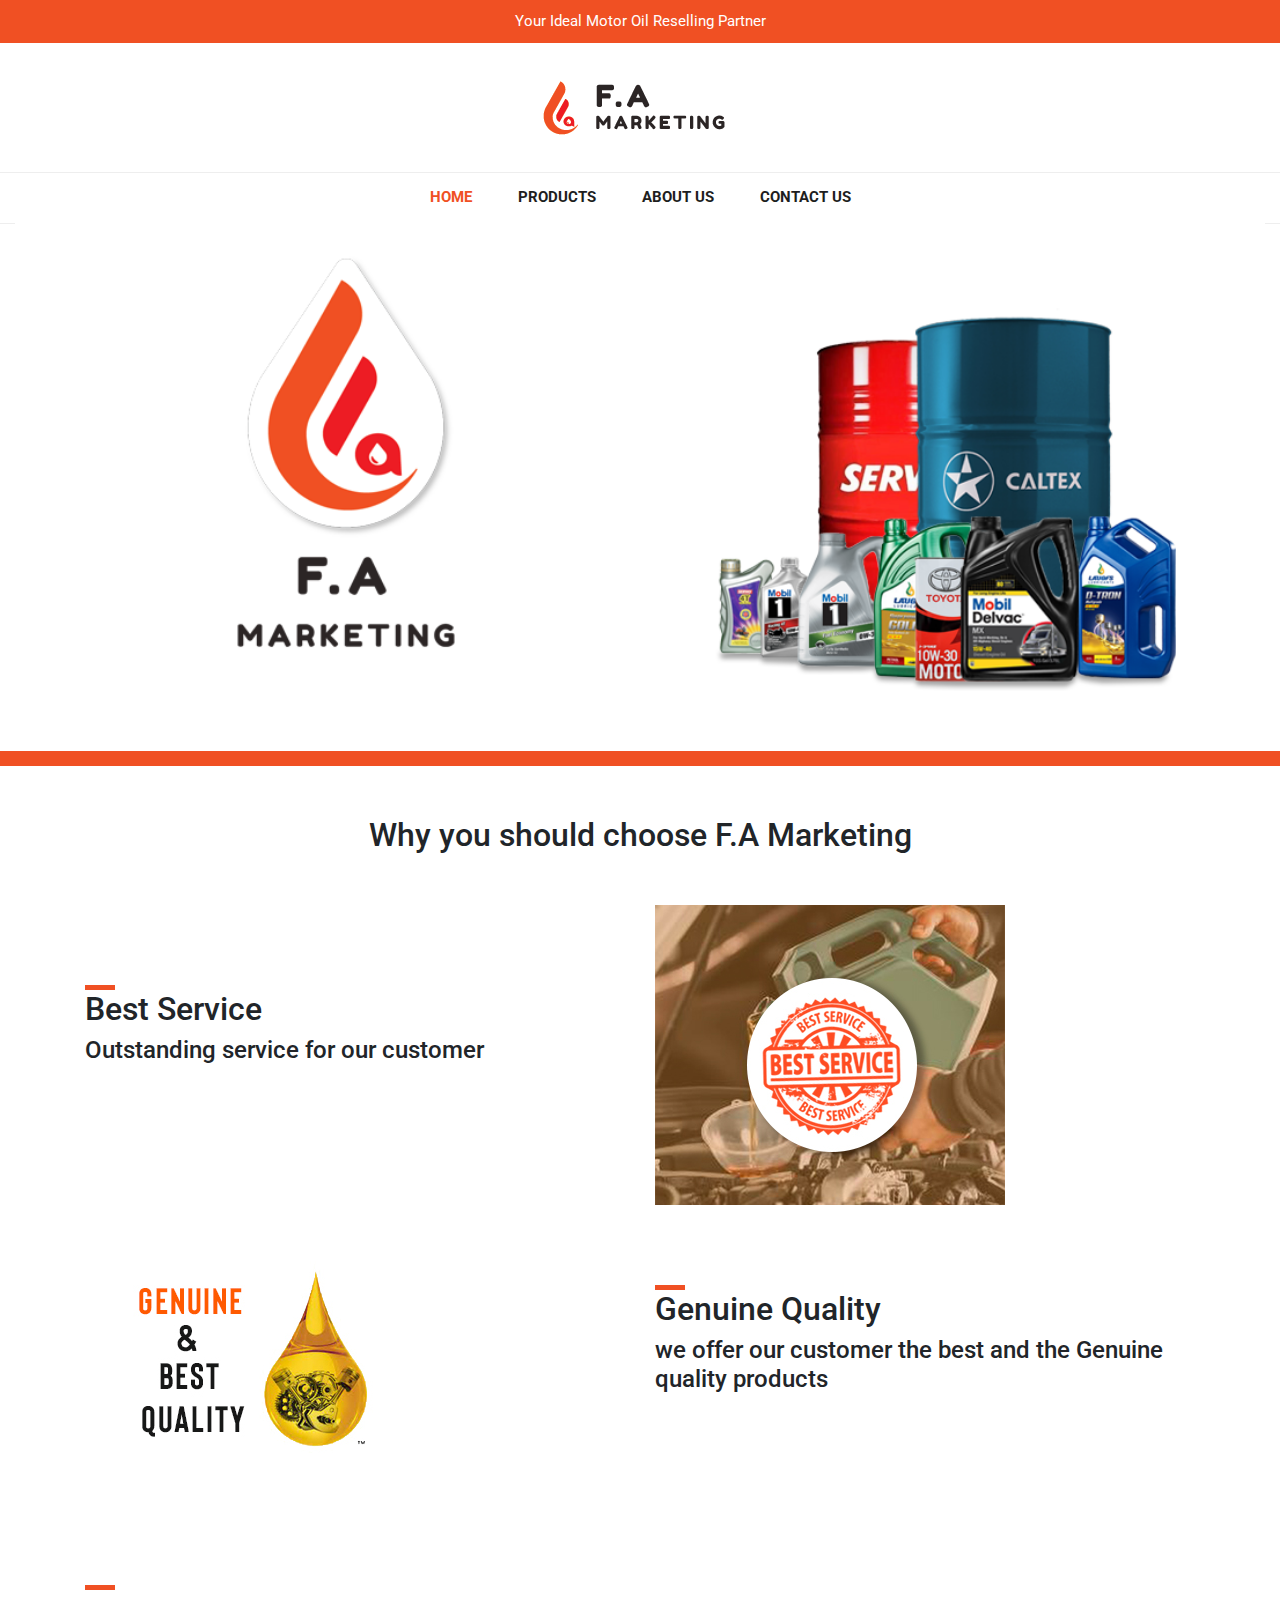
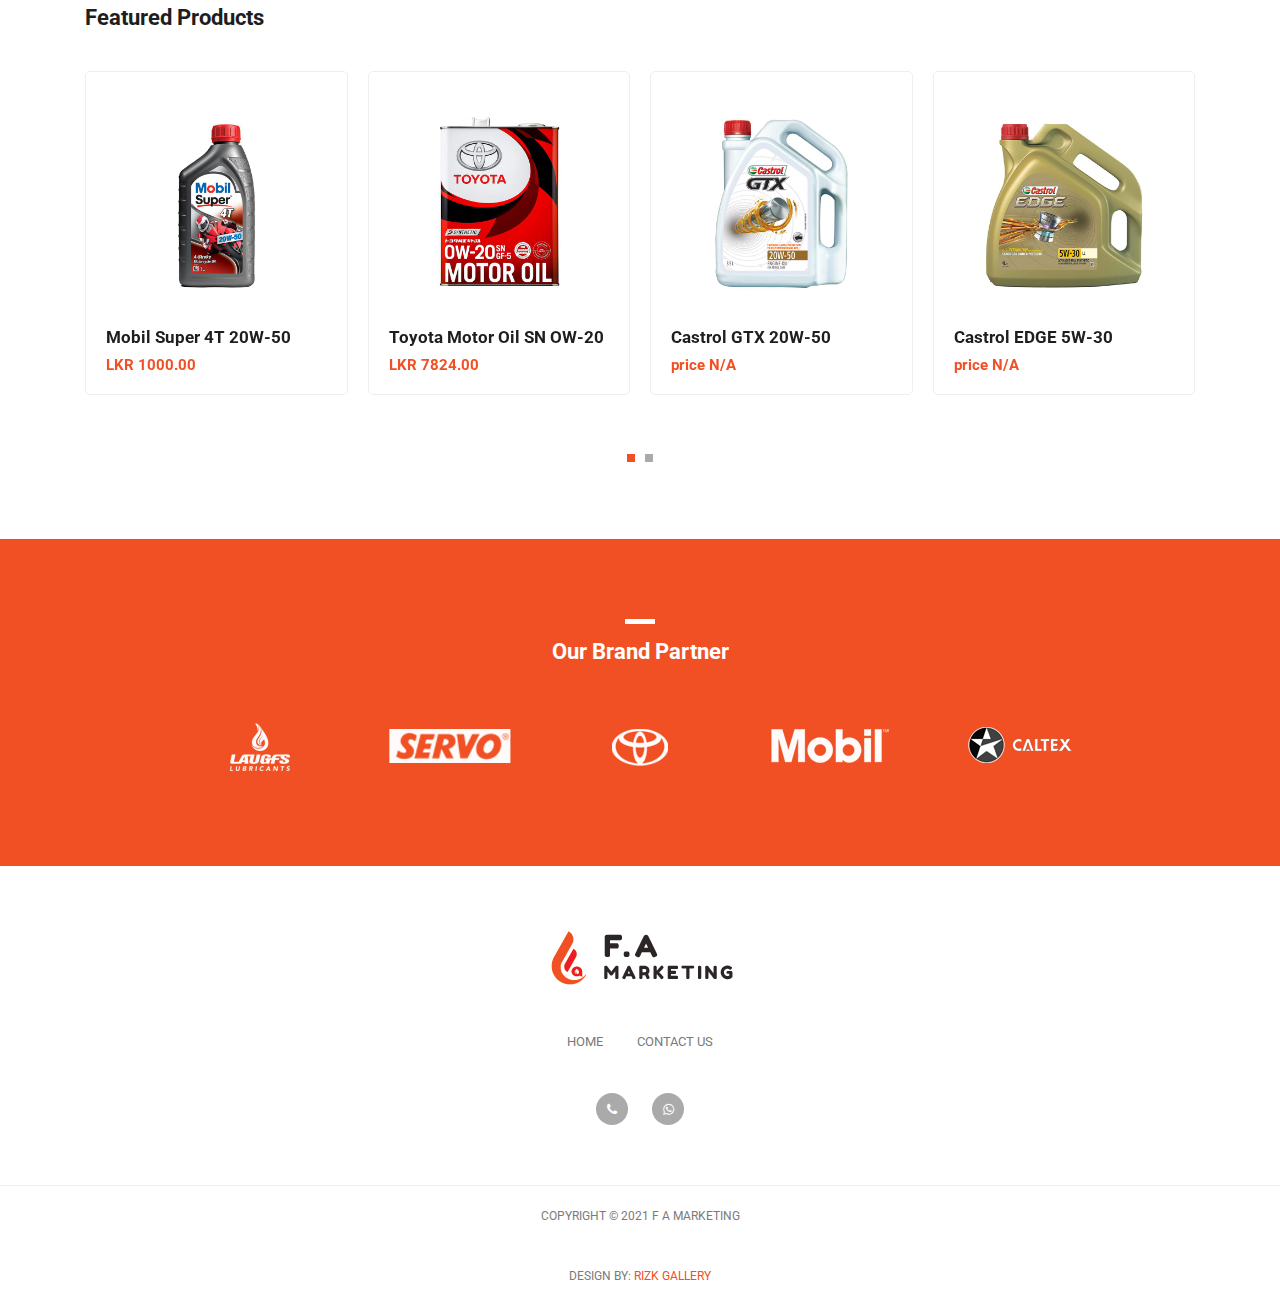
<file: index.html>
<!DOCTYPE html>
<html lang="en">

  <head>
    <link rel="shortcut icon" type="image/ico" href="/assets/images/favicon.ico">
    <meta charset="utf-8">
    <meta name="viewport" content="width=device-width, initial-scale=1, shrink-to-fit=no">
    <meta name="description" content="">
    <meta name="author" content="">
    
    <link href="https://fonts.googleapis.com/css?family=Roboto:100,300,400,500,700" rel="stylesheet">

    <title>F.A Marketing - Home</title>

    <!-- Bootstrap core CSS -->
    <link href="vendor/bootstrap/css/bootstrap.min.css" rel="stylesheet">


    <!-- Additional CSS Files -->
    <link rel="stylesheet" href="assets/css/fontawesome.css">
    <link rel="stylesheet" href="assets/css/tooplate-main.css">
    <link rel="stylesheet" href="assets/css/owl.css">
<!--
Tooplate 2114 Pixie
https://www.tooplate.com/view/2114-pixie
-->
  </head>

  <body>
    
    <!-- Pre Header -->
    <div id="pre-header">
      <div class="container">
        <div class="row">
          <div class="col-md-12">
            <span>Your Ideal Motor Oil Reselling Partner</span>
          </div>
        </div>
      </div>
    </div>

    <!-- Navigation -->
    <nav class="navbar navbar-expand-lg navbar-dark bg-dark static-top">
      <div class="container">
        <a class="navbar-brand" href="#"><img src="assets/images/header_logo.png" alt=""></a>
        <button class="navbar-toggler" type="button" data-toggle="collapse" data-target="#navbarResponsive" aria-controls="navbarResponsive" aria-expanded="false" aria-label="Toggle navigation">
          <span class="navbar-toggler-icon"></span>
        </button>
        <div class="collapse navbar-collapse" id="navbarResponsive">
          <ul class="navbar-nav ml-auto">
            <li class="nav-item active">
              <a class="nav-link" href="index.html">Home
                <span class="sr-only">(current)</span>
              </a>
            </li>
            <li class="nav-item">
              <a class="nav-link" href="products.html">Products</a>
            </li>
            <li class="nav-item">
              <a class="nav-link" href="about.html">About Us</a>
            </li>
            <li class="nav-item">
              <a class="nav-link" href="contact.html">Contact Us</a>
            </li>
          </ul>
        </div>
      </div>
    </nav>

    <!-- Page Content -->
    <!-- Banner Starts Here -->
    <div class="col-md-12">
      <div class="banner">


        <img src="assets/images/banner-bg.png" class="img-responsive" alt="">
        <!-- <div class="container">
          <div class="row">
            
              <!-- <div class="caption">
                 <h2>Ecommerce HTML Template</h2>
                <div class="line-dec"></div>
                <p>Pixie HTML Template can be converted into your desired CMS theme. Total <strong>5 pages</strong> included. You can use this Bootstrap v4.1.3 layout for any CMS. 
                <br><br>Please tell your friends about <a rel="nofollow" href="https://www.facebook.com/tooplate/">Tooplate</a> free template site. Thank you. Photo credit goes to <a rel="nofollow" href="https://www.pexels.com">Pexels website</a>.</p>
                <div class="main-button">
                  <a href="#">Order Now!</a> 
                </div> -->
              
            </div>
          </div> 
        </div>
      </div>
    </div>

    <div class="ob">
      <div class="orange_bar">
        
      </div>
      <div class="col-md-12">
        <div class="ob_heading">
          <h2>Why you should choose F.A Marketing</h2>
        </div>
        <div class="container">
          <div class="row">
            <div class="col-md-6">
              <div class="section-heading bestservice">
                <div class="line-dec"></div>
                <h2>Best Service</h2>
                <h4>Outstanding service for our customer </h4>
              </div>
            </div>
              <div class="col-md-6">
                
                  <img class="img-fluid" src="assets/images/post1.jpg" alt="">
                
              </div>
            </div>
          </div>
         
        </div>
        <div class="container">
          <div class="row">
            <div class="col-md-6">
              
                <img class="img-fluid" src="assets/images/post2.jpg" alt="responsive-img">
              
            </div>
              <div class="col-md-6">
                <div class="section-heading ">
                  <div class="line-dec"></div>
                  <h2>Genuine Quality</h2>
                  <h4>we offer our customer the best and the Genuine quality products </h4>
                  </div>
                
              </div>
            </div>
          </div>
         
        </div>

      </div>

    </div>
    
  </div>
    <!-- Banner Ends Here -->

    <!-- Featured Starts Here -->
    <div class="featured-items">
      <div class="container">
        <div class="row">
          <div class="col-md-12">
            <div class="section-heading">
              <div class="line-dec"></div>
              <h1>Featured Products</h1>
            </div>
          </div>
          <div class="col-md-12">
            <div class="owl-carousel owl-theme">
              <a href="fm001.html">
                <div class="featured-item">
                  <img src="assets/images/FM001.jpg" alt="FM001">
                  <h4>Mobil Super 4T 20W-50 </h4>
                  <h6>LKR 1000.00</h6>
                </div>
              </a>
              <a href="fm002.html">
                <div class="featured-item">
                  <img src="assets/images/FM002.jpg" alt="FM002">
                  <h4>Toyota Motor Oil SN OW-20</h4>
                  <h6>LKR 7824.00</h6>
                </div>
              </a>
              <a href="fm003.html">
                <div class="featured-item">
                  <img src="assets/images/FM003.jpg" alt="FM003">
                  <h4>Castrol GTX 20W-50</h4>
                  <h6>price N/A</h6>
                </div>
              </a>
              <a href="fm004.html">
                <div class="featured-item">
                  <img src="assets/images/FM004.jpg" alt="FM004">
                  <h4>Castrol EDGE 5W-30</h4>
                  <h6>price N/A</h6>
                </div>
              </a>
              <a href="fm005.html">
                <div class="featured-item">
                  <img src="assets/images/FM005.jpg" alt="FM005">
                  <h4>Delo® Gold Ultra SAE 15W-40</h4>
                  <h6>LKR 7250.00</h6>
                </div>
              </a>
              <a href="fm006.html">
                <div class="featured-item">
                  <img src="assets/images/FM006.jpg" alt="FM006">
                  <h4> Havoline Xtended Life Inhibitor</h4>
                  <h6>LKR 1780.00</h6>
                </div>
              </a>
              <a href="fm007.html">
                <div class="featured-item">
                  <img src="assets/images/FM007.jpg" alt="FM007">
                  <h4>Havoline®Super 4T</h4>
                  <h6>LKR 1025.00</h6>
                </div>
              </a>
              <a href="fm008.html">
                <div class="featured-item">
                  <img src="assets/images/FM008.jpg" alt="FM008">
                  <h4>Marfak® Multipurpose 3</h4>
                  <h6>LKR 2100.00</h6>
                </div>
              </a>
            </div>
          </div>
        </div>
      </div>
    </div>
    <!-- Featred Ends Here -->


    <!-- Subscribe Form Starts Here -->
    <div class="subscribe-form">
      <div class="container">
        <div class="row">
          <div class="col-md-12">
            <div class="section-heading">
              <div class="line-dec"></div>
              <h1>Our Brand Partner</h1>
            </div>
          </div>
          
          
              
                <div id="brandlogo" class="col-md-1">
                        

                </div>
                <div id="brandlogo"class="col-md-2">
                  <img src="assets/images/laughslogo.png" alt="image">

                </div>
                <div id="brandlogo" class="col-md-2">
                  <img src="assets/images/servologo.png" alt="image">

                </div>
                <div id="brandlogo" class="col-md-2">
                  <img src="assets/images/toyotalogo.png" alt="image">

                </div>
                <div id="brandlogo" class="col-md-2">
                  <img src="assets/images/mobillogo.png" alt="image">

                </div>
                
                <div id="brandlogo" class="col-md-2">
                  <img src="assets/images/caltexlogo.png" alt="brand image">

                </div>
                <div id="brandlogo" class="col-md-1">
                  

                </div>
             
              

                
                
                <!-- <form id="subscribe" action="" method="get">
                  <div class="row">
                    <div class="col-md-7">
                      <fieldset>
                        <input name="email" type="text" class="form-control" id="email" 
                        onfocus="if(this.value == 'Your Email...') { this.value = ''; }" 
                    	onBlur="if(this.value == '') { this.value = 'Your Email...';}"
                    	value="Your Email..." required="">
                      </fieldset>
                    </div>
                    <div class="col-md-5">
                      <fieldset>
                        <button type="submit" id="form-submit" class="button">Subscribe Now!</button>
                      </fieldset>
                    </div>
                  </div>
                </form> -->
              </div>
            </div>
          </div>
        </div>
      </div>
    </div>
    <!-- Subscribe Form Ends Here -->


    
    <!-- Footer Starts Here -->
    <div class="footer">
      <div class="container">
        <div class="row">
          <div class="col-md-12">
            <div class="logo">
              <img src="assets/images/header_logo.png" alt="">
            </div>
          </div>
          <div class="col-md-12">
            <div class="footer-menu">
              <ul>
                <li><a href="index.html">Home</a></li>
                <li><a href="contact.html">Contact Us</a></li>
              </ul>
            </div>
          </div>
          <div class="col-md-12">
            <div class="social-icons">
              <ul>
                <li><a href="tel:94753239323"><i class="fa fa-phone"></i></a></li>
                <!-- <li><a href="#"><i class="fa fa-facebook"></i></a></li> -->
                <li><a href="https://wa.me/94753239323"><i class="fa fa-whatsapp"></i></a></li> 
              </ul>
            </div>
          </div>
        </div>
      </div>
    </div>
    <!-- Footer Ends Here -->


    <!-- Sub Footer Starts Here -->
    <div class="sub-footer">
      <div class="container">
        <div class="row">
          <div class="col-md-12">
            <div class="copyright-text">
              <p>Copyright &copy; 2021 F A Marketing</p>
              
              <p> Design By: <a rel="nofollow" href="https://www.instagram.com/rizk_gallery/">RIZK Gallery</a></p>
            </div>
          </div>
        </div>
      </div>
    </div>
    <!-- Sub Footer Ends Here -->


    <!-- Bootstrap core JavaScript -->
    <script src="vendor/jquery/jquery.min.js"></script>
    <script src="vendor/bootstrap/js/bootstrap.bundle.min.js"></script>


    <!-- Additional Scripts -->
    <script src="assets/js/custom.js"></script>
    <script src="assets/js/owl.js"></script>


    <script language = "text/Javascript"> 
      cleared[0] = cleared[1] = cleared[2] = 0; //set a cleared flag for each field
      function clearField(t){                   //declaring the array outside of the
      if(! cleared[t.id]){                      // function makes it static and global
          cleared[t.id] = 1;  // you could use true and false, but that's more typing
          t.value='';         // with more chance of typos
          t.style.color='#fff';
          }
      }
    </script>


  </body>

</html>
</file>
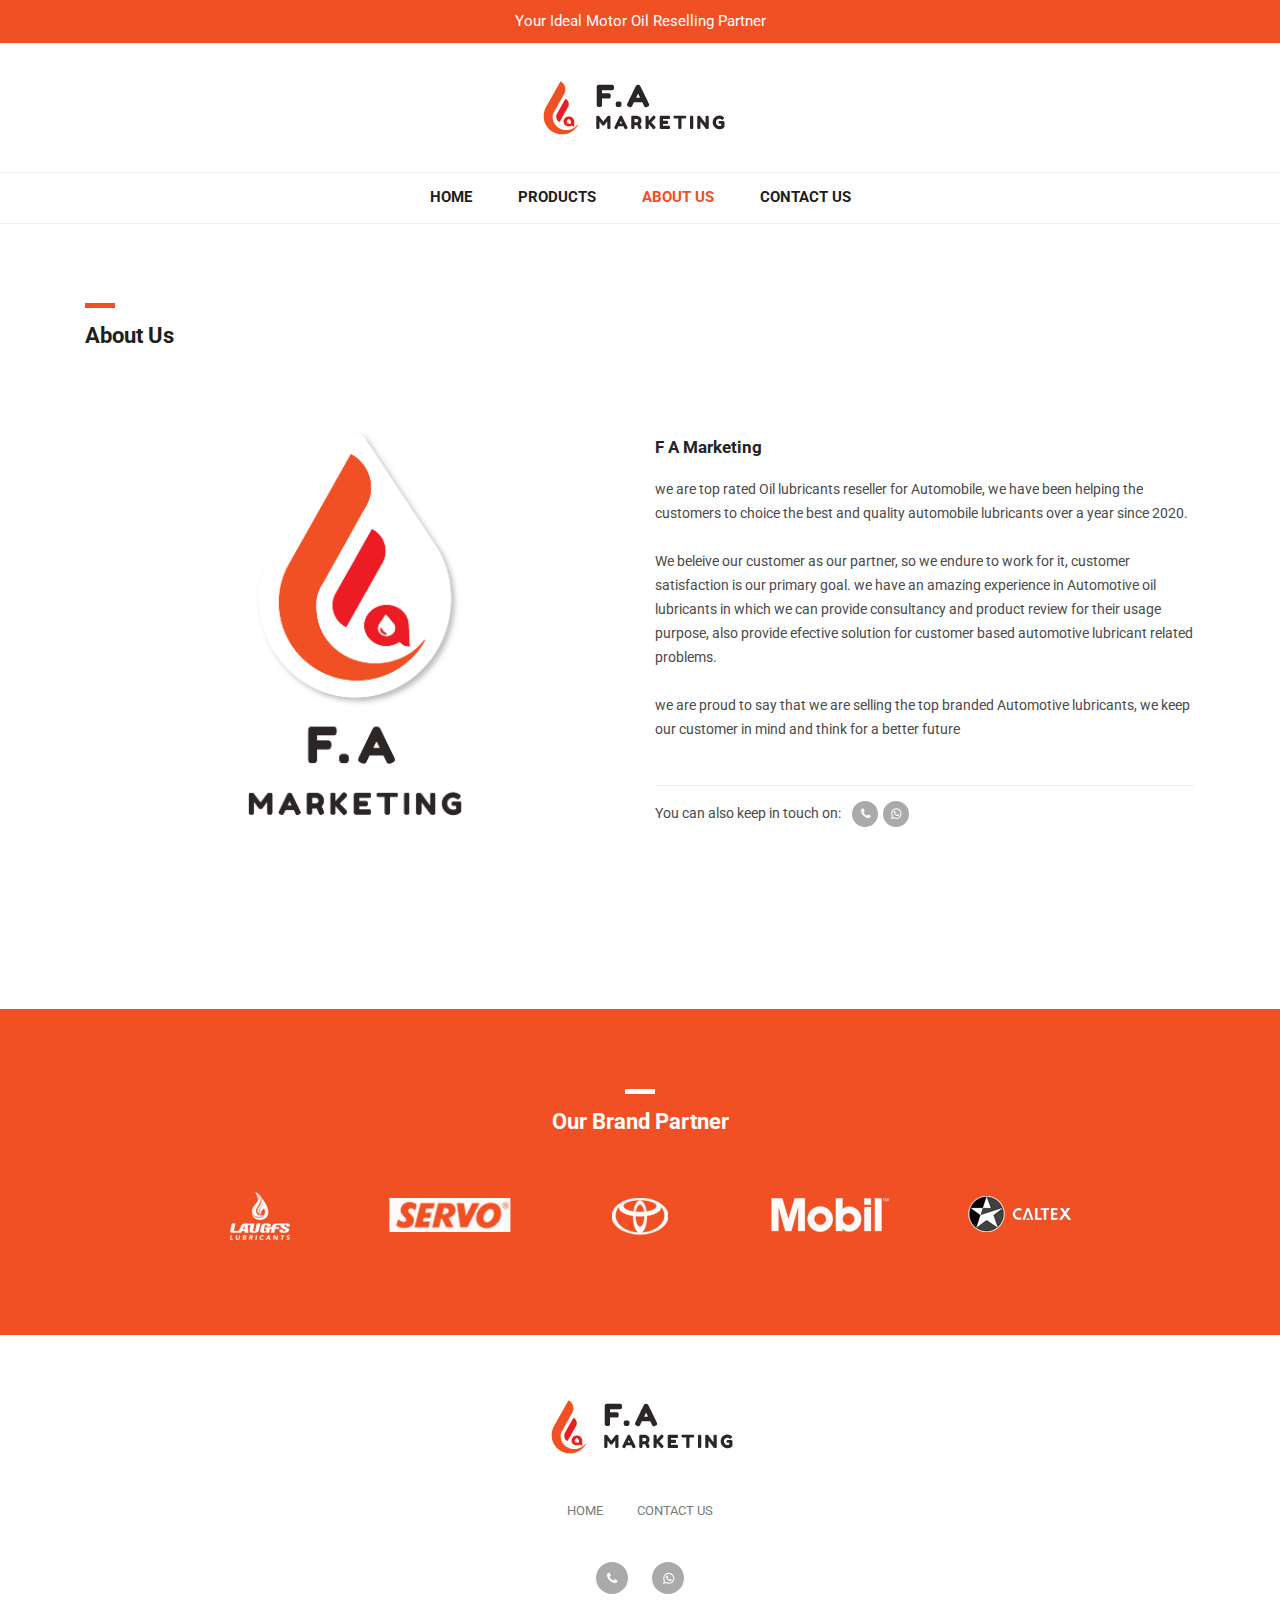
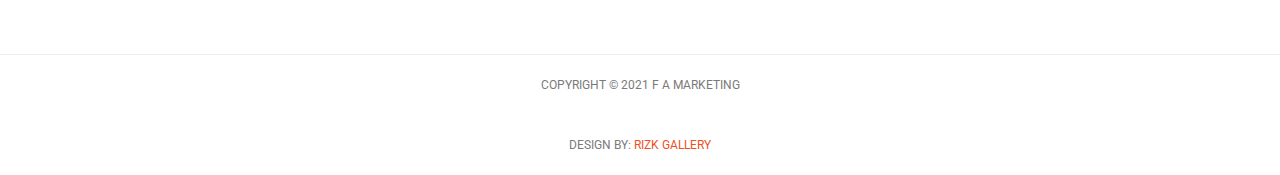
<file: about.html>
<!DOCTYPE html>
<html lang="en">

  <head>

    <meta charset="utf-8">
    <meta name="viewport" content="width=device-width, initial-scale=1, shrink-to-fit=no">
    <meta name="description" content="">
    <meta name="author" content="">
    <link href="https://fonts.googleapis.com/css?family=Roboto:100,300,400,500,700" rel="stylesheet">

    <title>F.A Marketing - About Page</title>

    <!-- Bootstrap core CSS -->
    <link href="vendor/bootstrap/css/bootstrap.min.css" rel="stylesheet">


    <!-- Additional CSS Files -->
    <link rel="stylesheet" href="assets/css/fontawesome.css">
    <link rel="stylesheet" href="assets/css/tooplate-main.css">
    <link rel="stylesheet" href="assets/css/owl.css">
    <link rel="stylesheet" href="assets/css/flex-slider.css">
<!--
Tooplate 2114 Pixie
https://www.tooplate.com/view/2114-pixie
-->
  </head>

  <body>
    
    <!-- Pre Header -->
    <div id="pre-header">
      <div class="container">
        <div class="row">
          <div class="col-md-12">
            <span>Your Ideal Motor Oil Reselling Partner</span>
          </div>
        </div>
      </div>
    </div>

    <!-- Navigation -->
    <nav class="navbar navbar-expand-lg navbar-dark bg-dark static-top">
      <div class="container">
        <a class="navbar-brand" href="#"><img src="assets/images/header-logo.png" alt=""></a>
        <button class="navbar-toggler" type="button" data-toggle="collapse" data-target="#navbarResponsive" aria-controls="navbarResponsive" aria-expanded="false" aria-label="Toggle navigation">
          <span class="navbar-toggler-icon"></span>
        </button>
        <div class="collapse navbar-collapse" id="navbarResponsive">
          <ul class="navbar-nav ml-auto">
            <li class="nav-item">
              <a class="nav-link" href="index.html">Home</a>
            </li>
            <li class="nav-item">
              <a class="nav-link" href="products.html">Products
                <span class="sr-only">(current)</span>
              </a>
            </li>
            <li class="nav-item active">
              <a class="nav-link" href="about.html">About Us</a>
              <span class="sr-only">(current)</span>
            </li>
            <li class="nav-item">
              <a class="nav-link" href="contact.html">Contact Us</a>
            </li>
          </ul>
        </div>
      </div>
    </nav>

    <!-- Page Content -->
    <!-- About Page Starts Here -->
    <div class="about-page">
      <div class="container">
        <div class="row">
          <div class="col-md-12">
            <div class="section-heading">
              <div class="line-dec"></div>
              <h1>About Us</h1>
            </div>
          </div>
          <div class="col-md-6">
            <div class="left-image">
              <img src="assets/images/about-us.png" alt="">
            </div>
          </div>
          <div class="col-md-6">
            <div class="right-content">
              <br>
              <br>
              <h4>F A Marketing</h4>
              <p>we are top rated Oil lubricants reseller for Automobile, we have been helping the customers to choice the best and quality automobile lubricants over a year since 2020.</p> 
              <br>
              <p>We beleive our customer as our partner, so we endure to work for it, customer satisfaction is our primary goal. we have an amazing experience in Automotive oil lubricants in which we can provide consultancy and product review for their usage purpose, also provide efective solution for customer based automotive lubricant related problems.</p>
              <br>
              <p>we are proud to say that we are selling the top branded Automotive lubricants, we keep our customer in mind and think for  a better future</p>
              <br>
              
              <div class="share">
                <h6>You can also keep in touch on: <span><a href="tel:94753239323"><i class="fa fa-phone"></i></a><a href="https://wa.me/94753239323"><i class="fa fa-whatsapp"></i></a></span></h6>
              </div>
            </div>
          </div>
        </div>
      </div>
    </div>
    <!-- About Page Ends Here -->

    <!-- Subscribe Form Starts Here -->
    <div class="subscribe-form">
      <div class="container">
        <div class="row">
          <div class="col-md-12">
            <div class="section-heading">
              <div class="line-dec"></div>
              <h1>Our Brand Partner</h1>
            </div>
          </div>
          
          
              
                <div id="brandlogo" class="col-md-1">
                        

                </div>
                <div id="brandlogo"class="col-md-2">
                  <img src="assets/images/laughslogo.png" alt="image">

                </div>
                <div id="brandlogo" class="col-md-2">
                  <img src="assets/images/servologo.png" alt="image">

                </div>
                <div id="brandlogo" class="col-md-2">
                  <img src="assets/images/toyotalogo.png" alt="image">

                </div>
                <div id="brandlogo" class="col-md-2">
                  <img src="assets/images/mobillogo.png" alt="image">

                </div>
                
                <div id="brandlogo" class="col-md-2">
                  <img src="assets/images/caltexlogo.png" alt="brand image">

                </div>
                <div id="brandlogo" class="col-md-1">
                  

                </div>
             
              

                
                
                <!-- <form id="subscribe" action="" method="get">
                  <div class="row">
                    <div class="col-md-7">
                      <fieldset>
                        <input name="email" type="text" class="form-control" id="email" 
                        onfocus="if(this.value == 'Your Email...') { this.value = ''; }" 
                    	onBlur="if(this.value == '') { this.value = 'Your Email...';}"
                    	value="Your Email..." required="">
                      </fieldset>
                    </div>
                    <div class="col-md-5">
                      <fieldset>
                        <button type="submit" id="form-submit" class="button">Subscribe Now!</button>
                      </fieldset>
                    </div>
                  </div>
                </form> -->
              </div>
            </div>
          </div>
        </div>
      </div>
    </div>
    <!-- Subscribe Form Ends Here -->


    
    <!-- Footer Starts Here -->
    <div class="footer">
      <div class="container">
        <div class="row">
          <div class="col-md-12">
            <div class="logo">
              <img src="assets/images/header_logo.png" alt="">
            </div>
          </div>
          <div class="col-md-12">
            <div class="footer-menu">
              <ul>
                <li><a href="index.html">Home</a></li>
                <li><a href="contact.html">Contact Us</a></li>
              </ul>
            </div>
          </div>
          <div class="col-md-12">
            <div class="social-icons">
              <ul>
                <li><a href="tel:94753239323"><i class="fa fa-phone"></i></a></li>
                <!-- <li><a href="#"><i class="fa fa-facebook"></i></a></li> -->
                <li><a href="https://wa.me/94753239323"><i class="fa fa-whatsapp"></i></a></li> 
              </ul>
            </div>
          </div>
        </div>
      </div>
    </div>
    <!-- Footer Ends Here -->


    <!-- Sub Footer Starts Here -->
    <div class="sub-footer">
      <div class="container">
        <div class="row">
          <div class="col-md-12">
            <div class="copyright-text">
              <p>Copyright &copy; 2021 F A Marketing</p>
              
              <p> Design By: <a rel="nofollow" href="https://www.instagram.com/rizk_gallery/">RIZK Gallery</a></p>
            </div>
          </div>
        </div>
      </div>
    </div>
    <!-- Sub Footer Ends Here -->


    <!-- Bootstrap core JavaScript -->
    <script src="vendor/jquery/jquery.min.js"></script>
    <script src="vendor/bootstrap/js/bootstrap.bundle.min.js"></script>


    <!-- Additional Scripts -->
    <script src="assets/js/custom.js"></script>
    <script src="assets/js/owl.js"></script>
    <script src="assets/js/isotope.js"></script>
    <script src="assets/js/flex-slider.js"></script>


    <script language = "text/Javascript"> 
      cleared[0] = cleared[1] = cleared[2] = 0; //set a cleared flag for each field
      function clearField(t){                   //declaring the array outside of the
      if(! cleared[t.id]){                      // function makes it static and global
          cleared[t.id] = 1;  // you could use true and false, but that's more typing
          t.value='';         // with more chance of typos
          t.style.color='#fff';
          }
      }
    </script>


  </body>

</html>
</file>
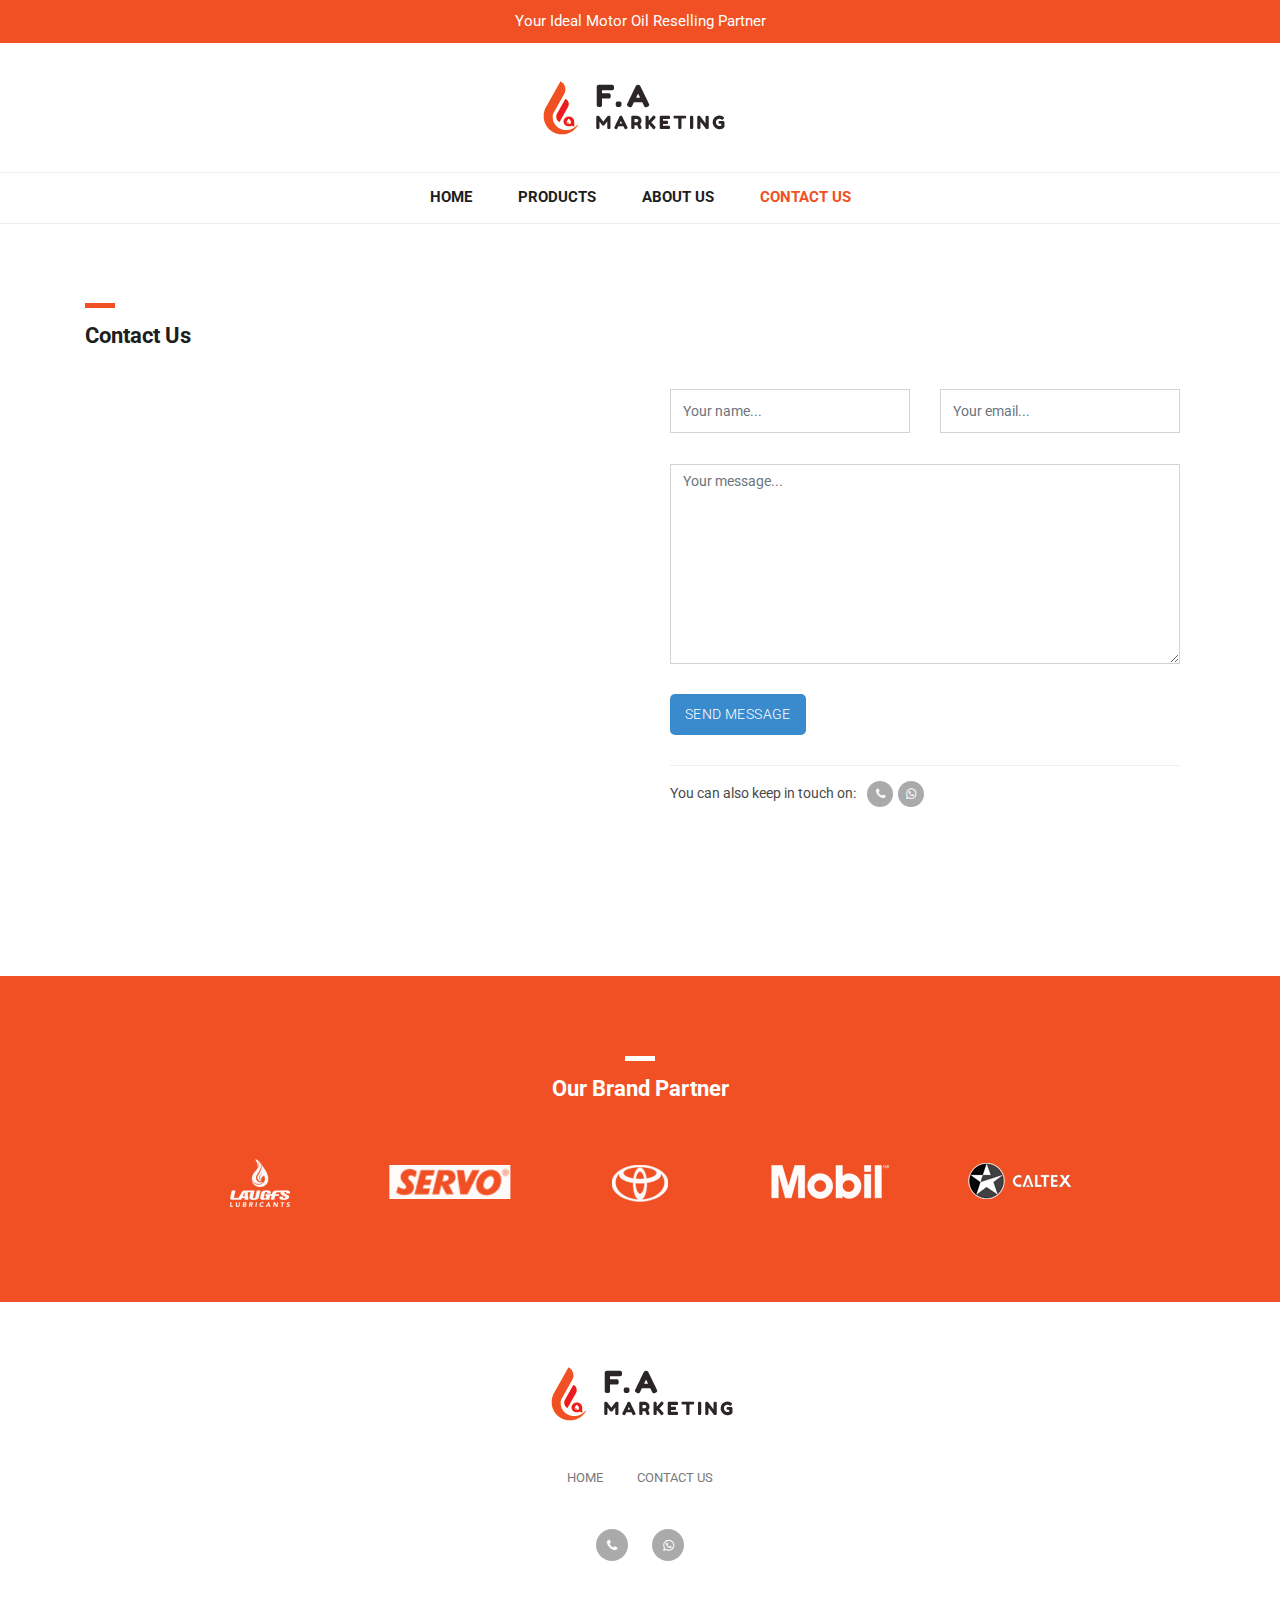
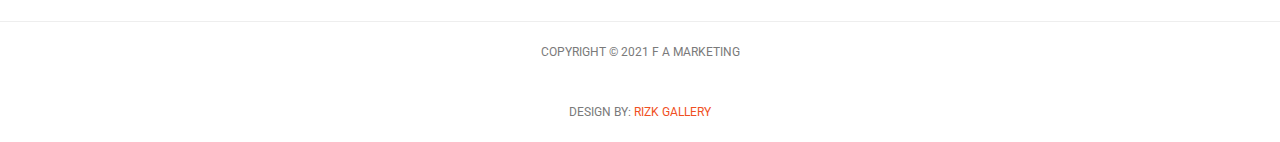
<file: contact.html>
<!DOCTYPE html>
<html lang="en">

  <head>

    <meta charset="utf-8">
    <meta name="viewport" content="width=device-width, initial-scale=1, shrink-to-fit=no">
    <meta name="description" content="">
    <meta name="author" content="">
    <link href="https://fonts.googleapis.com/css?family=Roboto:100,300,400,500,700" rel="stylesheet">

    <title>F.A Marketing - Contact</title>

    <!-- Bootstrap core CSS -->
    <link href="vendor/bootstrap/css/bootstrap.min.css" rel="stylesheet">


    <!-- Additional CSS Files -->
    <link rel="stylesheet" href="assets/css/fontawesome.css">
    <link rel="stylesheet" href="assets/css/tooplate-main.css">
    <link rel="stylesheet" href="assets/css/owl.css">
    <link rel="stylesheet" href="assets/css/flex-slider.css">
<!--
Tooplate 2114 Pixie
https://www.tooplate.com/view/2114-pixie
-->
  </head>

  <body>
    
    <!-- Pre Header -->
    <div id="pre-header">
      <div class="container">
        <div class="row">
          <div class="col-md-12">
            <span>Your Ideal Motor Oil Reselling Partner</span>
          </div>
        </div>
      </div>
    </div>

    <!-- Navigation -->
    <nav class="navbar navbar-expand-lg navbar-dark bg-dark static-top">
      <div class="container">
        <a class="navbar-brand" href="#"><img src="assets/images/header-logo.png" alt=""></a>
        <button class="navbar-toggler" type="button" data-toggle="collapse" data-target="#navbarResponsive" aria-controls="navbarResponsive" aria-expanded="false" aria-label="Toggle navigation">
          <span class="navbar-toggler-icon"></span>
        </button>
        <div class="collapse navbar-collapse" id="navbarResponsive">
          <ul class="navbar-nav ml-auto">
            <li class="nav-item">
              <a class="nav-link" href="index.html">Home</a>
            </li>
            <li class="nav-item">
              <a class="nav-link" href="products.html">Products
                <span class="sr-only">(current)</span>
              </a>
            </li>
            <li class="nav-item">
              <a class="nav-link" href="about.html">About Us</a>
            </li>
            <li class="nav-item active">
              <a class="nav-link" href="contact.html">Contact Us</a>
              <span class="sr-only">(current)</span>
            </li>
          </ul>
        </div>
      </div>
    </nav>

    <!-- Page Content -->
    <!-- About Page Starts Here -->
    <div class="contact-page">
      <div class="container">
        <div class="row">
          <div class="col-md-12">
            <div class="section-heading">
              <div class="line-dec"></div>
              <h1>Contact Us</h1>
            </div>
          </div>
          <div class="col-md-6">
            <div id="map">
            		<!-- How to change your own map point
                           1. Go to Google Maps
                           2. Click on your location point
                           3. Click "Share" and choose "Embed map" tab
                           4. Copy only URL and paste it within the src="" field below
                    -->

              <iframe src="https://www.google.com/maps/embed?pb=!1m14!1m12!1m3!1d247.53745894277142!2d79.90397320901445!3d6.938394259765556!2m3!1f0!2f0!3f0!3m2!1i1024!2i768!4f13.1!5e0!3m2!1sen!2slk!4v1639030747911!5m2!1sen!2slk" width="100%" height="500px" frameborder="0" style="border:0" allowfullscreen></iframe>
            </div>
          </div>
          <div class="col-md-6">
            <div class="right-content">
              <div class="container">
                <form id="contact" action="https://formsubmit.co/famarketinglk@gmail.com" method="post">
                  <div class="row">
                    <div class="col-md-6">
                      <fieldset>
                        <input name="name" type="text" class="form-control" id="name" placeholder="Your name..." required="">
                      </fieldset>
                    </div>
                    <div class="col-md-6">
                      <fieldset>
                        <input name="email" type="email" class="form-control" id="email" placeholder="Your email..." required="">
                      </fieldset>
                    </div>
                    <div class="col-md-12">
                      <fieldset>
                        <input name="_subject" value="New mail from Famarketing.lk"type="hidden" class="form-control" id="subject" placeholder="Subject..." required="">
                      </fieldset>
                    </div>
                    <div class="col-md-12">
                      <fieldset>
                        <textarea name="message" rows="6" class="form-control" id="message" placeholder="Your message..." required=""></textarea>
                      </fieldset>
                    </div>
                    <div class="col-md-12">
                      <fieldset>
                        <button type="submit" id="form-submit" class="button">Send Message</button>
                      </fieldset>
                    </div>
                    <div class="col-md-12">
                      <div class="share">
                        <h6>You can also keep in touch on: <span><a href="tel:94753239323"><i class="fa fa-phone"></i></a><a href="https://wa.me/94753239323"><i class="fa fa-whatsapp"></i></a></span></h6>
                      </div>
                      <input type="hidden" name="_captcha" value="false">
                    </div>
                  </div>
                </form>
              </div>
            </div>
          </div>
        </div>
      </div>
    </div>
    <!-- About Page Ends Here -->

    <!-- Subscribe Form Starts Here -->
    <div class="subscribe-form">
      <div class="container">
        <div class="row">
          <div class="col-md-12">
            <div class="section-heading">
              <div class="line-dec"></div>
              <h1>Our Brand Partner</h1>
            </div>
          </div>
          
          
              
                <div id="brandlogo" class="col-md-1">
                        

                </div>
                <div id="brandlogo"class="col-md-2">
                  <img src="assets/images/laughslogo.png" alt="image">

                </div>
                <div id="brandlogo" class="col-md-2">
                  <img src="assets/images/servologo.png" alt="image">

                </div>
                <div id="brandlogo" class="col-md-2">
                  <img src="assets/images/toyotalogo.png" alt="image">

                </div>
                <div id="brandlogo" class="col-md-2">
                  <img src="assets/images/mobillogo.png" alt="image">

                </div>
                
                <div id="brandlogo" class="col-md-2">
                  <img src="assets/images/caltexlogo.png" alt="brand image">

                </div>
                <div id="brandlogo" class="col-md-1">
                  

                </div>
             
              

                
                
                <!-- <form id="subscribe" action="" method="get">
                  <div class="row">
                    <div class="col-md-7">
                      <fieldset>
                        <input name="email" type="text" class="form-control" id="email" 
                        onfocus="if(this.value == 'Your Email...') { this.value = ''; }" 
                    	onBlur="if(this.value == '') { this.value = 'Your Email...';}"
                    	value="Your Email..." required="">
                      </fieldset>
                    </div>
                    <div class="col-md-5">
                      <fieldset>
                        <button type="submit" id="form-submit" class="button">Subscribe Now!</button>
                      </fieldset>
                    </div>
                  </div>
                </form> -->
              </div>
            </div>
          </div>
        </div>
      </div>
    </div>
    <!-- Subscribe Form Ends Here -->


    
    <!-- Footer Starts Here -->
    <div class="footer">
      <div class="container">
        <div class="row">
          <div class="col-md-12">
            <div class="logo">
              <img src="assets/images/header_logo.png" alt="">
            </div>
          </div>
          <div class="col-md-12">
            <div class="footer-menu">
              <ul>
                <li><a href="index.html">Home</a></li>
                <li><a href="contact.html">Contact Us</a></li>
              </ul>
            </div>
          </div>
          <div class="col-md-12">
            <div class="social-icons">
              <ul>
                <li><a href="tel:94753239323"><i class="fa fa-phone"></i></a></li>
                <!-- <li><a href="#"><i class="fa fa-facebook"></i></a></li> -->
                <li><a href="https://wa.me/94753239323"><i class="fa fa-whatsapp"></i></a></li> 
              </ul>
            </div>
          </div>
        </div>
      </div>
    </div>
    <!-- Footer Ends Here -->


    <!-- Sub Footer Starts Here -->
    <div class="sub-footer">
      <div class="container">
        <div class="row">
          <div class="col-md-12">
            <div class="copyright-text">
              <p>Copyright &copy; 2021 F A Marketing</p>
              
              <p> Design By: <a rel="nofollow" href="https://www.instagram.com/rizk_gallery/">RIZK Gallery</a></p>
            </div>
          </div>
        </div>
      </div>
    </div>
    <!-- Sub Footer Ends Here -->


    <!-- Bootstrap core JavaScript -->
    <script src="vendor/jquery/jquery.min.js"></script>
    <script src="vendor/bootstrap/js/bootstrap.bundle.min.js"></script>


    <!-- Additional Scripts -->
    <script src="assets/js/custom.js"></script>
    <script src="assets/js/owl.js"></script>
    <script src="assets/js/isotope.js"></script>
    <script src="assets/js/flex-slider.js"></script>


    <script language = "text/Javascript"> 
      cleared[0] = cleared[1] = cleared[2] = 0; //set a cleared flag for each field
      function clearField(t){                   //declaring the array outside of the
      if(! cleared[t.id]){                      // function makes it static and global
          cleared[t.id] = 1;  // you could use true and false, but that's more typing
          t.value='';         // with more chance of typos
          t.style.color='#fff';
          }
      }
    </script>


  </body>

</html>
</file>
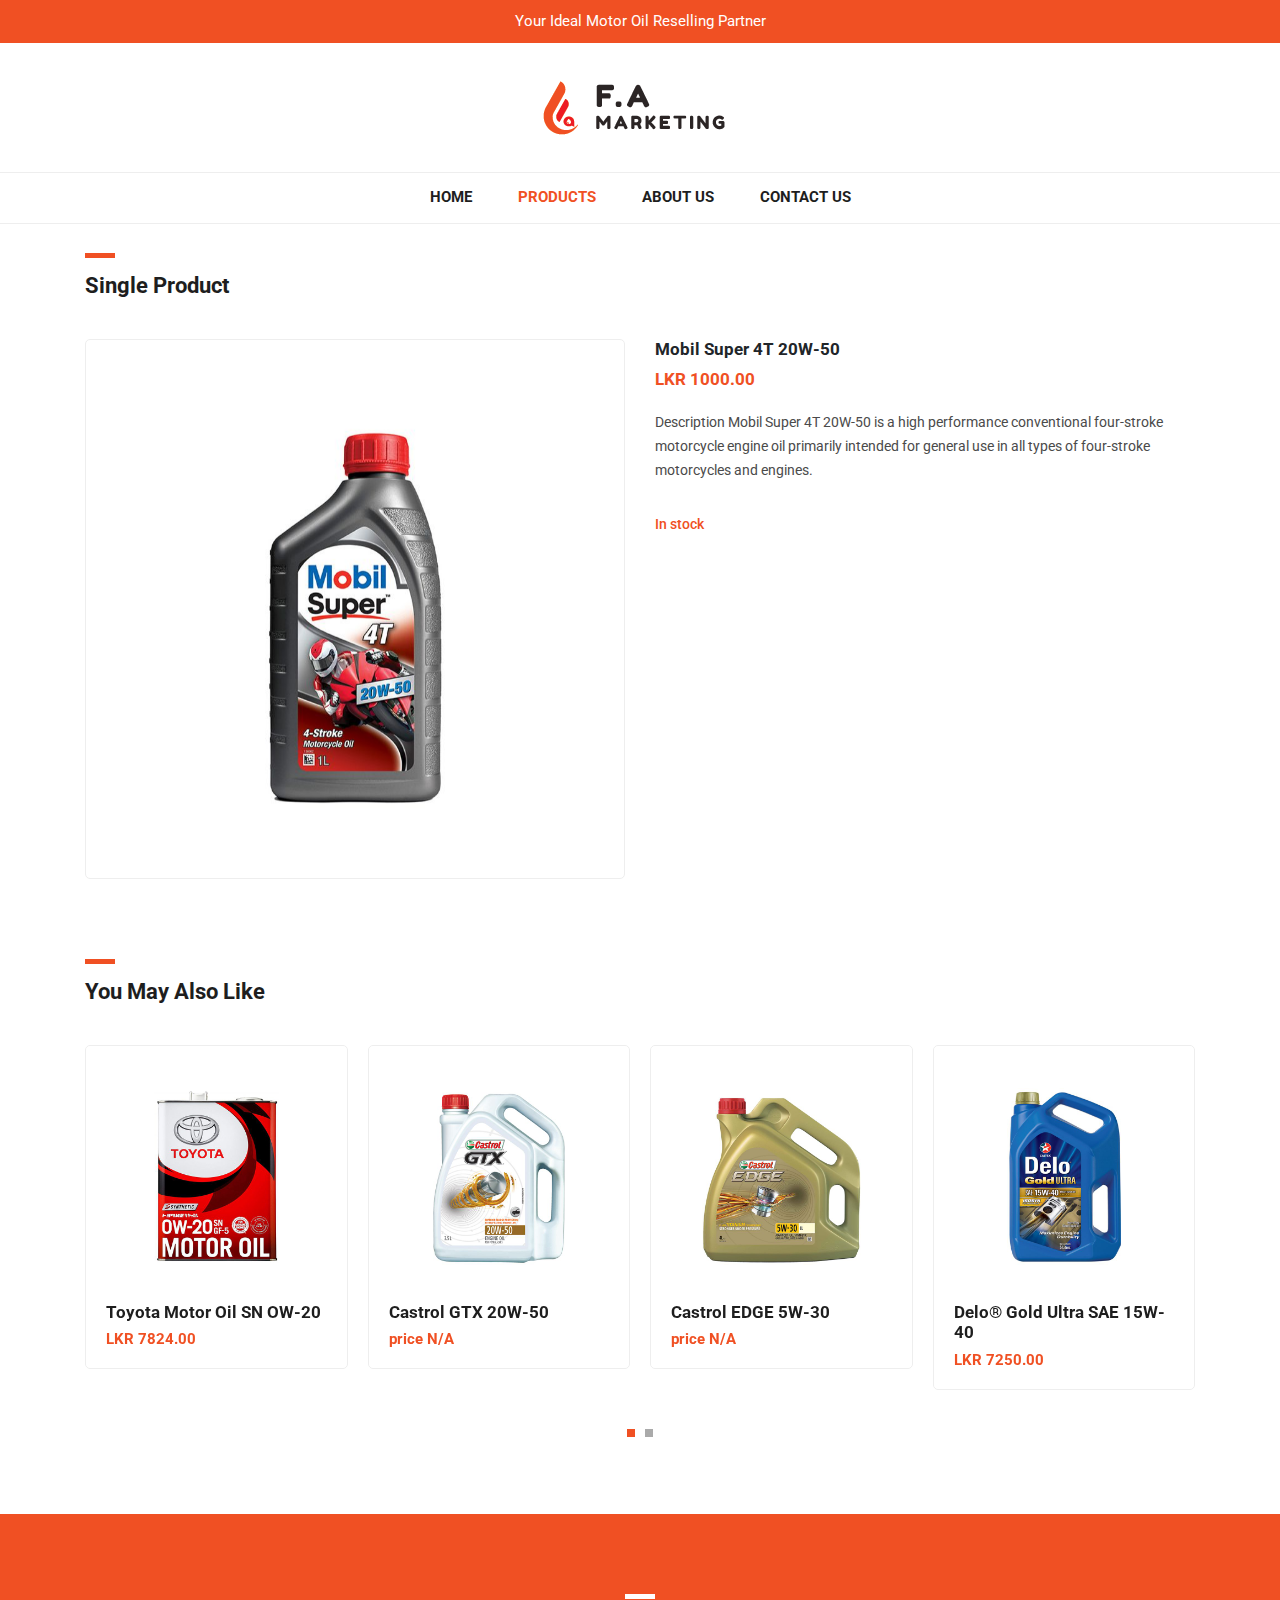
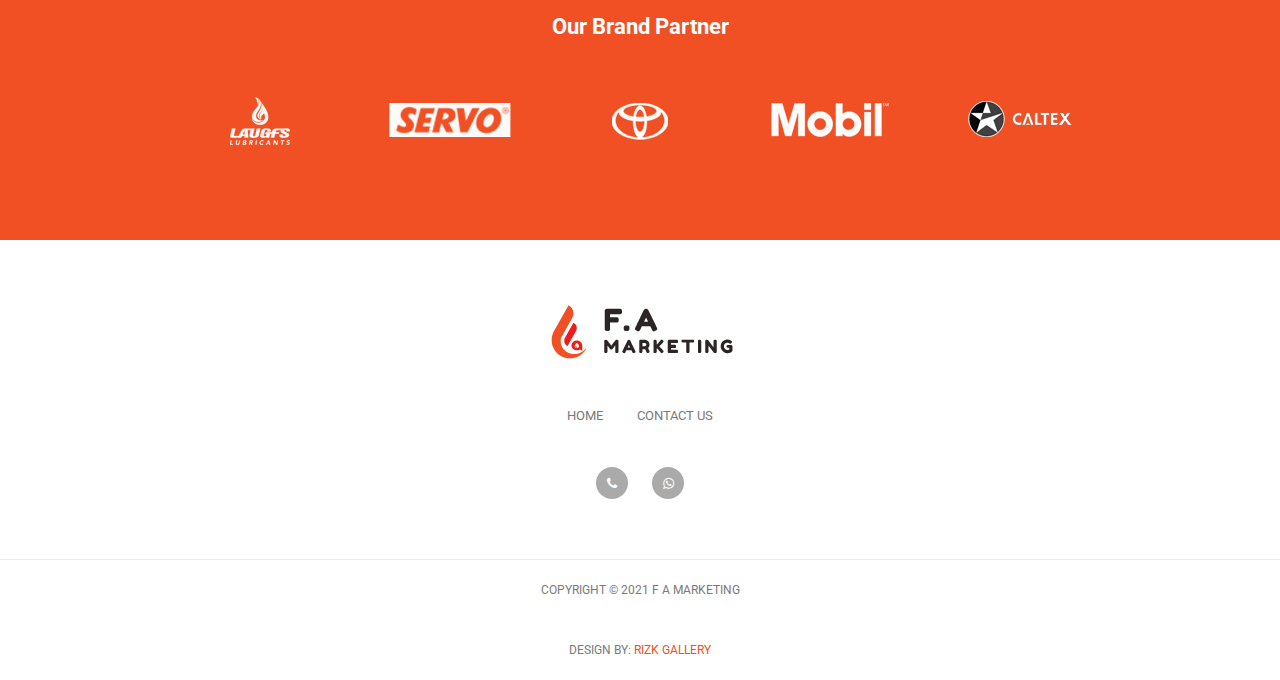
<file: fm001 copy.html>
<!DOCTYPE html>
<html lang="en">

  <head>

    <meta charset="utf-8">
    <meta name="viewport" content="width=device-width, initial-scale=1, shrink-to-fit=no">
    <meta name="description" content="">
    <meta name="author" content="">
    <link href="https://fonts.googleapis.com/css?family=Roboto:100,300,400,500,700" rel="stylesheet">

    <title>F.A Marketing - Product Detail</title>

    <!-- Bootstrap core CSS -->
    <link href="vendor/bootstrap/css/bootstrap.min.css" rel="stylesheet">


    <!-- Additional CSS Files -->
    <link rel="stylesheet" href="assets/css/fontawesome.css">
    <link rel="stylesheet" href="assets/css/tooplate-main.css">
    <link rel="stylesheet" href="assets/css/owl.css">
    <link rel="stylesheet" href="assets/css/flex-slider.css">
<!--
Tooplate 2114 Pixie
https://www.tooplate.com/view/2114-pixie
-->
  </head>

  <body>
    
    <!-- Pre Header -->
    <div id="pre-header">
      <div class="container">
        <div class="row">
          <div class="col-md-12">
            <span>Your Ideal Motor Oil Reselling Partner</span>
          </div>
        </div>
      </div>
    </div>

    <!-- Navigation -->
    <nav class="navbar navbar-expand-lg navbar-dark bg-dark static-top">
      <div class="container">
        <a class="navbar-brand" href="#"><img src="assets/images/header_logo.png" alt=""></a>
        <button class="navbar-toggler" type="button" data-toggle="collapse" data-target="#navbarResponsive" aria-controls="navbarResponsive" aria-expanded="false" aria-label="Toggle navigation">
          <span class="navbar-toggler-icon"></span>
        </button>
        <div class="collapse navbar-collapse" id="navbarResponsive">
          <ul class="navbar-nav ml-auto">
            <li class="nav-item">
              <a class="nav-link" href="index.html">Home</a>
            </li>
            <li class="nav-item active">
              <a class="nav-link" href="products.html">Products
                <span class="sr-only">(current)</span>
              </a>
            </li>
            <li class="nav-item">
              <a class="nav-link" href="about.html">About Us</a>
            </li>
            <li class="nav-item">
              <a class="nav-link" href="contact.html">Contact Us</a>
            </li>
          </ul>
        </div>
      </div>
    </nav>

    <!-- Page Content -->
    <!-- Single Starts Here -->
    <div class="single-product">
      <div class="container">
        <div class="row">
          <div class="col-md-12">
            <div class="section-heading">
              <div class="line-dec"></div>
              <h1>Single Product</h1>
            </div>
          </div>
          <div class="col-md-6">
            <div class="product-slider">
              <div id="slider" class="flexslider">
                <ul class="slides">
                  <li>
                    <img src="assets/images/FM001.jpg" />
                  </li>
                  <!-- <li>
                    <img src="assets/images/big-02.jpg" />
                  </li>
                  <li>
                    <img src="assets/images/big-03.jpg" />
                  </li>
                  <li>
                    <img src="assets/images/big-04.jpg" />
                  </li> -->
                  <!-- items mirrored twice, total of 12 -->
                </ul>
              </div>
              <!-- <div id="carousel" class="flexslider">
                <ul class="slides">
                  <li>
                    <img src="assets/images/thumb-01.jpg" />
                  </li>
                  <li>
                    <img src="assets/images/thumb-02.jpg" />
                  </li>
                  <li>
                    <img src="assets/images/thumb-03.jpg" />
                  </li>
                  <li>
                    <img src="assets/images/thumb-04.jpg" />
                  </li>
                  <!-- items mirrored twice, total of 12 
                </ul>
              </div> -->
            </div>
          </div>
          <div class="col-md-6">
            <div class="right-content">
              <h4>Mobil Super 4T 20W-50 </h4>
              <h6>LKR 1000.00</h6>
              <p>Description Mobil Super 4T 20W-50 is a high performance conventional four-stroke motorcycle engine oil primarily intended for general use in all types of four-stroke motorcycles and engines.</p>
              <span>In stock</span>
              <!-- <form action="" method="get">
                <label for="quantity">Quantity:</label>
                <input name="quantity" type="quantity" class="quantity-text" id="quantity" 
                	onfocus="if(this.value == '1') { this.value = ''; }" 
                    onBlur="if(this.value == '') { this.value = '1';}"
                    value="1">
                <input type="submit" class="button" value="Order Now!">
              </form> -->
              <!-- <div class="down-content">
                <!-- <div class="categories">
                  <h6>Category: <span><a href="#">Pants</a>,<a href="#">Women</a>,<a href="#">Lifestyle</a></span></h6>
                </div>
                <!-- <div class="share">
                  <h6>Share: <span><a href="#"><i class="fa fa-facebook"></i></a><a href="#"><i class="fa fa-linkedin"></i></a><a href="#"><i class="fa fa-twitter"></i></a></span></h6>
                </div> 
              </div> 
            </div> -->
          </div>
        </div>
      </div>
    </div>
    <!-- Single Page Ends Here -->


    <!-- Similar Starts Here -->
    <div class="featured-items">
      <div class="container">
        <div class="row">
          <div class="col-md-12">
            <div class="section-heading">
              <div class="line-dec"></div>
              <h1>You May Also Like</h1>
            </div>
          </div>
          <div class="col-md-12">
            <div class="owl-carousel owl-theme">
              
              <a href="fm002.html">
                <div class="featured-item">
                  <img src="assets/images/FM002.jpg" alt="FM002">
                  <h4>Toyota Motor Oil SN OW-20</h4>
                  <h6>LKR 7824.00</h6>
                </div>
              </a>
              <a href="fm003.html">
                <div class="featured-item">
                  <img src="assets/images/FM003.jpg" alt="FM003">
                  <h4>Castrol GTX 20W-50</h4>
                  <h6>price N/A</h6>
                </div>
              </a>
              <a href="fm004.html">
                <div class="featured-item">
                  <img src="assets/images/FM004.jpg" alt="FM004">
                  <h4>Castrol EDGE 5W-30</h4>
                  <h6>price N/A</h6>
                </div>
              </a>
              <a href="fm005.html">
                <div class="featured-item">
                  <img src="assets/images/FM005.jpg" alt="FM005">
                  <h4>Delo® Gold Ultra SAE 15W-40</h4>
                  <h6>LKR 7250.00</h6>
                </div>
              </a>
              <a href="fm006.html">
                <div class="featured-item">
                  <img src="assets/images/FM006.jpg" alt="FM006">
                  <h4> Havoline Xtended Life Inhibitor</h4>
                  <h6>LKR 1780.00</h6>
                </div>
              </a>
              <a href="fm007.html">
                <div class="featured-item">
                  <img src="assets/images/FM007.jpg" alt="FM007">
                  <h4>Havoline®Super 4T</h4>
                  <h6>LKR 1025.00</h6>
                </div>
              </a>
              <a href="fm008.html">
                <div class="featured-item">
                  <img src="assets/images/FM008.jpg" alt="FM008">
                  <h4>Marfak® Multipurpose 3</h4>
                  <h6>LKR 2100.00</h6>
                </div>
              </a>
            </div>
          </div>
        </div>
      </div>
    </div>
    <!-- Similar Ends Here -->


    <!-- Subscribe Form Starts Here -->
    <div class="subscribe-form">
      <div class="container">
        <div class="row">
          <div class="col-md-12">
            <div class="section-heading">
              <div class="line-dec"></div>
              <h1>Our Brand Partner</h1>
            </div>
          </div>
          
          
              
                <div id="brandlogo" class="col-md-1">
                        

                </div>
                <div id="brandlogo"class="col-md-2">
                  <img src="assets/images/laughslogo.png" alt="image">

                </div>
                <div id="brandlogo" class="col-md-2">
                  <img src="assets/images/servologo.png" alt="image">

                </div>
                <div id="brandlogo" class="col-md-2">
                  <img src="assets/images/toyotalogo.png" alt="image">

                </div>
                <div id="brandlogo" class="col-md-2">
                  <img src="assets/images/mobillogo.png" alt="image">

                </div>
                
                <div id="brandlogo" class="col-md-2">
                  <img src="assets/images/caltexlogo.png" alt="brand image">

                </div>
                <div id="brandlogo" class="col-md-1">
                  

                </div>
             
              

                
                
                <!-- <form id="subscribe" action="" method="get">
                  <div class="row">
                    <div class="col-md-7">
                      <fieldset>
                        <input name="email" type="text" class="form-control" id="email" 
                        onfocus="if(this.value == 'Your Email...') { this.value = ''; }" 
                    	onBlur="if(this.value == '') { this.value = 'Your Email...';}"
                    	value="Your Email..." required="">
                      </fieldset>
                    </div>
                    <div class="col-md-5">
                      <fieldset>
                        <button type="submit" id="form-submit" class="button">Subscribe Now!</button>
                      </fieldset>
                    </div>
                  </div>
                </form> -->
              </div>
            </div>
          </div>
        </div>
      </div>
    </div>
    <!-- Subscribe Form Ends Here -->


    
    <!-- Footer Starts Here -->
    <div class="footer">
      <div class="container">
        <div class="row">
          <div class="col-md-12">
            <div class="logo">
              <img src="assets/images/header_logo.png" alt="">
            </div>
          </div>
          <div class="col-md-12">
            <div class="footer-menu">
              <ul>
                <li><a href="index.html">Home</a></li>
                <li><a href="contact.html">Contact Us</a></li>
              </ul>
            </div>
          </div>
          <div class="col-md-12">
            <div class="social-icons">
              <ul>
                <li><a href="tel:94753239323"><i class="fa fa-phone"></i></a></li>
                <!-- <li><a href="#"><i class="fa fa-facebook"></i></a></li> -->
                <li><a href="https://wa.me/94753239323"><i class="fa fa-whatsapp"></i></a></li> 
              </ul>
            </div>
          </div>
        </div>
      </div>
    </div>
    <!-- Footer Ends Here -->


    <!-- Sub Footer Starts Here -->
    <div class="sub-footer">
      <div class="container">
        <div class="row">
          <div class="col-md-12">
            <div class="copyright-text">
              <p>Copyright &copy; 2021 F A Marketing</p>
              
              <p> Design By: <a rel="nofollow" href="https://www.instagram.com/rizk_gallery/">RIZK Gallery</a></p>
            </div>
          </div>
        </div>
      </div>
    </div>
    <!-- Sub Footer Ends Here -->


    <!-- Bootstrap core JavaScript -->
    <script src="vendor/jquery/jquery.min.js"></script>
    <script src="vendor/bootstrap/js/bootstrap.bundle.min.js"></script>


    <!-- Additional Scripts -->
    <script src="assets/js/custom.js"></script>
    <script src="assets/js/owl.js"></script>
    <script src="assets/js/isotope.js"></script>
    <script src="assets/js/flex-slider.js"></script>


    <script language = "text/Javascript"> 
      cleared[0] = cleared[1] = cleared[2] = 0; //set a cleared flag for each field
      function clearField(t){                   //declaring the array outside of the
      if(! cleared[t.id]){                      // function makes it static and global
          cleared[t.id] = 1;  // you could use true and false, but that's more typing
          t.value='';         // with more chance of typos
          t.style.color='#fff';
          }
      }
    </script>


  </body>

</html>
</file>
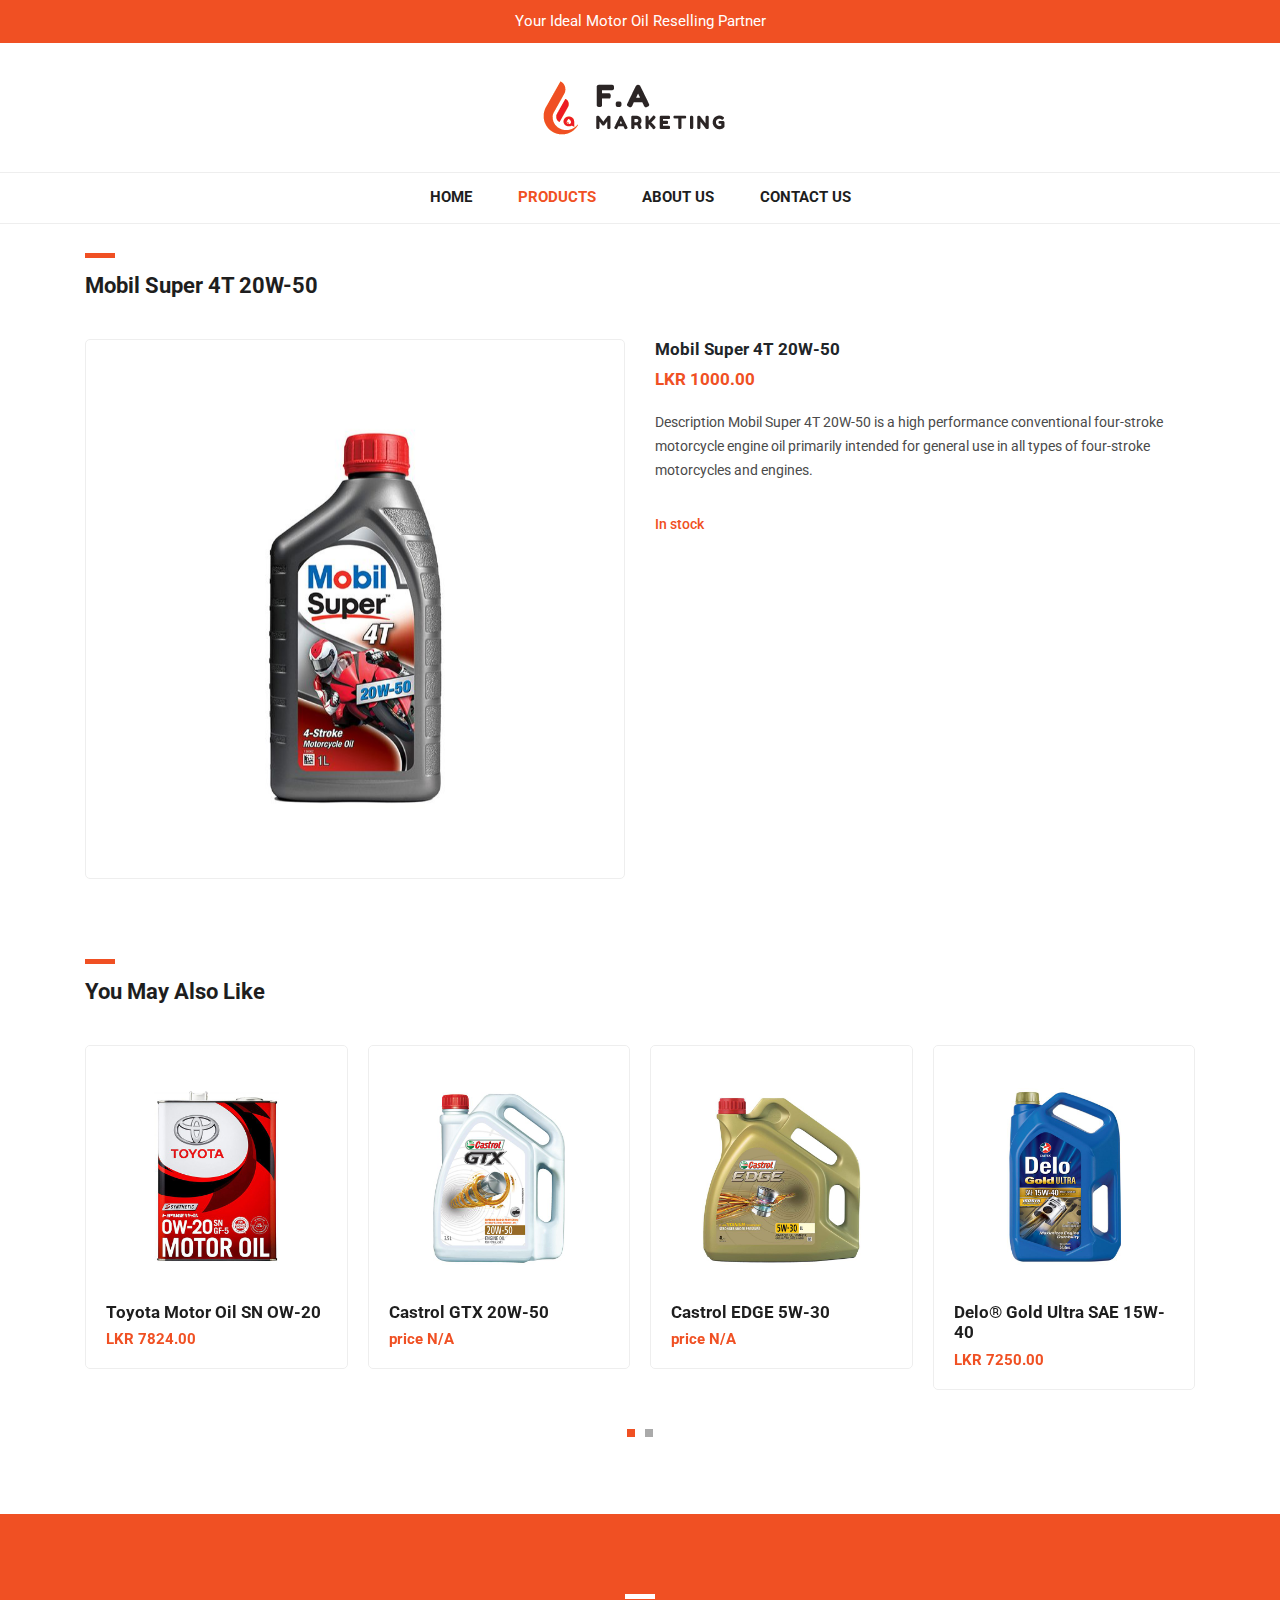
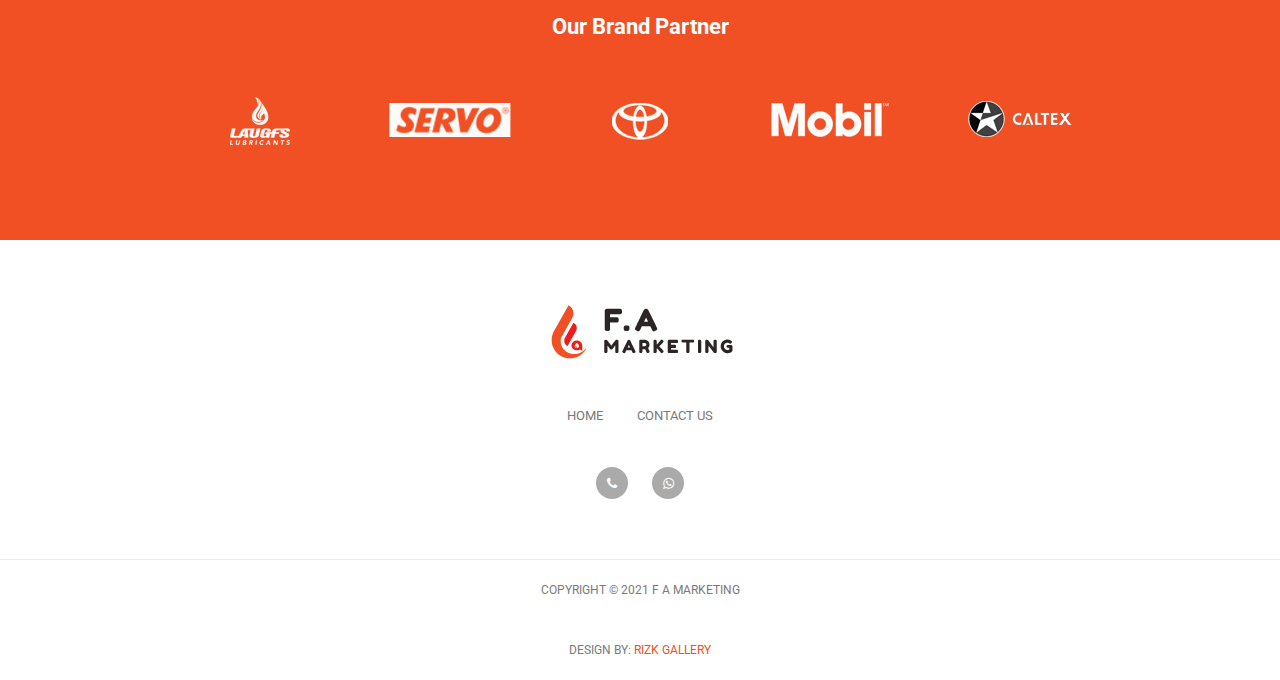
<file: fm001.html>
<!DOCTYPE html>
<html lang="en">

  <head>

    <meta charset="utf-8">
    <meta name="viewport" content="width=device-width, initial-scale=1, shrink-to-fit=no">
    <meta name="description" content="">
    <meta name="author" content="">
    <link href="https://fonts.googleapis.com/css?family=Roboto:100,300,400,500,700" rel="stylesheet">

    <title>F.A Marketing - Product Detail</title>

    <!-- Bootstrap core CSS -->
    <link href="vendor/bootstrap/css/bootstrap.min.css" rel="stylesheet">


    <!-- Additional CSS Files -->
    <link rel="stylesheet" href="assets/css/fontawesome.css">
    <link rel="stylesheet" href="assets/css/tooplate-main.css">
    <link rel="stylesheet" href="assets/css/owl.css">
    <link rel="stylesheet" href="assets/css/flex-slider.css">
<!--
Tooplate 2114 Pixie
https://www.tooplate.com/view/2114-pixie
-->
  </head>

  <body>
    
    <!-- Pre Header -->
    <div id="pre-header">
      <div class="container">
        <div class="row">
          <div class="col-md-12">
            <span>Your Ideal Motor Oil Reselling Partner</span>
          </div>
        </div>
      </div>
    </div>

    <!-- Navigation -->
    <nav class="navbar navbar-expand-lg navbar-dark bg-dark static-top">
      <div class="container">
        <a class="navbar-brand" href="#"><img src="assets/images/header_logo.png" alt=""></a>
        <button class="navbar-toggler" type="button" data-toggle="collapse" data-target="#navbarResponsive" aria-controls="navbarResponsive" aria-expanded="false" aria-label="Toggle navigation">
          <span class="navbar-toggler-icon"></span>
        </button>
        <div class="collapse navbar-collapse" id="navbarResponsive">
          <ul class="navbar-nav ml-auto">
            <li class="nav-item">
              <a class="nav-link" href="index.html">Home</a>
            </li>
            <li class="nav-item active">
              <a class="nav-link" href="products.html">Products
                <span class="sr-only">(current)</span>
              </a>
            </li>
            <li class="nav-item">
              <a class="nav-link" href="about.html">About Us</a>
            </li>
            <li class="nav-item">
              <a class="nav-link" href="contact.html">Contact Us</a>
            </li>
          </ul>
        </div>
      </div>
    </nav>

    <!-- Page Content -->
    <!-- Single Starts Here -->
    <div class="single-product">
      <div class="container">
        <div class="row">
          <div class="col-md-12">
            <div class="section-heading">
              <div class="line-dec"></div>
              <h1>Mobil Super 4T 20W-50 </h1>
            </div>
          </div>
          <div class="col-md-6">
            <div class="product-slider">
              <div id="slider" class="flexslider">
                <ul class="slides">
                  <li>
                    <img src="assets/images/FM001.jpg" />
                  </li>
                  <!-- <li>
                    <img src="assets/images/big-02.jpg" />
                  </li>
                  <li>
                    <img src="assets/images/big-03.jpg" />
                  </li>
                  <li>
                    <img src="assets/images/big-04.jpg" />
                  </li> -->
                  <!-- items mirrored twice, total of 12 -->
                </ul>
              </div>
              <!-- <div id="carousel" class="flexslider">
                <ul class="slides">
                  <li>
                    <img src="assets/images/thumb-01.jpg" />
                  </li>
                  <li>
                    <img src="assets/images/thumb-02.jpg" />
                  </li>
                  <li>
                    <img src="assets/images/thumb-03.jpg" />
                  </li>
                  <li>
                    <img src="assets/images/thumb-04.jpg" />
                  </li>
                  <!-- items mirrored twice, total of 12 
                </ul>
              </div> -->
            </div>
          </div>
          <div class="col-md-6">
            <div class="right-content">
              <h4>Mobil Super 4T 20W-50 </h4>
              <h6>LKR 1000.00</h6>
              <p>Description Mobil Super 4T 20W-50 is a high performance conventional four-stroke motorcycle engine oil primarily intended for general use in all types of four-stroke motorcycles and engines.</p>
              <span>In stock</span>
              <!-- <form action="" method="get">
                <label for="quantity">Quantity:</label>
                <input name="quantity" type="quantity" class="quantity-text" id="quantity" 
                	onfocus="if(this.value == '1') { this.value = ''; }" 
                    onBlur="if(this.value == '') { this.value = '1';}"
                    value="1">
                <input type="submit" class="button" value="Order Now!">
              </form> -->
              <!-- <div class="down-content">
                <!-- <div class="categories">
                  <h6>Category: <span><a href="#">Pants</a>,<a href="#">Women</a>,<a href="#">Lifestyle</a></span></h6>
                </div>
                <!-- <div class="share">
                  <h6>Share: <span><a href="#"><i class="fa fa-facebook"></i></a><a href="#"><i class="fa fa-linkedin"></i></a><a href="#"><i class="fa fa-twitter"></i></a></span></h6>
                </div> 
              </div> 
            </div> -->
          </div>
        </div>
      </div>
    </div>
    <!-- Single Page Ends Here -->


    <!-- Similar Starts Here -->
    <div class="featured-items">
      <div class="container">
        <div class="row">
          <div class="col-md-12">
            <div class="section-heading">
              <div class="line-dec"></div>
              <h1>You May Also Like</h1>
            </div>
          </div>
          <div class="col-md-12">
            <div class="owl-carousel owl-theme">
              
              <a href="fm002.html">
                <div class="featured-item">
                  <img src="assets/images/FM002.jpg" alt="FM002">
                  <h4>Toyota Motor Oil SN OW-20</h4>
                  <h6>LKR 7824.00</h6>
                </div>
              </a>
              <a href="fm003.html">
                <div class="featured-item">
                  <img src="assets/images/FM003.jpg" alt="FM003">
                  <h4>Castrol GTX 20W-50</h4>
                  <h6>price N/A</h6>
                </div>
              </a>
              <a href="fm004.html">
                <div class="featured-item">
                  <img src="assets/images/FM004.jpg" alt="FM004">
                  <h4>Castrol EDGE 5W-30</h4>
                  <h6>price N/A</h6>
                </div>
              </a>
              <a href="fm005.html">
                <div class="featured-item">
                  <img src="assets/images/FM005.jpg" alt="FM005">
                  <h4>Delo® Gold Ultra SAE 15W-40</h4>
                  <h6>LKR 7250.00</h6>
                </div>
              </a>
              <a href="fm006.html">
                <div class="featured-item">
                  <img src="assets/images/FM006.jpg" alt="FM006">
                  <h4> Havoline Xtended Life Inhibitor</h4>
                  <h6>LKR 1780.00</h6>
                </div>
              </a>
              <a href="fm007.html">
                <div class="featured-item">
                  <img src="assets/images/FM007.jpg" alt="FM007">
                  <h4>Havoline®Super 4T</h4>
                  <h6>LKR 1025.00</h6>
                </div>
              </a>
              <a href="fm008.html">
                <div class="featured-item">
                  <img src="assets/images/FM008.jpg" alt="FM008">
                  <h4>Marfak® Multipurpose 3</h4>
                  <h6>LKR 2100.00</h6>
                </div>
              </a>
            </div>
          </div>
        </div>
      </div>
    </div>
    <!-- Similar Ends Here -->


    <!-- Subscribe Form Starts Here -->
    <div class="subscribe-form">
      <div class="container">
        <div class="row">
          <div class="col-md-12">
            <div class="section-heading">
              <div class="line-dec"></div>
              <h1>Our Brand Partner</h1>
            </div>
          </div>
          
          
              
                <div id="brandlogo" class="col-md-1">
                        

                </div>
                <div id="brandlogo"class="col-md-2">
                  <img src="assets/images/laughslogo.png" alt="image">

                </div>
                <div id="brandlogo" class="col-md-2">
                  <img src="assets/images/servologo.png" alt="image">

                </div>
                <div id="brandlogo" class="col-md-2">
                  <img src="assets/images/toyotalogo.png" alt="image">

                </div>
                <div id="brandlogo" class="col-md-2">
                  <img src="assets/images/mobillogo.png" alt="image">

                </div>
                
                <div id="brandlogo" class="col-md-2">
                  <img src="assets/images/caltexlogo.png" alt="brand image">

                </div>
                <div id="brandlogo" class="col-md-1">
                  

                </div>
             
              

                
                
                <!-- <form id="subscribe" action="" method="get">
                  <div class="row">
                    <div class="col-md-7">
                      <fieldset>
                        <input name="email" type="text" class="form-control" id="email" 
                        onfocus="if(this.value == 'Your Email...') { this.value = ''; }" 
                    	onBlur="if(this.value == '') { this.value = 'Your Email...';}"
                    	value="Your Email..." required="">
                      </fieldset>
                    </div>
                    <div class="col-md-5">
                      <fieldset>
                        <button type="submit" id="form-submit" class="button">Subscribe Now!</button>
                      </fieldset>
                    </div>
                  </div>
                </form> -->
              </div>
            </div>
          </div>
        </div>
      </div>
    </div>
    <!-- Subscribe Form Ends Here -->


    
    <!-- Footer Starts Here -->
    <div class="footer">
      <div class="container">
        <div class="row">
          <div class="col-md-12">
            <div class="logo">
              <img src="assets/images/header_logo.png" alt="">
            </div>
          </div>
          <div class="col-md-12">
            <div class="footer-menu">
              <ul>
                <li><a href="index.html">Home</a></li>
                <li><a href="contact.html">Contact Us</a></li>
              </ul>
            </div>
          </div>
          <div class="col-md-12">
            <div class="social-icons">
              <ul>
                <li><a href="tel:94753239323"><i class="fa fa-phone"></i></a></li>
                <!-- <li><a href="#"><i class="fa fa-facebook"></i></a></li> -->
                <li><a href="https://wa.me/94753239323"><i class="fa fa-whatsapp"></i></a></li> 
              </ul>
            </div>
          </div>
        </div>
      </div>
    </div>
    <!-- Footer Ends Here -->


    <!-- Sub Footer Starts Here -->
    <div class="sub-footer">
      <div class="container">
        <div class="row">
          <div class="col-md-12">
            <div class="copyright-text">
              <p>Copyright &copy; 2021 F A Marketing</p>
              
              <p> Design By: <a rel="nofollow" href="https://www.instagram.com/rizk_gallery/">RIZK Gallery</a></p>
            </div>
          </div>
        </div>
      </div>
    </div>
    <!-- Sub Footer Ends Here -->


    <!-- Bootstrap core JavaScript -->
    <script src="vendor/jquery/jquery.min.js"></script>
    <script src="vendor/bootstrap/js/bootstrap.bundle.min.js"></script>


    <!-- Additional Scripts -->
    <script src="assets/js/custom.js"></script>
    <script src="assets/js/owl.js"></script>
    <script src="assets/js/isotope.js"></script>
    <script src="assets/js/flex-slider.js"></script>


    <script language = "text/Javascript"> 
      cleared[0] = cleared[1] = cleared[2] = 0; //set a cleared flag for each field
      function clearField(t){                   //declaring the array outside of the
      if(! cleared[t.id]){                      // function makes it static and global
          cleared[t.id] = 1;  // you could use true and false, but that's more typing
          t.value='';         // with more chance of typos
          t.style.color='#fff';
          }
      }
    </script>


  </body>

</html>
</file>
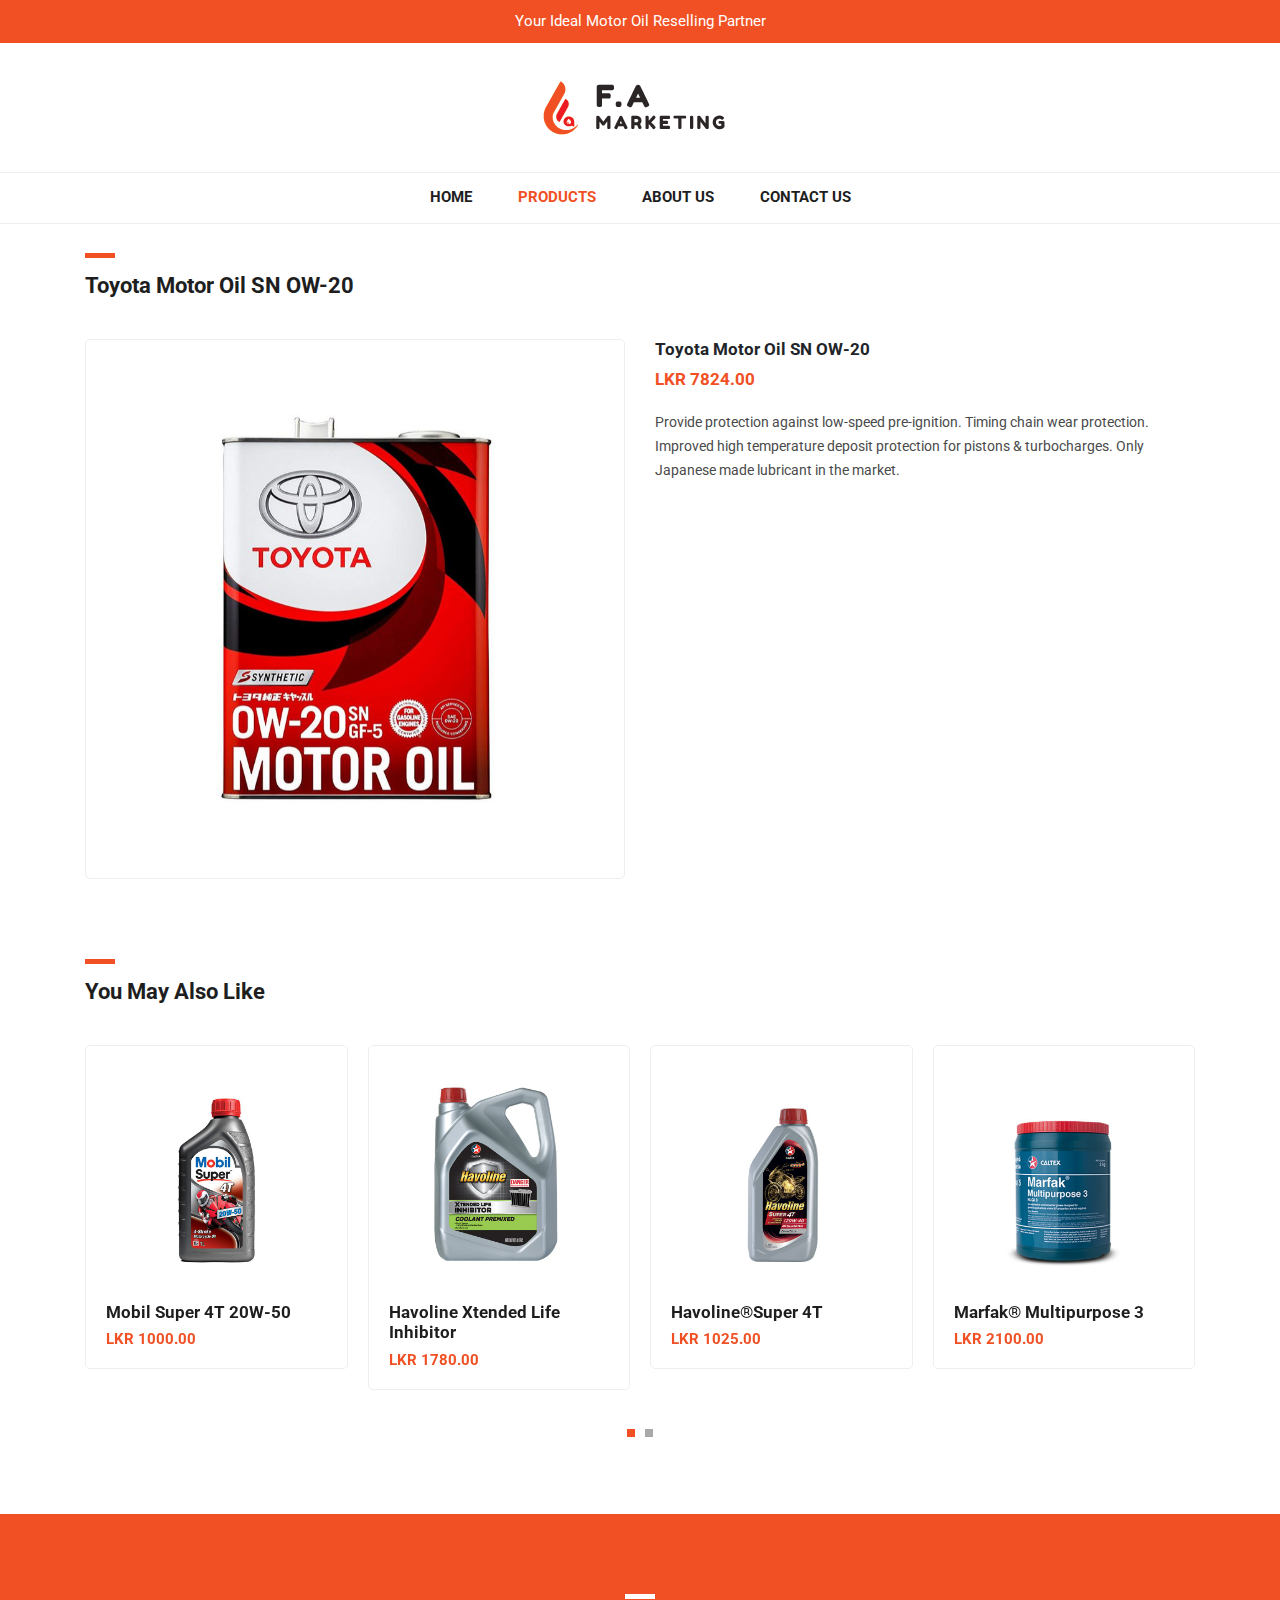
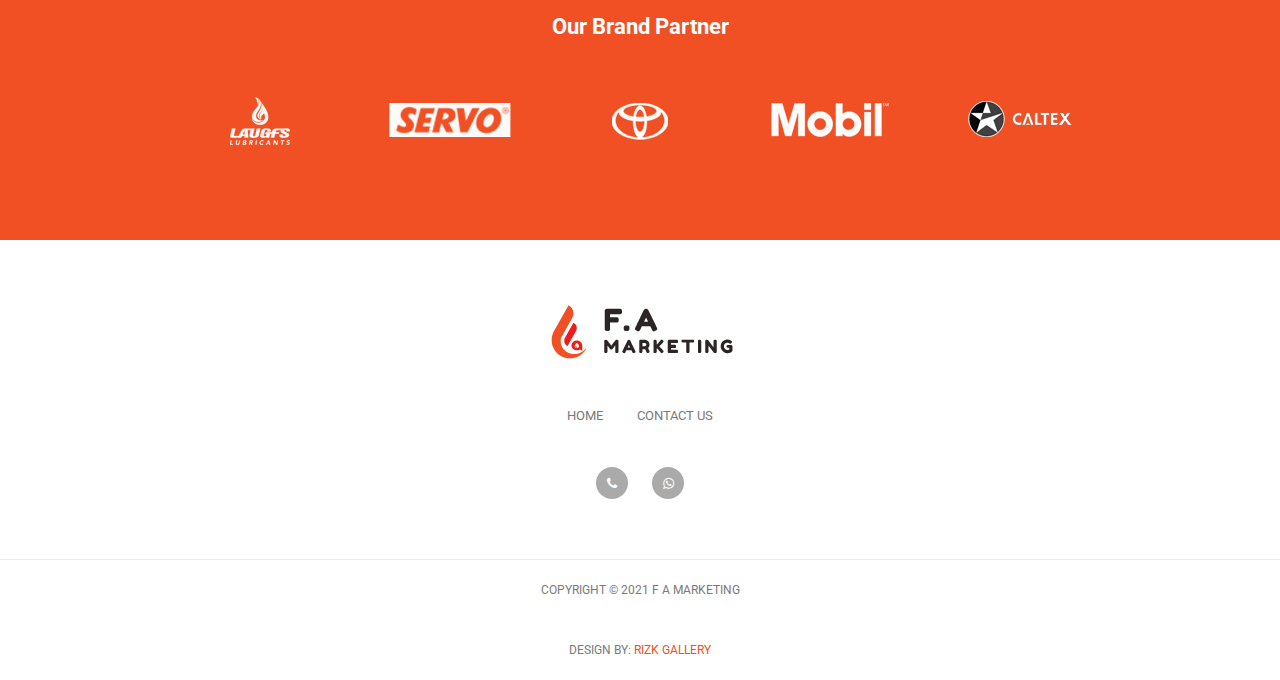
<file: fm002.html>
<!DOCTYPE html>
<html lang="en">

  <head>

    <meta charset="utf-8">
    <meta name="viewport" content="width=device-width, initial-scale=1, shrink-to-fit=no">
    <meta name="description" content="">
    <meta name="author" content="">
    <link href="https://fonts.googleapis.com/css?family=Roboto:100,300,400,500,700" rel="stylesheet">

    <title>F.A Marketing - Product Detail</title>

    <!-- Bootstrap core CSS -->
    <link href="vendor/bootstrap/css/bootstrap.min.css" rel="stylesheet">


    <!-- Additional CSS Files -->
    <link rel="stylesheet" href="assets/css/fontawesome.css">
    <link rel="stylesheet" href="assets/css/tooplate-main.css">
    <link rel="stylesheet" href="assets/css/owl.css">
    <link rel="stylesheet" href="assets/css/flex-slider.css">
<!--
Tooplate 2114 Pixie
https://www.tooplate.com/view/2114-pixie
-->
  </head>

  <body>
    
    <!-- Pre Header -->
    <div id="pre-header">
      <div class="container">
        <div class="row">
          <div class="col-md-12">
            <span>Your Ideal Motor Oil Reselling Partner</span>
          </div>
        </div>
      </div>
    </div>

    <!-- Navigation -->
    <nav class="navbar navbar-expand-lg navbar-dark bg-dark static-top">
      <div class="container">
        <a class="navbar-brand" href="#"><img src="assets/images/header_logo.png" alt=""></a>
        <button class="navbar-toggler" type="button" data-toggle="collapse" data-target="#navbarResponsive" aria-controls="navbarResponsive" aria-expanded="false" aria-label="Toggle navigation">
          <span class="navbar-toggler-icon"></span>
        </button>
        <div class="collapse navbar-collapse" id="navbarResponsive">
          <ul class="navbar-nav ml-auto">
            <li class="nav-item">
              <a class="nav-link" href="index.html">Home</a>
            </li>
            <li class="nav-item active">
              <a class="nav-link" href="products.html">Products
                <span class="sr-only">(current)</span>
              </a>
            </li>
            <li class="nav-item">
              <a class="nav-link" href="about.html">About Us</a>
            </li>
            <li class="nav-item">
              <a class="nav-link" href="contact.html">Contact Us</a>
            </li>
          </ul>
        </div>
      </div>
    </nav>

    <!-- Page Content -->
    <!-- Single Starts Here -->
    <div class="single-product">
      <div class="container">
        <div class="row">
          <div class="col-md-12">
            <div class="section-heading">
              <div class="line-dec"></div>
              <h1>Toyota Motor Oil SN OW-20</h1>
            </div>
          </div>
          <div class="col-md-6">
            <div class="product-slider">
              <div id="slider" class="flexslider">
                <ul class="slides">
                  <li>
                    <img src="assets/images/FM002.jpg" />
                  </li>
                  <!-- <li>
                    <img src="assets/images/big-02.jpg" />
                  </li>
                  <li>
                    <img src="assets/images/big-03.jpg" />
                  </li>
                  <li>
                    <img src="assets/images/big-04.jpg" />
                  </li> -->
                  <!-- items mirrored twice, total of 12 -->
                </ul>
              </div>
              <!-- <div id="carousel" class="flexslider">
                <ul class="slides">
                  <li>
                    <img src="assets/images/thumb-01.jpg" />
                  </li>
                  <li>
                    <img src="assets/images/thumb-02.jpg" />
                  </li>
                  <li>
                    <img src="assets/images/thumb-03.jpg" />
                  </li>
                  <li>
                    <img src="assets/images/thumb-04.jpg" />
                  </li>
                  <!-- items mirrored twice, total of 12 
                </ul>
              </div> -->
            </div>
          </div>
          <div class="col-md-6">
            <div class="right-content">
              <h4>Toyota Motor Oil SN OW-20 </h4>
              <h6>LKR 7824.00</h6>
              <p>Provide protection against low-speed pre-ignition. Timing chain wear protection. Improved high temperature deposit protection for pistons & turbocharges. Only Japanese made lubricant in the market.</p>
              <!-- <form action="" method="get">
                <label for="quantity">Quantity:</label>
                <input name="quantity" type="quantity" class="quantity-text" id="quantity" 
                	onfocus="if(this.value == '1') { this.value = ''; }" 
                    onBlur="if(this.value == '') { this.value = '1';}"
                    value="1">
                <input type="submit" class="button" value="Order Now!">
              </form> -->
              <!-- <div class="down-content">
                <!-- <div class="categories">
                  <h6>Category: <span><a href="#">Pants</a>,<a href="#">Women</a>,<a href="#">Lifestyle</a></span></h6>
                </div>
                <!-- <div class="share">
                  <h6>Share: <span><a href="#"><i class="fa fa-facebook"></i></a><a href="#"><i class="fa fa-linkedin"></i></a><a href="#"><i class="fa fa-twitter"></i></a></span></h6>
                </div> 
              </div> 
            </div> -->
          </div>
        </div>
      </div>
    </div>
    <!-- Single Page Ends Here -->


    <!-- Similar Starts Here -->
    <div class="featured-items">
      <div class="container">
        <div class="row">
          <div class="col-md-12">
            <div class="section-heading">
              <div class="line-dec"></div>
              <h1>You May Also Like</h1>
            </div>
          </div>
          <div class="col-md-12">
            <div class="owl-carousel owl-theme">
              <a href="fm001.html">
                <div class="featured-item">
                  <img src="assets/images/FM001.jpg" alt="FM001">
                  <h4>Mobil Super 4T 20W-50 </h4>
                  <h6>LKR 1000.00</h6>
                </div>
              </a>
              <a href="fm006.html">
                <div class="featured-item">
                  <img src="assets/images/FM006.jpg" alt="FM006">
                  <h4> Havoline Xtended Life Inhibitor</h4>
                  <h6>LKR 1780.00</h6>
                </div>
              </a>
              <a href="fm007.html">
                <div class="featured-item">
                  <img src="assets/images/FM007.jpg" alt="FM007">
                  <h4>Havoline®Super 4T</h4>
                  <h6>LKR 1025.00</h6>
                </div>
              </a>
              <a href="fm008.html">
                <div class="featured-item">
                  <img src="assets/images/FM008.jpg" alt="FM008">
                  <h4>Marfak® Multipurpose 3</h4>
                  <h6>LKR 2100.00</h6>
                </div>
              </a>
              <a href="fm003.html">
                <div class="featured-item">
                  <img src="assets/images/FM003.jpg" alt="FM003">
                  <h4>Castrol GTX 20W-50</h4>
                  <h6>price N/A</h6>
                </div>
              </a>
              <a href="fm004.html">
                <div class="featured-item">
                  <img src="assets/images/FM004.jpg" alt="FM004">
                  <h4>Castrol EDGE 5W-30</h4>
                  <h6>price N/A</h6>
                </div>
              </a>
              <a href="fm005.html">
                <div class="featured-item">
                  <img src="assets/images/FM005.jpg" alt="FM005">
                  <h4>Delo® Gold Ultra SAE 15W-40</h4>
                  <h6>LKR 7250.00</h6>
                </div>
              </a>
            </div>
          </div>
        </div>
      </div>
    </div>
    <!-- Similar Ends Here -->


    <!-- Subscribe Form Starts Here -->
    <div class="subscribe-form">
      <div class="container">
        <div class="row">
          <div class="col-md-12">
            <div class="section-heading">
              <div class="line-dec"></div>
              <h1>Our Brand Partner</h1>
            </div>
          </div>
          
          
              
                <div id="brandlogo" class="col-md-1">
                        

                </div>
                <div id="brandlogo"class="col-md-2">
                  <img src="assets/images/laughslogo.png" alt="image">

                </div>
                <div id="brandlogo" class="col-md-2">
                  <img src="assets/images/servologo.png" alt="image">

                </div>
                <div id="brandlogo" class="col-md-2">
                  <img src="assets/images/toyotalogo.png" alt="image">

                </div>
                <div id="brandlogo" class="col-md-2">
                  <img src="assets/images/mobillogo.png" alt="image">

                </div>
                
                <div id="brandlogo" class="col-md-2">
                  <img src="assets/images/caltexlogo.png" alt="brand image">

                </div>
                <div id="brandlogo" class="col-md-1">
                  

                </div>
             
              

                
                
                <!-- <form id="subscribe" action="" method="get">
                  <div class="row">
                    <div class="col-md-7">
                      <fieldset>
                        <input name="email" type="text" class="form-control" id="email" 
                        onfocus="if(this.value == 'Your Email...') { this.value = ''; }" 
                    	onBlur="if(this.value == '') { this.value = 'Your Email...';}"
                    	value="Your Email..." required="">
                      </fieldset>
                    </div>
                    <div class="col-md-5">
                      <fieldset>
                        <button type="submit" id="form-submit" class="button">Subscribe Now!</button>
                      </fieldset>
                    </div>
                  </div>
                </form> -->
              </div>
            </div>
          </div>
        </div>
      </div>
    </div>
    <!-- Subscribe Form Ends Here -->


    
    <!-- Footer Starts Here -->
    <div class="footer">
      <div class="container">
        <div class="row">
          <div class="col-md-12">
            <div class="logo">
              <img src="assets/images/header_logo.png" alt="">
            </div>
          </div>
          <div class="col-md-12">
            <div class="footer-menu">
              <ul>
                <li><a href="index.html">Home</a></li>
                <li><a href="contact.html">Contact Us</a></li>
              </ul>
            </div>
          </div>
          <div class="col-md-12">
            <div class="social-icons">
              <ul>
                <li><a href="tel:94753239323"><i class="fa fa-phone"></i></a></li>
                <!-- <li><a href="#"><i class="fa fa-facebook"></i></a></li> -->
                <li><a href="https://wa.me/94753239323"><i class="fa fa-whatsapp"></i></a></li> 
              </ul>
            </div>
          </div>
        </div>
      </div>
    </div>
    <!-- Footer Ends Here -->


    <!-- Sub Footer Starts Here -->
    <div class="sub-footer">
      <div class="container">
        <div class="row">
          <div class="col-md-12">
            <div class="copyright-text">
              <p>Copyright &copy; 2021 F A Marketing</p>
              
              <p> Design By: <a rel="nofollow" href="https://www.instagram.com/rizk_gallery/">RIZK Gallery</a></p>
            </div>
          </div>
        </div>
      </div>
    </div>
    <!-- Sub Footer Ends Here -->


    <!-- Bootstrap core JavaScript -->
    <script src="vendor/jquery/jquery.min.js"></script>
    <script src="vendor/bootstrap/js/bootstrap.bundle.min.js"></script>


    <!-- Additional Scripts -->
    <script src="assets/js/custom.js"></script>
    <script src="assets/js/owl.js"></script>
    <script src="assets/js/isotope.js"></script>
    <script src="assets/js/flex-slider.js"></script>


    <script language = "text/Javascript"> 
      cleared[0] = cleared[1] = cleared[2] = 0; //set a cleared flag for each field
      function clearField(t){                   //declaring the array outside of the
      if(! cleared[t.id]){                      // function makes it static and global
          cleared[t.id] = 1;  // you could use true and false, but that's more typing
          t.value='';         // with more chance of typos
          t.style.color='#fff';
          }
      }
    </script>


  </body>

</html>
</file>
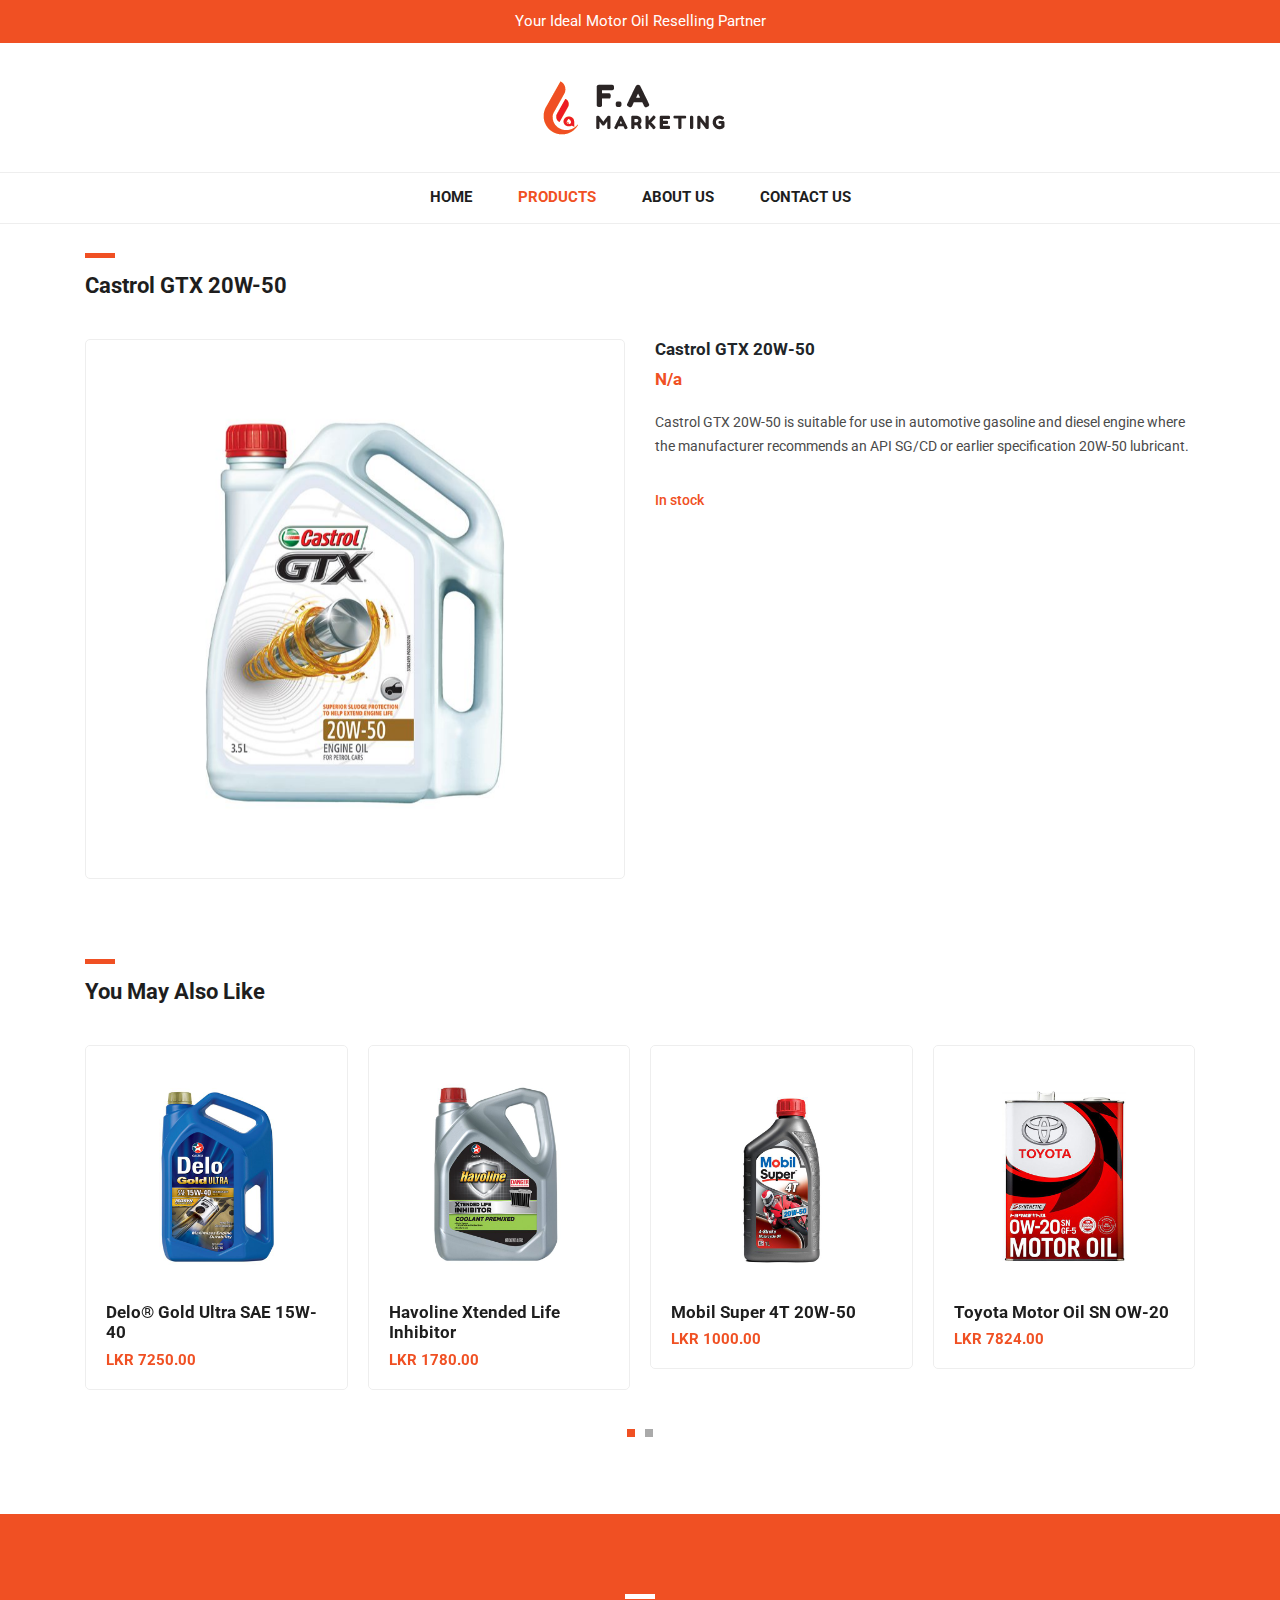
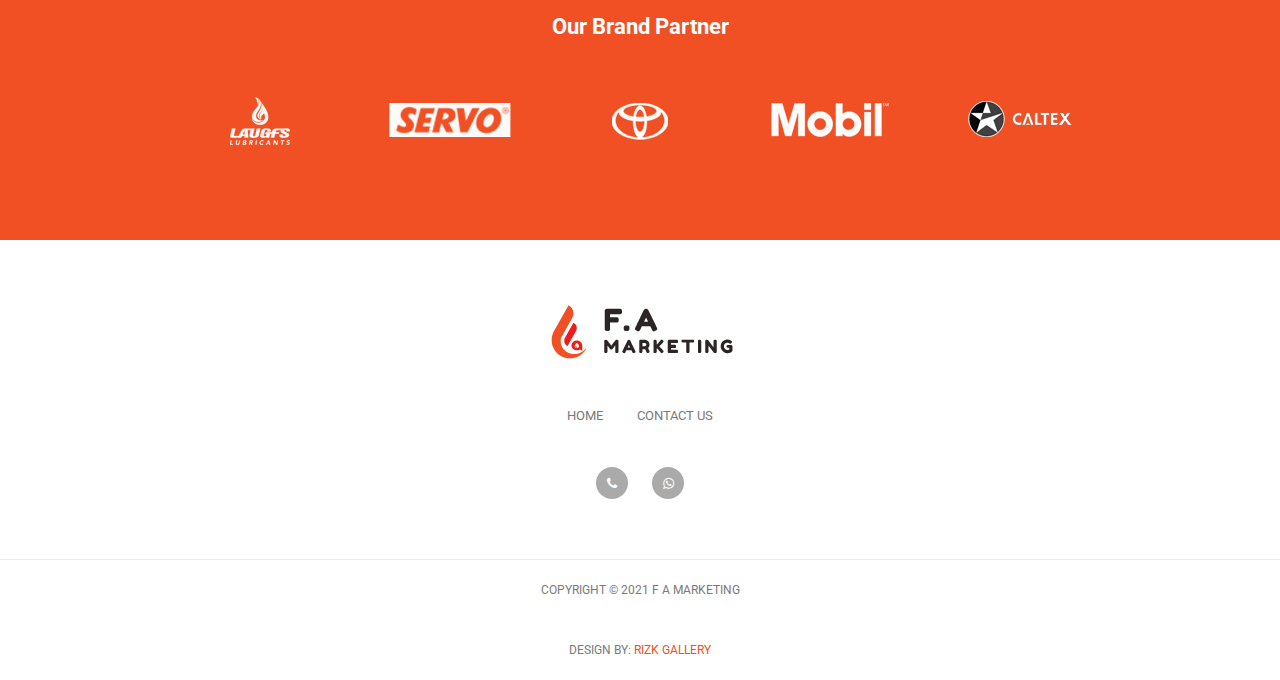
<file: fm003.html>
<!DOCTYPE html>
<html lang="en">

  <head>

    <meta charset="utf-8">
    <meta name="viewport" content="width=device-width, initial-scale=1, shrink-to-fit=no">
    <meta name="description" content="">
    <meta name="author" content="">
    <link href="https://fonts.googleapis.com/css?family=Roboto:100,300,400,500,700" rel="stylesheet">

    <title>F.A Marketing - Product Detail</title>

    <!-- Bootstrap core CSS -->
    <link href="vendor/bootstrap/css/bootstrap.min.css" rel="stylesheet">


    <!-- Additional CSS Files -->
    <link rel="stylesheet" href="assets/css/fontawesome.css">
    <link rel="stylesheet" href="assets/css/tooplate-main.css">
    <link rel="stylesheet" href="assets/css/owl.css">
    <link rel="stylesheet" href="assets/css/flex-slider.css">
<!--
Tooplate 2114 Pixie
https://www.tooplate.com/view/2114-pixie
-->
  </head>

  <body>
    
    <!-- Pre Header -->
    <div id="pre-header">
      <div class="container">
        <div class="row">
          <div class="col-md-12">
            <span>Your Ideal Motor Oil Reselling Partner</span>
          </div>
        </div>
      </div>
    </div>

    <!-- Navigation -->
    <nav class="navbar navbar-expand-lg navbar-dark bg-dark static-top">
      <div class="container">
        <a class="navbar-brand" href="#"><img src="assets/images/header_logo.png" alt=""></a>
        <button class="navbar-toggler" type="button" data-toggle="collapse" data-target="#navbarResponsive" aria-controls="navbarResponsive" aria-expanded="false" aria-label="Toggle navigation">
          <span class="navbar-toggler-icon"></span>
        </button>
        <div class="collapse navbar-collapse" id="navbarResponsive">
          <ul class="navbar-nav ml-auto">
            <li class="nav-item">
              <a class="nav-link" href="index.html">Home</a>
            </li>
            <li class="nav-item active">
              <a class="nav-link" href="products.html">Products
                <span class="sr-only">(current)</span>
              </a>
            </li>
            <li class="nav-item">
              <a class="nav-link" href="about.html">About Us</a>
            </li>
            <li class="nav-item">
              <a class="nav-link" href="contact.html">Contact Us</a>
            </li>
          </ul>
        </div>
      </div>
    </nav>

    <!-- Page Content -->
    <!-- Single Starts Here -->
    <div class="single-product">
      <div class="container">
        <div class="row">
          <div class="col-md-12">
            <div class="section-heading">
              <div class="line-dec"></div>
              <h1>Castrol GTX 20W-50</h1>
            </div>
          </div>
          <div class="col-md-6">
            <div class="product-slider">
              <div id="slider" class="flexslider">
                <ul class="slides">
                  <li>
                    <img src="assets/images/FM003.jpg" />
                  </li>
                  <!-- <li>
                    <img src="assets/images/big-02.jpg" />
                  </li>
                  <li>
                    <img src="assets/images/big-03.jpg" />
                  </li>
                  <li>
                    <img src="assets/images/big-04.jpg" />
                  </li> -->
                  <!-- items mirrored twice, total of 12 -->
                </ul>
              </div>
              <!-- <div id="carousel" class="flexslider">
                <ul class="slides">
                  <li>
                    <img src="assets/images/thumb-01.jpg" />
                  </li>
                  <li>
                    <img src="assets/images/thumb-02.jpg" />
                  </li>
                  <li>
                    <img src="assets/images/thumb-03.jpg" />
                  </li>
                  <li>
                    <img src="assets/images/thumb-04.jpg" />
                  </li>
                  <!-- items mirrored twice, total of 12 
                </ul>
              </div> -->
            </div>
          </div>
          <div class="col-md-6">
            <div class="right-content">
              <h4>Castrol GTX 20W-50 </h4>
              <h6>N/a</h6>
              <p>Castrol GTX 20W-50 is suitable for use in automotive gasoline and diesel engine where the manufacturer recommends an API SG/CD or earlier specification 20W-50 lubricant.</p>
              <span>In stock</span>
              <!-- <form action="" method="get">
                <label for="quantity">Quantity:</label>
                <input name="quantity" type="quantity" class="quantity-text" id="quantity" 
                	onfocus="if(this.value == '1') { this.value = ''; }" 
                    onBlur="if(this.value == '') { this.value = '1';}"
                    value="1">
                <input type="submit" class="button" value="Order Now!">
              </form> -->
              <!-- <div class="down-content">
                <!-- <div class="categories">
                  <h6>Category: <span><a href="#">Pants</a>,<a href="#">Women</a>,<a href="#">Lifestyle</a></span></h6>
                </div>
                <!-- <div class="share">
                  <h6>Share: <span><a href="#"><i class="fa fa-facebook"></i></a><a href="#"><i class="fa fa-linkedin"></i></a><a href="#"><i class="fa fa-twitter"></i></a></span></h6>
                </div> 
              </div> 
            </div> -->
          </div>
        </div>
      </div>
    </div>
    <!-- Single Page Ends Here -->


    <!-- Similar Starts Here -->
    <div class="featured-items">
      <div class="container">
        <div class="row">
          <div class="col-md-12">
            <div class="section-heading">
              <div class="line-dec"></div>
              <h1>You May Also Like</h1>
            </div>
          </div>
          <div class="col-md-12">
            <div class="owl-carousel owl-theme">
              <a href="fm005.html">
                <div class="featured-item">
                  <img src="assets/images/FM005.jpg" alt="FM005">
                  <h4>Delo® Gold Ultra SAE 15W-40</h4>
                  <h6>LKR 7250.00</h6>
                </div>
              </a>
              <a href="fm006.html">
                <div class="featured-item">
                  <img src="assets/images/FM006.jpg" alt="FM006">
                  <h4> Havoline Xtended Life Inhibitor</h4>
                  <h6>LKR 1780.00</h6>
                </div>
              </a>
              <a href="fm001.html">
                <div class="featured-item">
                  <img src="assets/images/FM001.jpg" alt="FM001">
                  <h4>Mobil Super 4T 20W-50 </h4>
                  <h6>LKR 1000.00</h6>
                </div>
              </a>
              <a href="fm002.html">
                <div class="featured-item">
                  <img src="assets/images/FM002.jpg" alt="FM002">
                  <h4>Toyota Motor Oil SN OW-20</h4>
                  <h6>LKR 7824.00</h6>
                </div>
              </a>
              
              <a href="fm004.html">
                <div class="featured-item">
                  <img src="assets/images/FM004.jpg" alt="FM004">
                  <h4>Castrol EDGE 5W-30</h4>
                  <h6>price N/A</h6>
                </div>
              </a>
              
              <a href="fm007.html">
                <div class="featured-item">
                  <img src="assets/images/FM007.jpg" alt="FM007">
                  <h4>Havoline®Super 4T</h4>
                  <h6>LKR 1025.00</h6>
                </div>
              </a>
              <a href="fm008.html">
                <div class="featured-item">
                  <img src="assets/images/FM008.jpg" alt="FM008">
                  <h4>Marfak® Multipurpose 3</h4>
                  <h6>LKR 2100.00</h6>
                </div>
              </a>
            </div>
          </div>
        </div>
      </div>
    </div>
    <!-- Similar Ends Here -->


    <!-- Subscribe Form Starts Here -->
    <div class="subscribe-form">
      <div class="container">
        <div class="row">
          <div class="col-md-12">
            <div class="section-heading">
              <div class="line-dec"></div>
              <h1>Our Brand Partner</h1>
            </div>
          </div>
          
          
              
                <div id="brandlogo" class="col-md-1">
                        

                </div>
                <div id="brandlogo"class="col-md-2">
                  <img src="assets/images/laughslogo.png" alt="image">

                </div>
                <div id="brandlogo" class="col-md-2">
                  <img src="assets/images/servologo.png" alt="image">

                </div>
                <div id="brandlogo" class="col-md-2">
                  <img src="assets/images/toyotalogo.png" alt="image">

                </div>
                <div id="brandlogo" class="col-md-2">
                  <img src="assets/images/mobillogo.png" alt="image">

                </div>
                
                <div id="brandlogo" class="col-md-2">
                  <img src="assets/images/caltexlogo.png" alt="brand image">

                </div>
                <div id="brandlogo" class="col-md-1">
                  

                </div>
             
              

                
                
                <!-- <form id="subscribe" action="" method="get">
                  <div class="row">
                    <div class="col-md-7">
                      <fieldset>
                        <input name="email" type="text" class="form-control" id="email" 
                        onfocus="if(this.value == 'Your Email...') { this.value = ''; }" 
                    	onBlur="if(this.value == '') { this.value = 'Your Email...';}"
                    	value="Your Email..." required="">
                      </fieldset>
                    </div>
                    <div class="col-md-5">
                      <fieldset>
                        <button type="submit" id="form-submit" class="button">Subscribe Now!</button>
                      </fieldset>
                    </div>
                  </div>
                </form> -->
              </div>
            </div>
          </div>
        </div>
      </div>
    </div>
    <!-- Subscribe Form Ends Here -->


    
    <!-- Footer Starts Here -->
    <div class="footer">
      <div class="container">
        <div class="row">
          <div class="col-md-12">
            <div class="logo">
              <img src="assets/images/header_logo.png" alt="">
            </div>
          </div>
          <div class="col-md-12">
            <div class="footer-menu">
              <ul>
                <li><a href="index.html">Home</a></li>
                <li><a href="contact.html">Contact Us</a></li>
              </ul>
            </div>
          </div>
          <div class="col-md-12">
            <div class="social-icons">
              <ul>
                <li><a href="tel:94753239323"><i class="fa fa-phone"></i></a></li>
                <!-- <li><a href="#"><i class="fa fa-facebook"></i></a></li> -->
                <li><a href="https://wa.me/94753239323"><i class="fa fa-whatsapp"></i></a></li> 
              </ul>
            </div>
          </div>
        </div>
      </div>
    </div>
    <!-- Footer Ends Here -->


    <!-- Sub Footer Starts Here -->
    <div class="sub-footer">
      <div class="container">
        <div class="row">
          <div class="col-md-12">
            <div class="copyright-text">
              <p>Copyright &copy; 2021 F A Marketing</p>
              
              <p> Design By: <a rel="nofollow" href="https://www.instagram.com/rizk_gallery/">RIZK Gallery</a></p>
            </div>
          </div>
        </div>
      </div>
    </div>
    <!-- Sub Footer Ends Here -->


    <!-- Bootstrap core JavaScript -->
    <script src="vendor/jquery/jquery.min.js"></script>
    <script src="vendor/bootstrap/js/bootstrap.bundle.min.js"></script>


    <!-- Additional Scripts -->
    <script src="assets/js/custom.js"></script>
    <script src="assets/js/owl.js"></script>
    <script src="assets/js/isotope.js"></script>
    <script src="assets/js/flex-slider.js"></script>


    <script language = "text/Javascript"> 
      cleared[0] = cleared[1] = cleared[2] = 0; //set a cleared flag for each field
      function clearField(t){                   //declaring the array outside of the
      if(! cleared[t.id]){                      // function makes it static and global
          cleared[t.id] = 1;  // you could use true and false, but that's more typing
          t.value='';         // with more chance of typos
          t.style.color='#fff';
          }
      }
    </script>


  </body>

</html>
</file>
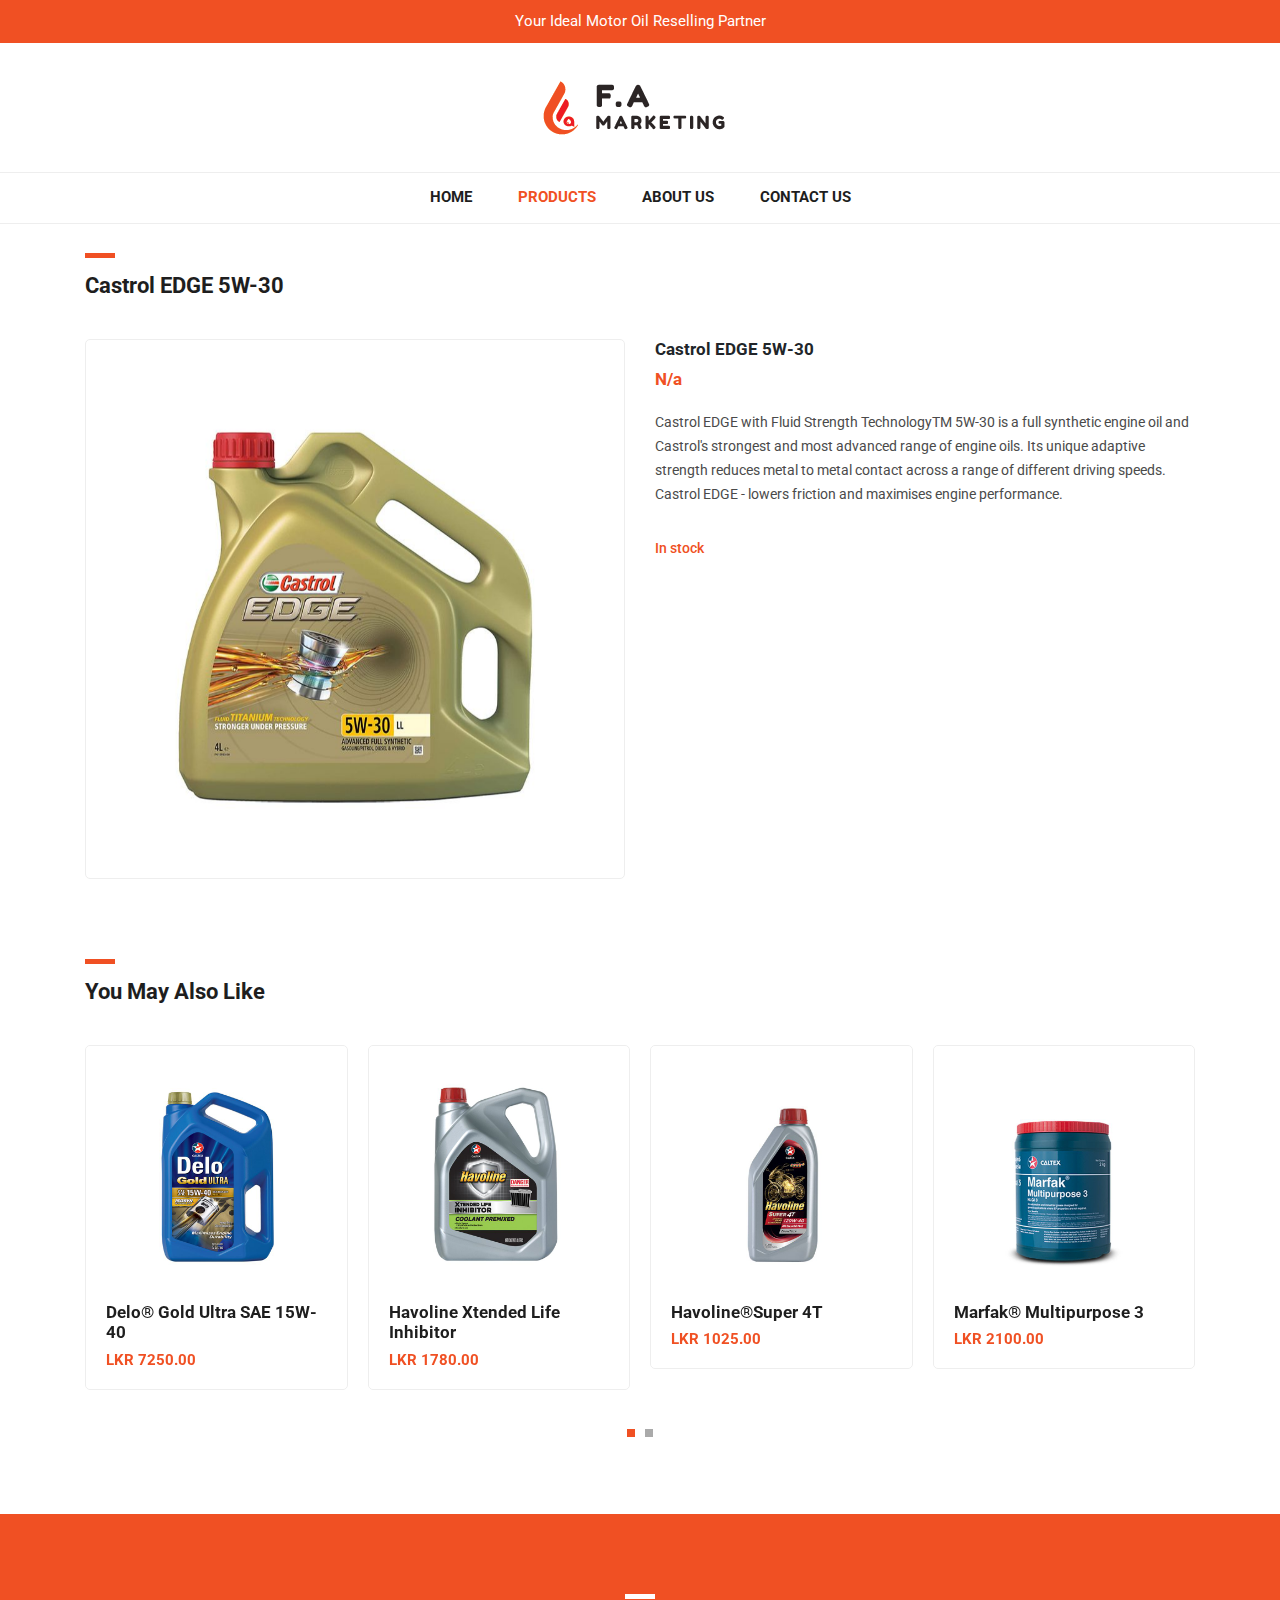
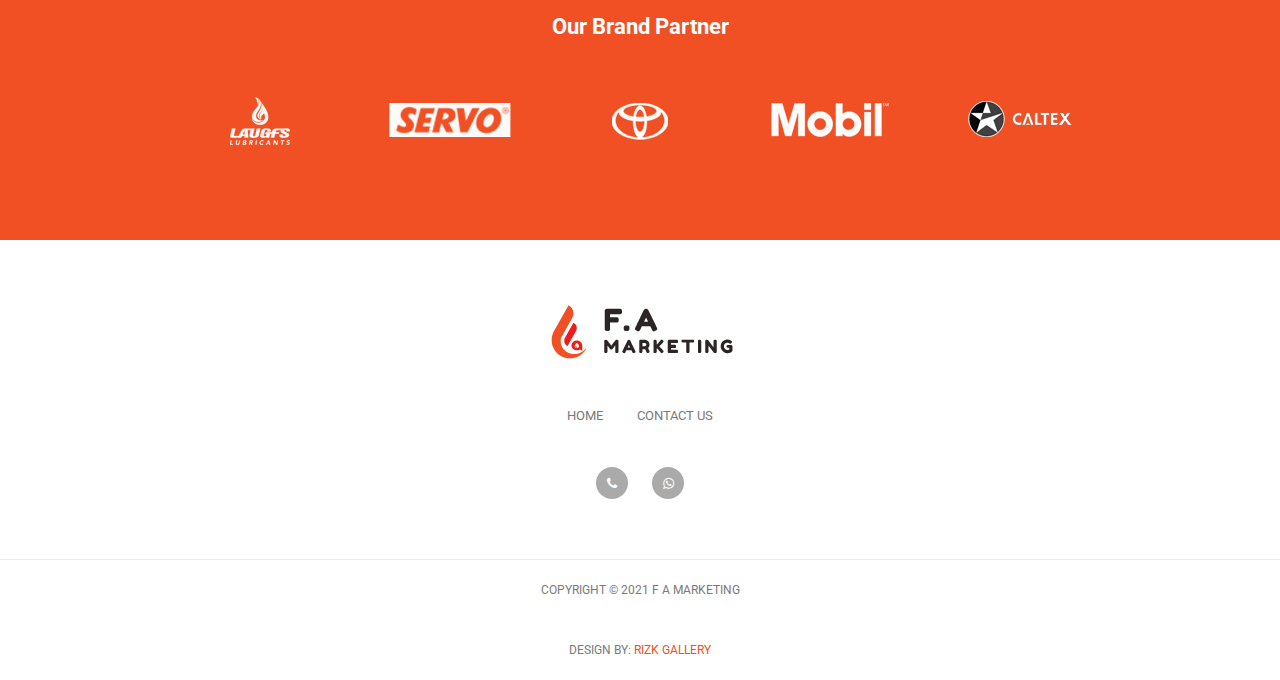
<file: fm004.html>
<!DOCTYPE html>
<html lang="en">

  <head>

    <meta charset="utf-8">
    <meta name="viewport" content="width=device-width, initial-scale=1, shrink-to-fit=no">
    <meta name="description" content="">
    <meta name="author" content="">
    <link href="https://fonts.googleapis.com/css?family=Roboto:100,300,400,500,700" rel="stylesheet">

    <title>F.A Marketing - Product Detail</title>

    <!-- Bootstrap core CSS -->
    <link href="vendor/bootstrap/css/bootstrap.min.css" rel="stylesheet">


    <!-- Additional CSS Files -->
    <link rel="stylesheet" href="assets/css/fontawesome.css">
    <link rel="stylesheet" href="assets/css/tooplate-main.css">
    <link rel="stylesheet" href="assets/css/owl.css">
    <link rel="stylesheet" href="assets/css/flex-slider.css">
<!--
Tooplate 2114 Pixie
https://www.tooplate.com/view/2114-pixie
-->
  </head>

  <body>
    
    <!-- Pre Header -->
    <div id="pre-header">
      <div class="container">
        <div class="row">
          <div class="col-md-12">
            <span>Your Ideal Motor Oil Reselling Partner</span>
          </div>
        </div>
      </div>
    </div>

    <!-- Navigation -->
    <nav class="navbar navbar-expand-lg navbar-dark bg-dark static-top">
      <div class="container">
        <a class="navbar-brand" href="#"><img src="assets/images/header_logo.png" alt=""></a>
        <button class="navbar-toggler" type="button" data-toggle="collapse" data-target="#navbarResponsive" aria-controls="navbarResponsive" aria-expanded="false" aria-label="Toggle navigation">
          <span class="navbar-toggler-icon"></span>
        </button>
        <div class="collapse navbar-collapse" id="navbarResponsive">
          <ul class="navbar-nav ml-auto">
            <li class="nav-item">
              <a class="nav-link" href="index.html">Home</a>
            </li>
            <li class="nav-item active">
              <a class="nav-link" href="products.html">Products
                <span class="sr-only">(current)</span>
              </a>
            </li>
            <li class="nav-item">
              <a class="nav-link" href="about.html">About Us</a>
            </li>
            <li class="nav-item">
              <a class="nav-link" href="contact.html">Contact Us</a>
            </li>
          </ul>
        </div>
      </div>
    </nav>

    <!-- Page Content -->
    <!-- Single Starts Here -->
    <div class="single-product">
      <div class="container">
        <div class="row">
          <div class="col-md-12">
            <div class="section-heading">
              <div class="line-dec"></div>
              <h1>Castrol EDGE 5W-30</h1>
            </div>
          </div>
          <div class="col-md-6">
            <div class="product-slider">
              <div id="slider" class="flexslider">
                <ul class="slides">
                  <li>
                    <img src="assets/images/FM004.jpg" />
                  </li>
                  <!-- <li>
                    <img src="assets/images/big-02.jpg" />
                  </li>
                  <li>
                    <img src="assets/images/big-03.jpg" />
                  </li>
                  <li>
                    <img src="assets/images/big-04.jpg" />
                  </li> -->
                  <!-- items mirrored twice, total of 12 -->
                </ul>
              </div>
              <!-- <div id="carousel" class="flexslider">
                <ul class="slides">
                  <li>
                    <img src="assets/images/thumb-01.jpg" />
                  </li>
                  <li>
                    <img src="assets/images/thumb-02.jpg" />
                  </li>
                  <li>
                    <img src="assets/images/thumb-03.jpg" />
                  </li>
                  <li>
                    <img src="assets/images/thumb-04.jpg" />
                  </li>
                  <!-- items mirrored twice, total of 12 
                </ul>
              </div> -->
            </div>
          </div>
          <div class="col-md-6">
            <div class="right-content">
              <h4>Castrol EDGE 5W-30 </h4>
              <h6>N/a</h6>
              <p>Castrol EDGE with Fluid Strength TechnologyTM 5W-30 is a full synthetic engine oil and Castrol's strongest and most advanced range of engine oils. Its unique adaptive strength reduces metal to metal contact across a range of different driving speeds. Castrol EDGE - lowers friction and maximises engine performance.</p>
              <span>In stock</span>
              <!-- <form action="" method="get">
                <label for="quantity">Quantity:</label>
                <input name="quantity" type="quantity" class="quantity-text" id="quantity" 
                	onfocus="if(this.value == '1') { this.value = ''; }" 
                    onBlur="if(this.value == '') { this.value = '1';}"
                    value="1">
                <input type="submit" class="button" value="Order Now!">
              </form> -->
              <!-- <div class="down-content">
                <!-- <div class="categories">
                  <h6>Category: <span><a href="#">Pants</a>,<a href="#">Women</a>,<a href="#">Lifestyle</a></span></h6>
                </div>
                <!-- <div class="share">
                  <h6>Share: <span><a href="#"><i class="fa fa-facebook"></i></a><a href="#"><i class="fa fa-linkedin"></i></a><a href="#"><i class="fa fa-twitter"></i></a></span></h6>
                </div> 
              </div> 
            </div> -->
          </div>
        </div>
      </div>
    </div>
    <!-- Single Page Ends Here -->


    <!-- Similar Starts Here -->
    <div class="featured-items">
      <div class="container">
        <div class="row">
          <div class="col-md-12">
            <div class="section-heading">
              <div class="line-dec"></div>
              <h1>You May Also Like</h1>
            </div>
          </div>
          <div class="col-md-12">
            <div class="owl-carousel owl-theme">
              
              <a href="fm005.html">
                <div class="featured-item">
                  <img src="assets/images/FM005.jpg" alt="FM005">
                  <h4>Delo® Gold Ultra SAE 15W-40</h4>
                  <h6>LKR 7250.00</h6>
                </div>
              </a>
              <a href="fm006.html">
                <div class="featured-item">
                  <img src="assets/images/FM006.jpg" alt="FM006">
                  <h4> Havoline Xtended Life Inhibitor</h4>
                  <h6>LKR 1780.00</h6>
                </div>
              </a>
              <a href="fm007.html">
                <div class="featured-item">
                  <img src="assets/images/FM007.jpg" alt="FM007">
                  <h4>Havoline®Super 4T</h4>
                  <h6>LKR 1025.00</h6>
                </div>
              </a>
              <a href="fm008.html">
                <div class="featured-item">
                  <img src="assets/images/FM008.jpg" alt="FM008">
                  <h4>Marfak® Multipurpose 3</h4>
                  <h6>LKR 2100.00</h6>
                </div>
              </a>
              <a href="fm001.html">
                <div class="featured-item">
                  <img src="assets/images/FM001.jpg" alt="FM001">
                  <h4>Mobil Super 4T 20W-50 </h4>
                  <h6>LKR 1000.00</h6>
                </div>
              </a>
              <a href="fm002.html">
                <div class="featured-item">
                  <img src="assets/images/FM002.jpg" alt="FM002">
                  <h4>Toyota Motor Oil SN OW-20</h4>
                  <h6>LKR 7824.00</h6>
                </div>
              </a>
              <a href="fm003.html">
                <div class="featured-item">
                  <img src="assets/images/FM003.jpg" alt="FM003">
                  <h4>Castrol GTX 20W-50</h4>
                  <h6>price N/A</h6>
                </div>
              </a>
              
            </div>
          </div>
        </div>
      </div>
    </div>
    <!-- Similar Ends Here -->


    <!-- Subscribe Form Starts Here -->
    <div class="subscribe-form">
      <div class="container">
        <div class="row">
          <div class="col-md-12">
            <div class="section-heading">
              <div class="line-dec"></div>
              <h1>Our Brand Partner</h1>
            </div>
          </div>
          
          
              
                <div id="brandlogo" class="col-md-1">
                        

                </div>
                <div id="brandlogo"class="col-md-2">
                  <img src="assets/images/laughslogo.png" alt="image">

                </div>
                <div id="brandlogo" class="col-md-2">
                  <img src="assets/images/servologo.png" alt="image">

                </div>
                <div id="brandlogo" class="col-md-2">
                  <img src="assets/images/toyotalogo.png" alt="image">

                </div>
                <div id="brandlogo" class="col-md-2">
                  <img src="assets/images/mobillogo.png" alt="image">

                </div>
                
                <div id="brandlogo" class="col-md-2">
                  <img src="assets/images/caltexlogo.png" alt="brand image">

                </div>
                <div id="brandlogo" class="col-md-1">
                  

                </div>
             
              

                
                
                <!-- <form id="subscribe" action="" method="get">
                  <div class="row">
                    <div class="col-md-7">
                      <fieldset>
                        <input name="email" type="text" class="form-control" id="email" 
                        onfocus="if(this.value == 'Your Email...') { this.value = ''; }" 
                    	onBlur="if(this.value == '') { this.value = 'Your Email...';}"
                    	value="Your Email..." required="">
                      </fieldset>
                    </div>
                    <div class="col-md-5">
                      <fieldset>
                        <button type="submit" id="form-submit" class="button">Subscribe Now!</button>
                      </fieldset>
                    </div>
                  </div>
                </form> -->
              </div>
            </div>
          </div>
        </div>
      </div>
    </div>
    <!-- Subscribe Form Ends Here -->


    
    <!-- Footer Starts Here -->
    <div class="footer">
      <div class="container">
        <div class="row">
          <div class="col-md-12">
            <div class="logo">
              <img src="assets/images/header_logo.png" alt="">
            </div>
          </div>
          <div class="col-md-12">
            <div class="footer-menu">
              <ul>
                <li><a href="index.html">Home</a></li>
                <li><a href="contact.html">Contact Us</a></li>
              </ul>
            </div>
          </div>
          <div class="col-md-12">
            <div class="social-icons">
              <ul>
                <li><a href="tel:94753239323"><i class="fa fa-phone"></i></a></li>
                <!-- <li><a href="#"><i class="fa fa-facebook"></i></a></li> -->
                <li><a href="https://wa.me/94753239323"><i class="fa fa-whatsapp"></i></a></li> 
              </ul>
            </div>
          </div>
        </div>
      </div>
    </div>
    <!-- Footer Ends Here -->


    <!-- Sub Footer Starts Here -->
    <div class="sub-footer">
      <div class="container">
        <div class="row">
          <div class="col-md-12">
            <div class="copyright-text">
              <p>Copyright &copy; 2021 F A Marketing</p>
              
              <p> Design By: <a rel="nofollow" href="https://www.instagram.com/rizk_gallery/">RIZK Gallery</a></p>
            </div>
          </div>
        </div>
      </div>
    </div>
    <!-- Sub Footer Ends Here -->


    <!-- Bootstrap core JavaScript -->
    <script src="vendor/jquery/jquery.min.js"></script>
    <script src="vendor/bootstrap/js/bootstrap.bundle.min.js"></script>


    <!-- Additional Scripts -->
    <script src="assets/js/custom.js"></script>
    <script src="assets/js/owl.js"></script>
    <script src="assets/js/isotope.js"></script>
    <script src="assets/js/flex-slider.js"></script>


    <script language = "text/Javascript"> 
      cleared[0] = cleared[1] = cleared[2] = 0; //set a cleared flag for each field
      function clearField(t){                   //declaring the array outside of the
      if(! cleared[t.id]){                      // function makes it static and global
          cleared[t.id] = 1;  // you could use true and false, but that's more typing
          t.value='';         // with more chance of typos
          t.style.color='#fff';
          }
      }
    </script>


  </body>

</html>
</file>
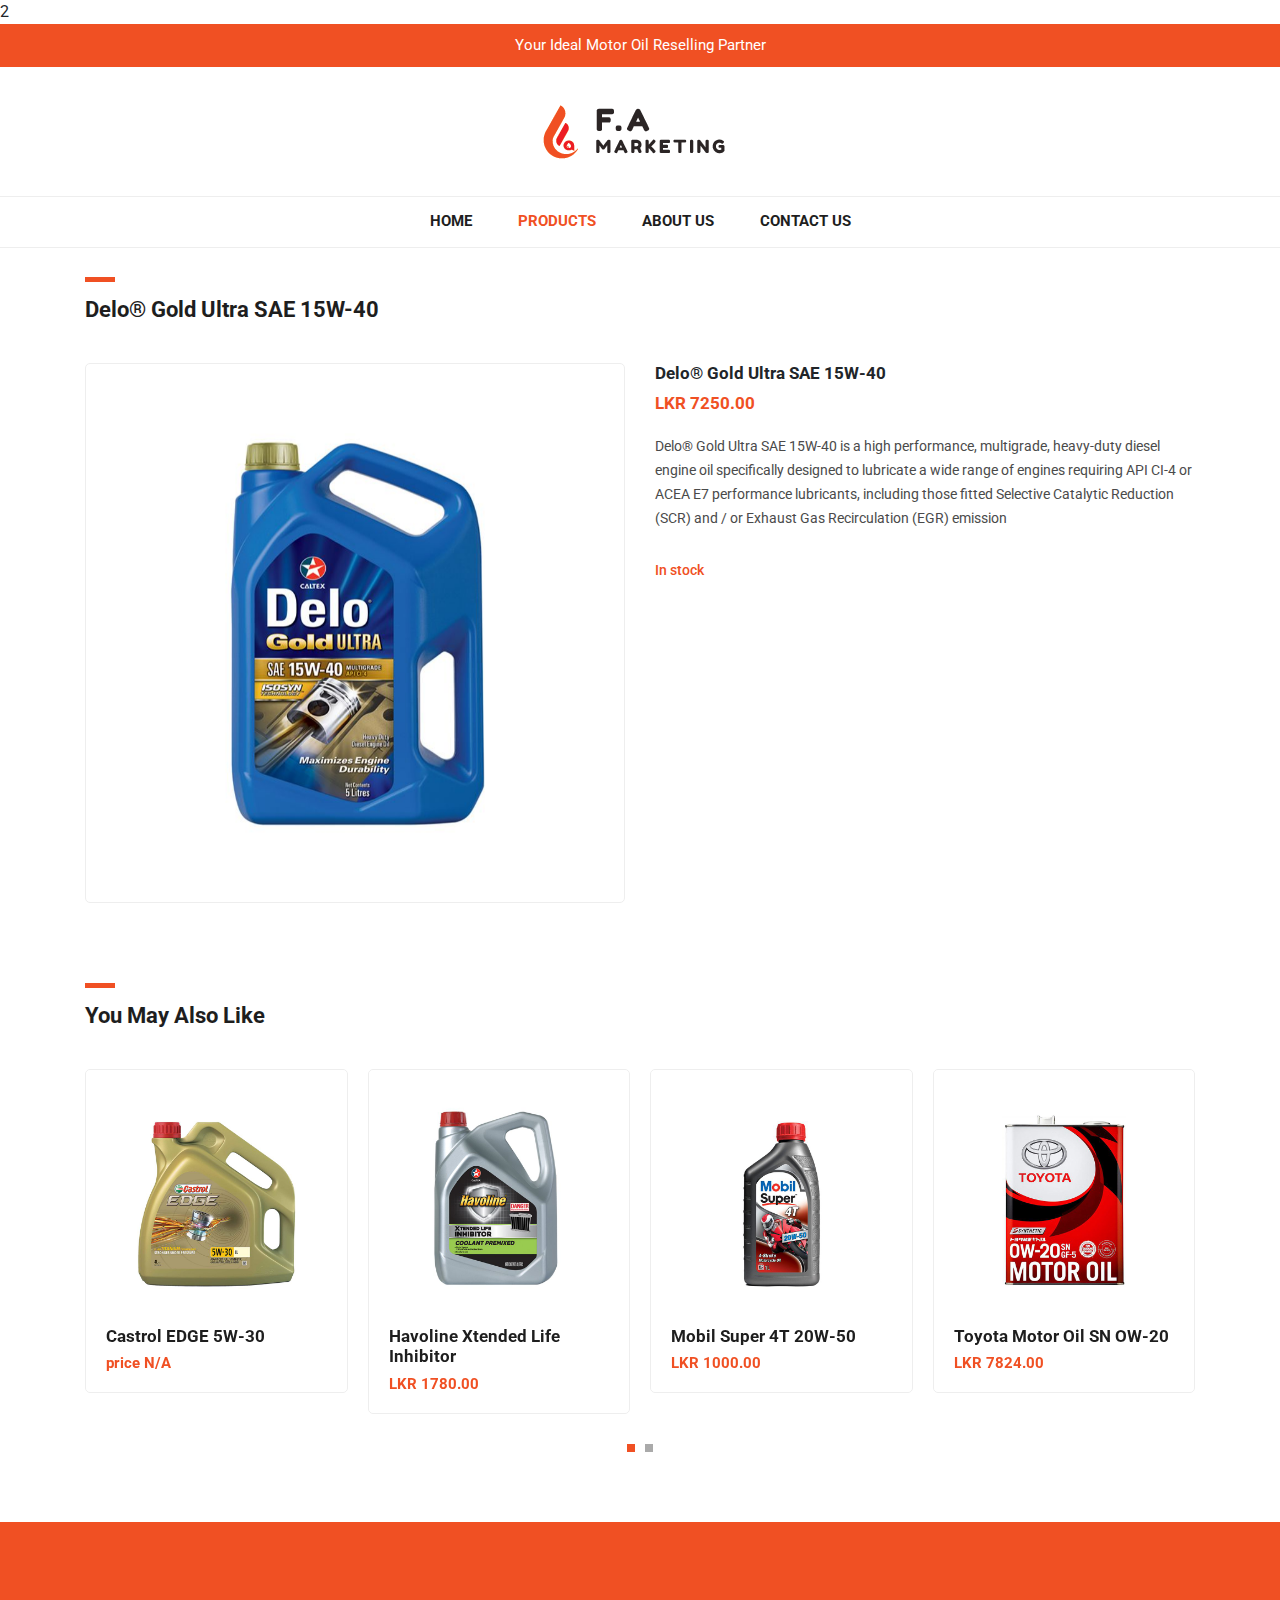
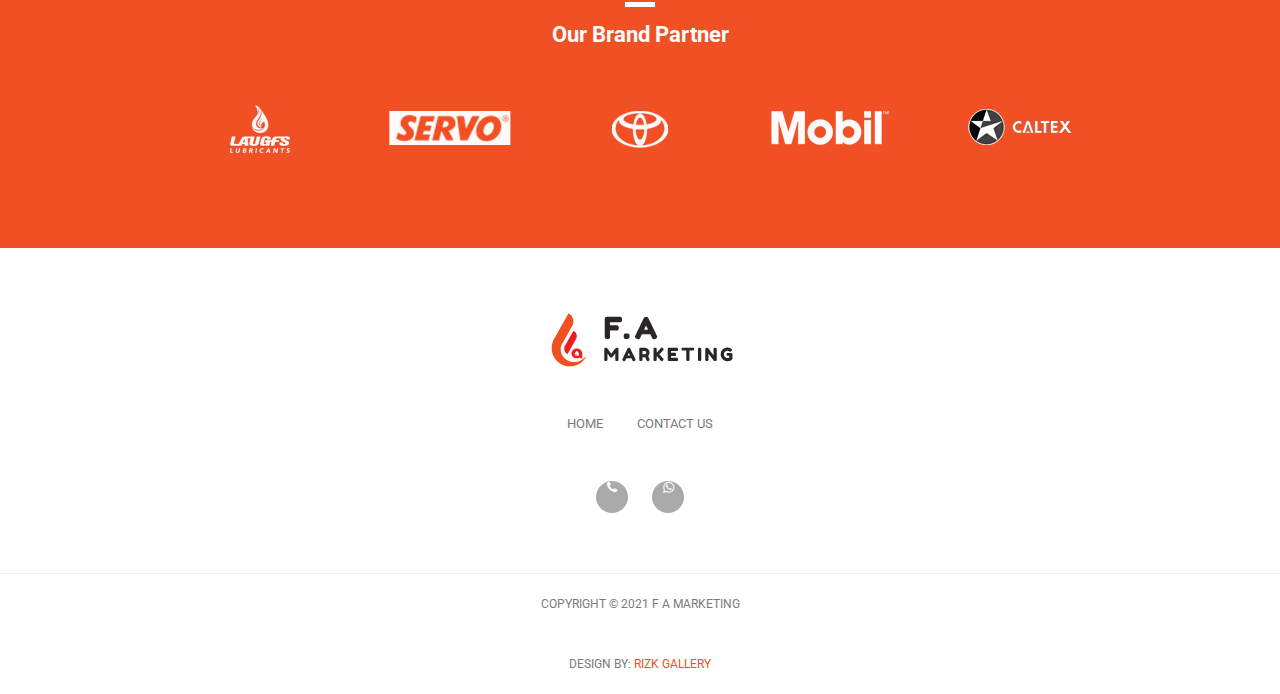
<file: fm005.html>
2<!DOCTYPE html>
<html lang="en">

  <head>

    <meta charset="utf-8">
    <meta name="viewport" content="width=device-width, initial-scale=1, shrink-to-fit=no">
    <meta name="description" content="">
    <meta name="author" content="">
    <link href="https://fonts.googleapis.com/css?family=Roboto:100,300,400,500,700" rel="stylesheet">

    <title>F.A Marketing - Product Detail</title>

    <!-- Bootstrap core CSS -->
    <link href="vendor/bootstrap/css/bootstrap.min.css" rel="stylesheet">


    <!-- Additional CSS Files -->
    <link rel="stylesheet" href="assets/css/fontawesome.css">
    <link rel="stylesheet" href="assets/css/tooplate-main.css">
    <link rel="stylesheet" href="assets/css/owl.css">
    <link rel="stylesheet" href="assets/css/flex-slider.css">
<!--
Tooplate 2114 Pixie
https://www.tooplate.com/view/2114-pixie
-->
  </head>

  <body>
    
    <!-- Pre Header -->
    <div id="pre-header">
      <div class="container">
        <div class="row">
          <div class="col-md-12">
            <span>Your Ideal Motor Oil Reselling Partner</span>
          </div>
        </div>
      </div>
    </div>

    <!-- Navigation -->
    <nav class="navbar navbar-expand-lg navbar-dark bg-dark static-top">
      <div class="container">
        <a class="navbar-brand" href="#"><img src="assets/images/header_logo.png" alt=""></a>
        <button class="navbar-toggler" type="button" data-toggle="collapse" data-target="#navbarResponsive" aria-controls="navbarResponsive" aria-expanded="false" aria-label="Toggle navigation">
          <span class="navbar-toggler-icon"></span>
        </button>
        <div class="collapse navbar-collapse" id="navbarResponsive">
          <ul class="navbar-nav ml-auto">
            <li class="nav-item">
              <a class="nav-link" href="index.html">Home</a>
            </li>
            <li class="nav-item active">
              <a class="nav-link" href="products.html">Products
                <span class="sr-only">(current)</span>
              </a>
            </li>
            <li class="nav-item">
              <a class="nav-link" href="about.html">About Us</a>
            </li>
            <li class="nav-item">
              <a class="nav-link" href="contact.html">Contact Us</a>
            </li>
          </ul>
        </div>
      </div>
    </nav>

    <!-- Page Content -->
    <!-- Single Starts Here -->
    <div class="single-product">
      <div class="container">
        <div class="row">
          <div class="col-md-12">
            <div class="section-heading">
              <div class="line-dec"></div>
              <h1>Delo® Gold Ultra SAE 15W-40</h1>
            </div>
          </div>
          <div class="col-md-6">
            <div class="product-slider">
              <div id="slider" class="flexslider">
                <ul class="slides">
                  <li>
                    <img src="assets/images/FM005.jpg" />
                  </li>
                  <!-- <li>
                    <img src="assets/images/big-02.jpg" />
                  </li>
                  <li>
                    <img src="assets/images/big-03.jpg" />
                  </li>
                  <li>
                    <img src="assets/images/big-04.jpg" />
                  </li> -->
                  <!-- items mirrored twice, total of 12 -->
                </ul>
              </div>
              <!-- <div id="carousel" class="flexslider">
                <ul class="slides">
                  <li>
                    <img src="assets/images/thumb-01.jpg" />
                  </li>
                  <li>
                    <img src="assets/images/thumb-02.jpg" />
                  </li>
                  <li>
                    <img src="assets/images/thumb-03.jpg" />
                  </li>
                  <li>
                    <img src="assets/images/thumb-04.jpg" />
                  </li>
                  <!-- items mirrored twice, total of 12 
                </ul>
              </div> -->
            </div>
          </div>
          <div class="col-md-6">
            <div class="right-content">
              <h4>Delo® Gold Ultra SAE 15W-40</h4>
              <h6>LKR 7250.00</h6>
              <p>Delo® Gold Ultra SAE 15W-40 is a high performance, multigrade, heavy-duty diesel engine oil specifically designed to lubricate a wide range of engines requiring API CI-4 or ACEA E7 performance lubricants, including those fitted Selective Catalytic Reduction (SCR) and / or Exhaust Gas Recirculation (EGR) emission</p>
              <span>In stock</span>
              <!-- <form action="" method="get">
                <label for="quantity">Quantity:</label>
                <input name="quantity" type="quantity" class="quantity-text" id="quantity" 
                	onfocus="if(this.value == '1') { this.value = ''; }" 
                    onBlur="if(this.value == '') { this.value = '1';}"
                    value="1">
                <input type="submit" class="button" value="Order Now!">
              </form> -->
              <!-- <div class="down-content">
                <!-- <div class="categories">
                  <h6>Category: <span><a href="#">Pants</a>,<a href="#">Women</a>,<a href="#">Lifestyle</a></span></h6>
                </div>
                <!-- <div class="share">
                  <h6>Share: <span><a href="#"><i class="fa fa-facebook"></i></a><a href="#"><i class="fa fa-linkedin"></i></a><a href="#"><i class="fa fa-twitter"></i></a></span></h6>
                </div> 
              </div> 
            </div> -->
          </div>
        </div>
      </div>
    </div>
    <!-- Single Page Ends Here -->


    <!-- Similar Starts Here -->
    <div class="featured-items">
      <div class="container">
        <div class="row">
          <div class="col-md-12">
            <div class="section-heading">
              <div class="line-dec"></div>
              <h1>You May Also Like</h1>
            </div>
          </div>
          <div class="col-md-12">
            <div class="owl-carousel owl-theme">
              <a href="fm004.html">
                <div class="featured-item">
                  <img src="assets/images/FM004.jpg" alt="FM004">
                  <h4>Castrol EDGE 5W-30</h4>
                  <h6>price N/A</h6>
                </div>
              </a>
              
              <a href="fm006.html">
                <div class="featured-item">
                  <img src="assets/images/FM006.jpg" alt="FM006">
                  <h4> Havoline Xtended Life Inhibitor</h4>
                  <h6>LKR 1780.00</h6>
                </div>
              </a>
              <a href="fm001.html">
                <div class="featured-item">
                  <img src="assets/images/FM001.jpg" alt="FM001">
                  <h4>Mobil Super 4T 20W-50 </h4>
                  <h6>LKR 1000.00</h6>
                </div>
              </a>
              <a href="fm002.html">
                <div class="featured-item">
                  <img src="assets/images/FM002.jpg" alt="FM002">
                  <h4>Toyota Motor Oil SN OW-20</h4>
                  <h6>LKR 7824.00</h6>
                </div>
              </a>
              <a href="fm003.html">
                <div class="featured-item">
                  <img src="assets/images/FM003.jpg" alt="FM003">
                  <h4>Castrol GTX 20W-50</h4>
                  <h6>price N/A</h6>
                </div>
              </a>
              
              <a href="fm007.html">
                <div class="featured-item">
                  <img src="assets/images/FM007.jpg" alt="FM007">
                  <h4>Havoline®Super 4T</h4>
                  <h6>LKR 1025.00</h6>
                </div>
              </a>
              <a href="fm008.html">
                <div class="featured-item">
                  <img src="assets/images/FM008.jpg" alt="FM008">
                  <h4>Marfak® Multipurpose 3</h4>
                  <h6>LKR 2100.00</h6>
                </div>
              </a>
            </div>
          </div>
        </div>
      </div>
    </div>
    <!-- Similar Ends Here -->


    <!-- Subscribe Form Starts Here -->
    <div class="subscribe-form">
      <div class="container">
        <div class="row">
          <div class="col-md-12">
            <div class="section-heading">
              <div class="line-dec"></div>
              <h1>Our Brand Partner</h1>
            </div>
          </div>
          
          
              
                <div id="brandlogo" class="col-md-1">
                        

                </div>
                <div id="brandlogo"class="col-md-2">
                  <img src="assets/images/laughslogo.png" alt="image">

                </div>
                <div id="brandlogo" class="col-md-2">
                  <img src="assets/images/servologo.png" alt="image">

                </div>
                <div id="brandlogo" class="col-md-2">
                  <img src="assets/images/toyotalogo.png" alt="image">

                </div>
                <div id="brandlogo" class="col-md-2">
                  <img src="assets/images/mobillogo.png" alt="image">

                </div>
                
                <div id="brandlogo" class="col-md-2">
                  <img src="assets/images/caltexlogo.png" alt="brand image">

                </div>
                <div id="brandlogo" class="col-md-1">
                  

                </div>
             
              

                
                
                <!-- <form id="subscribe" action="" method="get">
                  <div class="row">
                    <div class="col-md-7">
                      <fieldset>
                        <input name="email" type="text" class="form-control" id="email" 
                        onfocus="if(this.value == 'Your Email...') { this.value = ''; }" 
                    	onBlur="if(this.value == '') { this.value = 'Your Email...';}"
                    	value="Your Email..." required="">
                      </fieldset>
                    </div>
                    <div class="col-md-5">
                      <fieldset>
                        <button type="submit" id="form-submit" class="button">Subscribe Now!</button>
                      </fieldset>
                    </div>
                  </div>
                </form> -->
              </div>
            </div>
          </div>
        </div>
      </div>
    </div>
    <!-- Subscribe Form Ends Here -->


    
    <!-- Footer Starts Here -->
    <div class="footer">
      <div class="container">
        <div class="row">
          <div class="col-md-12">
            <div class="logo">
              <img src="assets/images/header_logo.png" alt="">
            </div>
          </div>
          <div class="col-md-12">
            <div class="footer-menu">
              <ul>
                <li><a href="index.html">Home</a></li>
                <li><a href="contact.html">Contact Us</a></li>
              </ul>
            </div>
          </div>
          <div class="col-md-12">
            <div class="social-icons">
              <ul>
                <li><a href="tel:94753239323"><i class="fa fa-phone"></i></a></li>
                <!-- <li><a href="#"><i class="fa fa-facebook"></i></a></li> -->
                <li><a href="https://wa.me/94753239323"><i class="fa fa-whatsapp"></i></a></li> 
              </ul>
            </div>
          </div>
        </div>
      </div>
    </div>
    <!-- Footer Ends Here -->


    <!-- Sub Footer Starts Here -->
    <div class="sub-footer">
      <div class="container">
        <div class="row">
          <div class="col-md-12">
            <div class="copyright-text">
              <p>Copyright &copy; 2021 F A Marketing</p>
              
              <p> Design By: <a rel="nofollow" href="https://www.instagram.com/rizk_gallery/">RIZK Gallery</a></p>
            </div>
          </div>
        </div>
      </div>
    </div>
    <!-- Sub Footer Ends Here -->


    <!-- Bootstrap core JavaScript -->
    <script src="vendor/jquery/jquery.min.js"></script>
    <script src="vendor/bootstrap/js/bootstrap.bundle.min.js"></script>


    <!-- Additional Scripts -->
    <script src="assets/js/custom.js"></script>
    <script src="assets/js/owl.js"></script>
    <script src="assets/js/isotope.js"></script>
    <script src="assets/js/flex-slider.js"></script>


    <script language = "text/Javascript"> 
      cleared[0] = cleared[1] = cleared[2] = 0; //set a cleared flag for each field
      function clearField(t){                   //declaring the array outside of the
      if(! cleared[t.id]){                      // function makes it static and global
          cleared[t.id] = 1;  // you could use true and false, but that's more typing
          t.value='';         // with more chance of typos
          t.style.color='#fff';
          }
      }
    </script>


  </body>

</html>
</file>
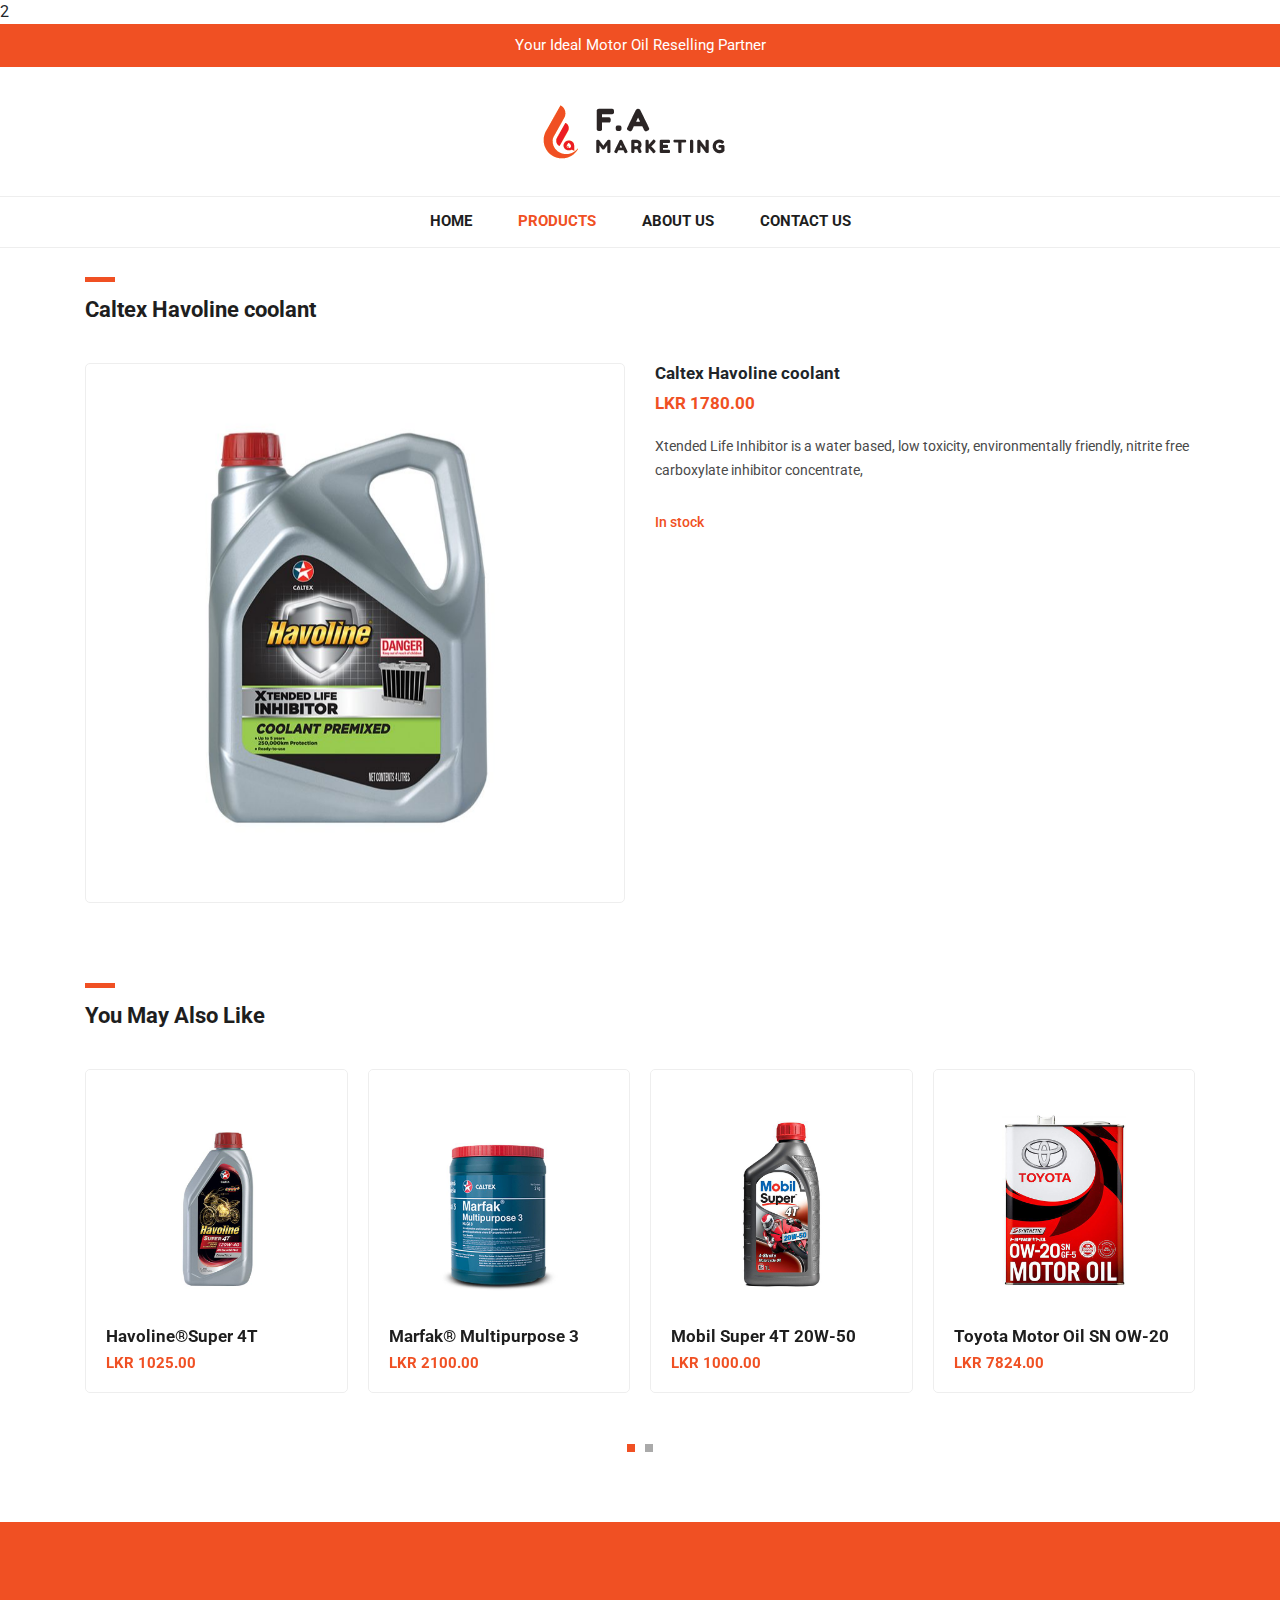
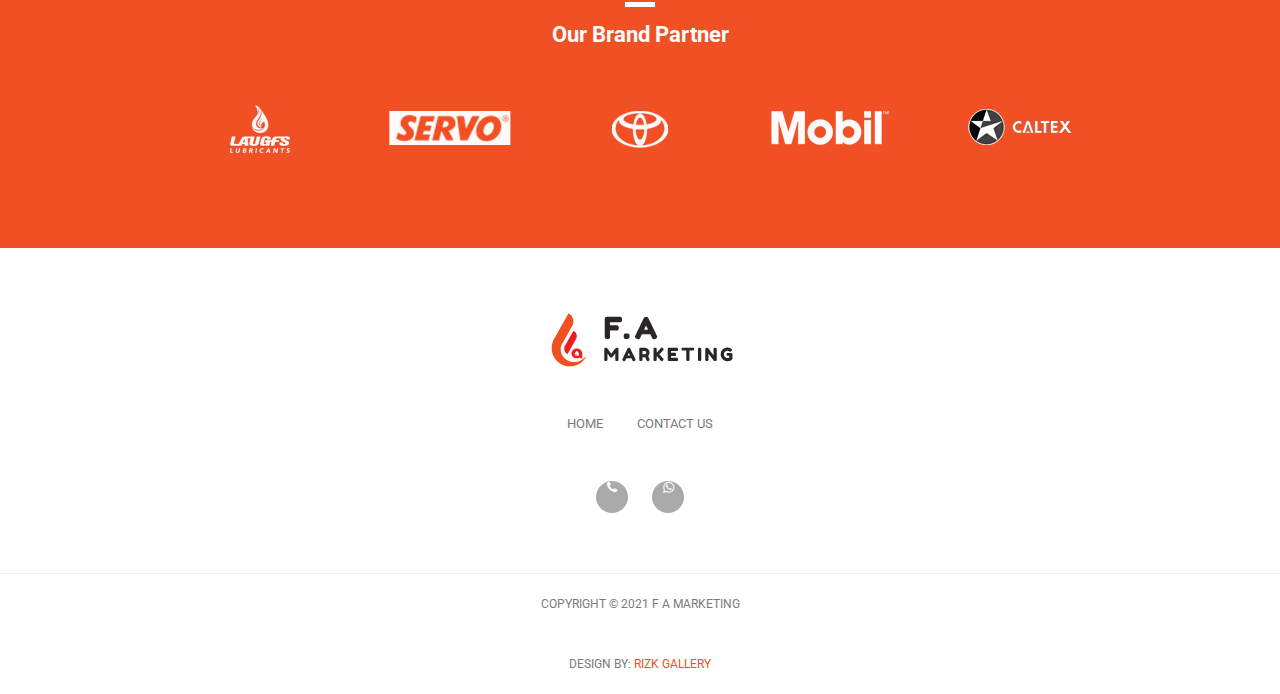
<file: fm006.html>
2<!DOCTYPE html>
<html lang="en">

  <head>

    <meta charset="utf-8">
    <meta name="viewport" content="width=device-width, initial-scale=1, shrink-to-fit=no">
    <meta name="description" content="">
    <meta name="author" content="">
    <link href="https://fonts.googleapis.com/css?family=Roboto:100,300,400,500,700" rel="stylesheet">

    <title>F.A Marketing - Product Detail</title>

    <!-- Bootstrap core CSS -->
    <link href="vendor/bootstrap/css/bootstrap.min.css" rel="stylesheet">


    <!-- Additional CSS Files -->
    <link rel="stylesheet" href="assets/css/fontawesome.css">
    <link rel="stylesheet" href="assets/css/tooplate-main.css">
    <link rel="stylesheet" href="assets/css/owl.css">
    <link rel="stylesheet" href="assets/css/flex-slider.css">
<!--
Tooplate 2114 Pixie
https://www.tooplate.com/view/2114-pixie
-->
  </head>

  <body>
    
    <!-- Pre Header -->
    <div id="pre-header">
      <div class="container">
        <div class="row">
          <div class="col-md-12">
            <span>Your Ideal Motor Oil Reselling Partner</span>
          </div>
        </div>
      </div>
    </div>

    <!-- Navigation -->
    <nav class="navbar navbar-expand-lg navbar-dark bg-dark static-top">
      <div class="container">
        <a class="navbar-brand" href="#"><img src="assets/images/header_logo.png" alt=""></a>
        <button class="navbar-toggler" type="button" data-toggle="collapse" data-target="#navbarResponsive" aria-controls="navbarResponsive" aria-expanded="false" aria-label="Toggle navigation">
          <span class="navbar-toggler-icon"></span>
        </button>
        <div class="collapse navbar-collapse" id="navbarResponsive">
          <ul class="navbar-nav ml-auto">
            <li class="nav-item">
              <a class="nav-link" href="index.html">Home</a>
            </li>
            <li class="nav-item active">
              <a class="nav-link" href="products.html">Products
                <span class="sr-only">(current)</span>
              </a>
            </li>
            <li class="nav-item">
              <a class="nav-link" href="about.html">About Us</a>
            </li>
            <li class="nav-item">
              <a class="nav-link" href="contact.html">Contact Us</a>
            </li>
          </ul>
        </div>
      </div>
    </nav>

    <!-- Page Content -->
    <!-- Single Starts Here -->
    <div class="single-product">
      <div class="container">
        <div class="row">
          <div class="col-md-12">
            <div class="section-heading">
              <div class="line-dec"></div>
              <h1>Caltex Havoline coolant</h1>
            </div>
          </div>
          <div class="col-md-6">
            <div class="product-slider">
              <div id="slider" class="flexslider">
                <ul class="slides">
                  <li>
                    <img src="assets/images/FM006.jpg" />
                  </li>
                  <!-- <li>
                    <img src="assets/images/big-02.jpg" />
                  </li>
                  <li>
                    <img src="assets/images/big-03.jpg" />
                  </li>
                  <li>
                    <img src="assets/images/big-04.jpg" />
                  </li> -->
                  <!-- items mirrored twice, total of 12 -->
                </ul>
              </div>
              <!-- <div id="carousel" class="flexslider">
                <ul class="slides">
                  <li>
                    <img src="assets/images/thumb-01.jpg" />
                  </li>
                  <li>
                    <img src="assets/images/thumb-02.jpg" />
                  </li>
                  <li>
                    <img src="assets/images/thumb-03.jpg" />
                  </li>
                  <li>
                    <img src="assets/images/thumb-04.jpg" />
                  </li>
                  <!-- items mirrored twice, total of 12 
                </ul>
              </div> -->
            </div>
          </div>
          <div class="col-md-6">
            <div class="right-content">
              <h4>Caltex Havoline coolant </h4>
              <h6>LKR 1780.00</h6>
              <p>Xtended Life Inhibitor is a water based, low toxicity, environmentally friendly, nitrite free carboxylate inhibitor concentrate,</p>
              <span>In stock</span>
              <!-- <form action="" method="get">
                <label for="quantity">Quantity:</label>
                <input name="quantity" type="quantity" class="quantity-text" id="quantity" 
                	onfocus="if(this.value == '1') { this.value = ''; }" 
                    onBlur="if(this.value == '') { this.value = '1';}"
                    value="1">
                <input type="submit" class="button" value="Order Now!">
              </form> -->
              <!-- <div class="down-content">
                <!-- <div class="categories">
                  <h6>Category: <span><a href="#">Pants</a>,<a href="#">Women</a>,<a href="#">Lifestyle</a></span></h6>
                </div>
                <!-- <div class="share">
                  <h6>Share: <span><a href="#"><i class="fa fa-facebook"></i></a><a href="#"><i class="fa fa-linkedin"></i></a><a href="#"><i class="fa fa-twitter"></i></a></span></h6>
                </div> 
              </div> 
            </div> -->
          </div>
        </div>
      </div>
    </div>
    <!-- Single Page Ends Here -->


    <!-- Similar Starts Here -->
    <div class="featured-items">
      <div class="container">
        <div class="row">
          <div class="col-md-12">
            <div class="section-heading">
              <div class="line-dec"></div>
              <h1>You May Also Like</h1>
            </div>
          </div>
          <div class="col-md-12">
            <div class="owl-carousel owl-theme">
              <a href="fm007.html">
                <div class="featured-item">
                  <img src="assets/images/FM007.jpg" alt="FM007">
                  <h4>Havoline®Super 4T</h4>
                  <h6>LKR 1025.00</h6>
                </div>
              </a>
              <a href="fm008.html">
                <div class="featured-item">
                  <img src="assets/images/FM008.jpg" alt="FM008">
                  <h4>Marfak® Multipurpose 3</h4>
                  <h6>LKR 2100.00</h6>
                </div>
              </a>
              <a href="fm001.html">
                <div class="featured-item">
                  <img src="assets/images/FM001.jpg" alt="FM001">
                  <h4>Mobil Super 4T 20W-50 </h4>
                  <h6>LKR 1000.00</h6>
                </div>
              </a>
              <a href="fm002.html">
                <div class="featured-item">
                  <img src="assets/images/FM002.jpg" alt="FM002">
                  <h4>Toyota Motor Oil SN OW-20</h4>
                  <h6>LKR 7824.00</h6>
                </div>
              </a>
              <a href="fm003.html">
                <div class="featured-item">
                  <img src="assets/images/FM003.jpg" alt="FM003">
                  <h4>Castrol GTX 20W-50</h4>
                  <h6>price N/A</h6>
                </div>
              </a>
              <a href="fm004.html">
                <div class="featured-item">
                  <img src="assets/images/FM004.jpg" alt="FM004">
                  <h4>Castrol EDGE 5W-30</h4>
                  <h6>price N/A</h6>
                </div>
              </a>
              <a href="fm005.html">
                <div class="featured-item">
                  <img src="assets/images/FM005.jpg" alt="FM005">
                  <h4>Delo® Gold Ultra SAE 15W-40</h4>
                  <h6>LKR 7250.00</h6>
                </div>
              </a>
              
              
            </div>
          </div>
        </div>
      </div>
    </div>
    <!-- Similar Ends Here -->


    <!-- Subscribe Form Starts Here -->
    <div class="subscribe-form">
      <div class="container">
        <div class="row">
          <div class="col-md-12">
            <div class="section-heading">
              <div class="line-dec"></div>
              <h1>Our Brand Partner</h1>
            </div>
          </div>
          
          
              
                <div id="brandlogo" class="col-md-1">
                        

                </div>
                <div id="brandlogo"class="col-md-2">
                  <img src="assets/images/laughslogo.png" alt="image">

                </div>
                <div id="brandlogo" class="col-md-2">
                  <img src="assets/images/servologo.png" alt="image">

                </div>
                <div id="brandlogo" class="col-md-2">
                  <img src="assets/images/toyotalogo.png" alt="image">

                </div>
                <div id="brandlogo" class="col-md-2">
                  <img src="assets/images/mobillogo.png" alt="image">

                </div>
                
                <div id="brandlogo" class="col-md-2">
                  <img src="assets/images/caltexlogo.png" alt="brand image">

                </div>
                <div id="brandlogo" class="col-md-1">
                  

                </div>
             
              

                
                
                <!-- <form id="subscribe" action="" method="get">
                  <div class="row">
                    <div class="col-md-7">
                      <fieldset>
                        <input name="email" type="text" class="form-control" id="email" 
                        onfocus="if(this.value == 'Your Email...') { this.value = ''; }" 
                    	onBlur="if(this.value == '') { this.value = 'Your Email...';}"
                    	value="Your Email..." required="">
                      </fieldset>
                    </div>
                    <div class="col-md-5">
                      <fieldset>
                        <button type="submit" id="form-submit" class="button">Subscribe Now!</button>
                      </fieldset>
                    </div>
                  </div>
                </form> -->
              </div>
            </div>
          </div>
        </div>
      </div>
    </div>
    <!-- Subscribe Form Ends Here -->


    
    <!-- Footer Starts Here -->
    <div class="footer">
      <div class="container">
        <div class="row">
          <div class="col-md-12">
            <div class="logo">
              <img src="assets/images/header_logo.png" alt="">
            </div>
          </div>
          <div class="col-md-12">
            <div class="footer-menu">
              <ul>
                <li><a href="index.html">Home</a></li>
                <li><a href="contact.html">Contact Us</a></li>
              </ul>
            </div>
          </div>
          <div class="col-md-12">
            <div class="social-icons">
              <ul>
                <li><a href="tel:94753239323"><i class="fa fa-phone"></i></a></li>
                <!-- <li><a href="#"><i class="fa fa-facebook"></i></a></li> -->
                <li><a href="https://wa.me/94753239323"><i class="fa fa-whatsapp"></i></a></li> 
              </ul>
            </div>
          </div>
        </div>
      </div>
    </div>
    <!-- Footer Ends Here -->


    <!-- Sub Footer Starts Here -->
    <div class="sub-footer">
      <div class="container">
        <div class="row">
          <div class="col-md-12">
            <div class="copyright-text">
              <p>Copyright &copy; 2021 F A Marketing</p>
              
              <p> Design By: <a rel="nofollow" href="https://www.instagram.com/rizk_gallery/">RIZK Gallery</a></p>
            </div>
          </div>
        </div>
      </div>
    </div>
    <!-- Sub Footer Ends Here -->


    <!-- Bootstrap core JavaScript -->
    <script src="vendor/jquery/jquery.min.js"></script>
    <script src="vendor/bootstrap/js/bootstrap.bundle.min.js"></script>


    <!-- Additional Scripts -->
    <script src="assets/js/custom.js"></script>
    <script src="assets/js/owl.js"></script>
    <script src="assets/js/isotope.js"></script>
    <script src="assets/js/flex-slider.js"></script>


    <script language = "text/Javascript"> 
      cleared[0] = cleared[1] = cleared[2] = 0; //set a cleared flag for each field
      function clearField(t){                   //declaring the array outside of the
      if(! cleared[t.id]){                      // function makes it static and global
          cleared[t.id] = 1;  // you could use true and false, but that's more typing
          t.value='';         // with more chance of typos
          t.style.color='#fff';
          }
      }
    </script>


  </body>

</html>
</file>
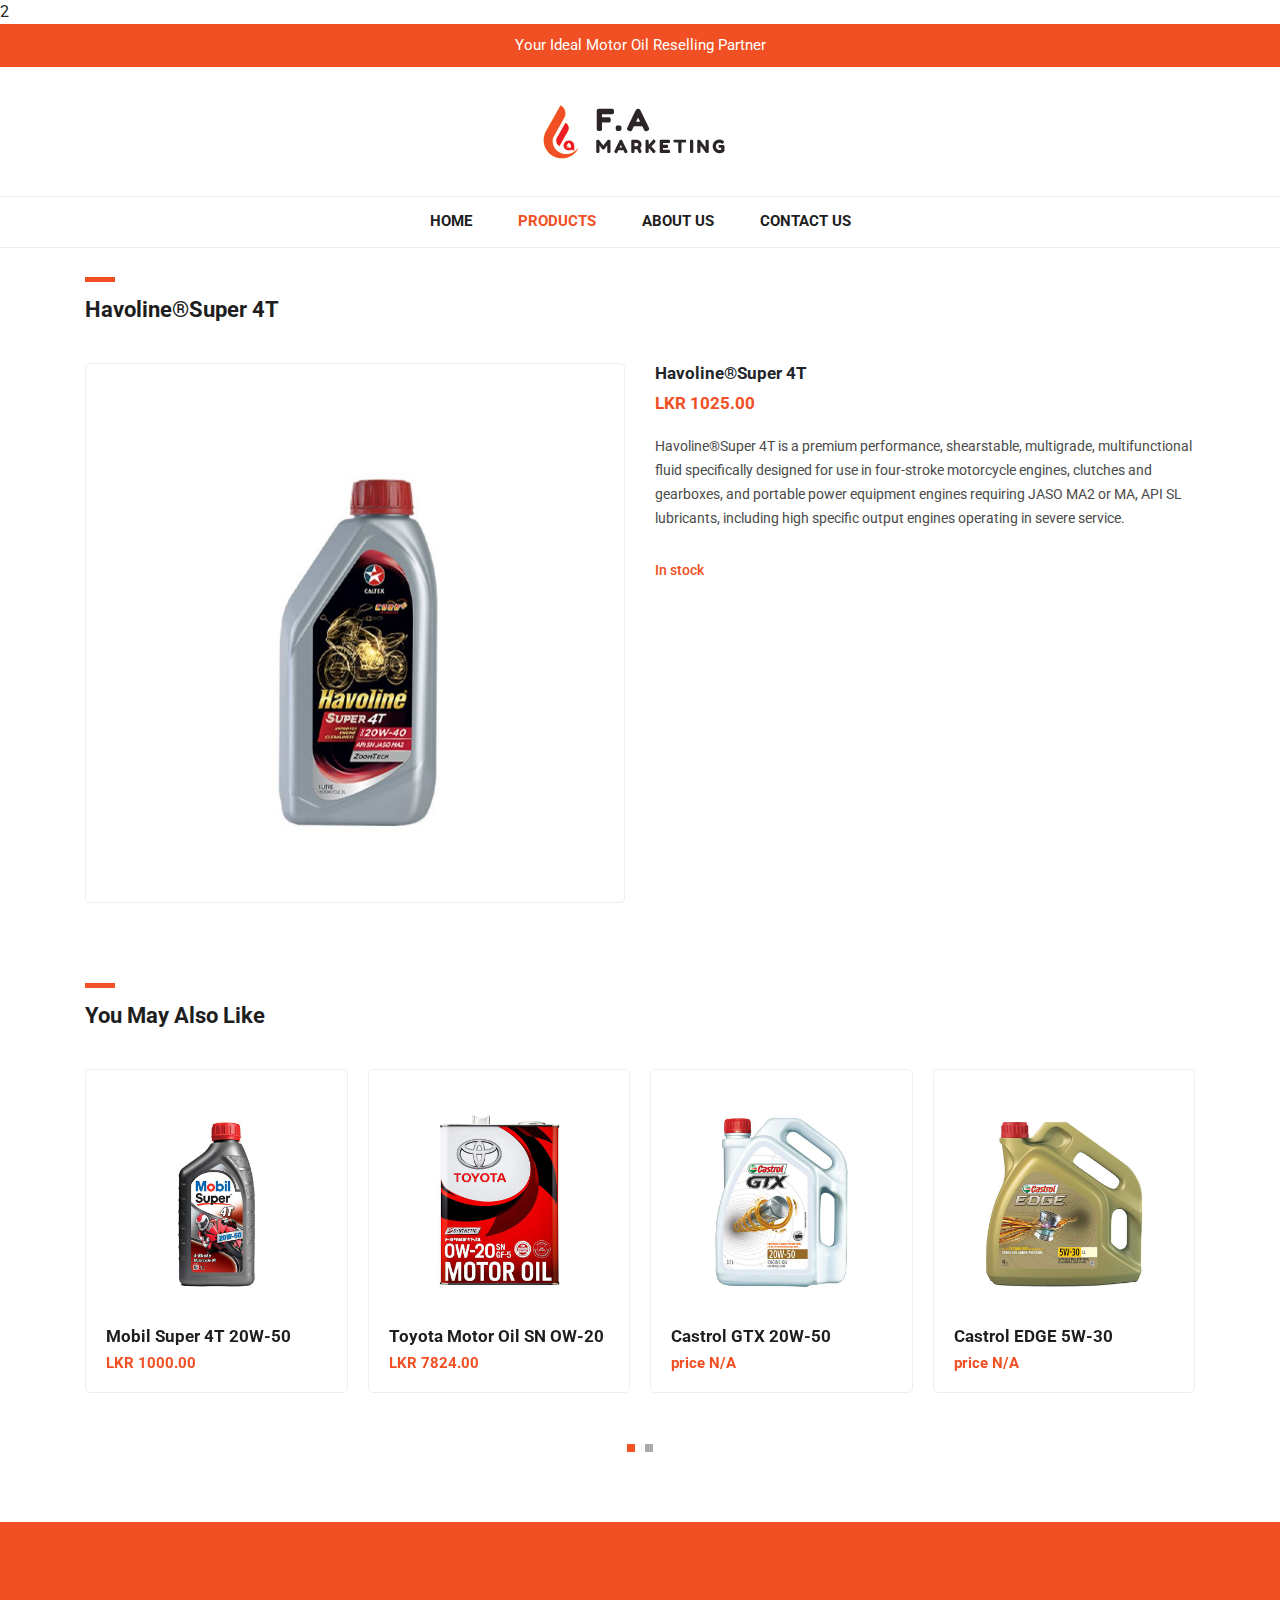
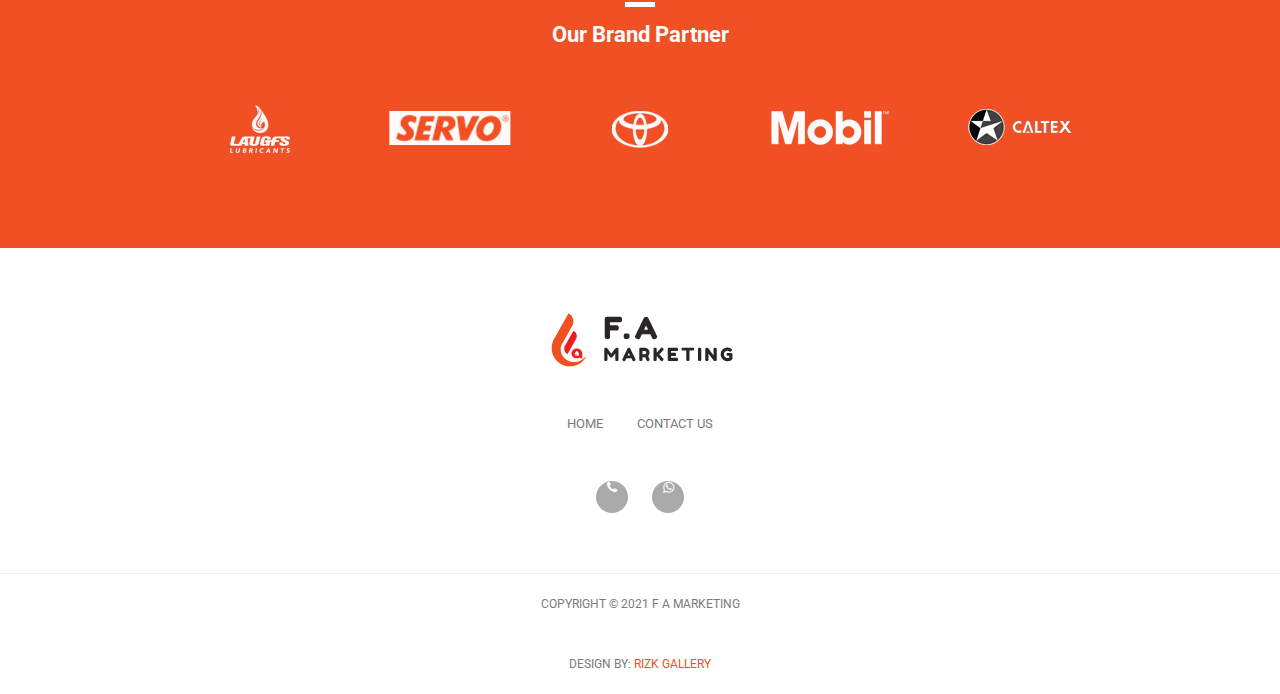
<file: fm007.html>
2<!DOCTYPE html>
<html lang="en">

  <head>

    <meta charset="utf-8">
    <meta name="viewport" content="width=device-width, initial-scale=1, shrink-to-fit=no">
    <meta name="description" content="">
    <meta name="author" content="">
    <link href="https://fonts.googleapis.com/css?family=Roboto:100,300,400,500,700" rel="stylesheet">

    <title>F.A Marketing - Product Detail</title>

    <!-- Bootstrap core CSS -->
    <link href="vendor/bootstrap/css/bootstrap.min.css" rel="stylesheet">


    <!-- Additional CSS Files -->
    <link rel="stylesheet" href="assets/css/fontawesome.css">
    <link rel="stylesheet" href="assets/css/tooplate-main.css">
    <link rel="stylesheet" href="assets/css/owl.css">
    <link rel="stylesheet" href="assets/css/flex-slider.css">
<!--
Tooplate 2114 Pixie
https://www.tooplate.com/view/2114-pixie
-->
  </head>

  <body>
    
    <!-- Pre Header -->
    <div id="pre-header">
      <div class="container">
        <div class="row">
          <div class="col-md-12">
            <span>Your Ideal Motor Oil Reselling Partner</span>
          </div>
        </div>
      </div>
    </div>

    <!-- Navigation -->
    <nav class="navbar navbar-expand-lg navbar-dark bg-dark static-top">
      <div class="container">
        <a class="navbar-brand" href="#"><img src="assets/images/header_logo.png" alt=""></a>
        <button class="navbar-toggler" type="button" data-toggle="collapse" data-target="#navbarResponsive" aria-controls="navbarResponsive" aria-expanded="false" aria-label="Toggle navigation">
          <span class="navbar-toggler-icon"></span>
        </button>
        <div class="collapse navbar-collapse" id="navbarResponsive">
          <ul class="navbar-nav ml-auto">
            <li class="nav-item">
              <a class="nav-link" href="index.html">Home</a>
            </li>
            <li class="nav-item active">
              <a class="nav-link" href="products.html">Products
                <span class="sr-only">(current)</span>
              </a>
            </li>
            <li class="nav-item">
              <a class="nav-link" href="about.html">About Us</a>
            </li>
            <li class="nav-item">
              <a class="nav-link" href="contact.html">Contact Us</a>
            </li>
          </ul>
        </div>
      </div>
    </nav>

    <!-- Page Content -->
    <!-- Single Starts Here -->
    <div class="single-product">
      <div class="container">
        <div class="row">
          <div class="col-md-12">
            <div class="section-heading">
              <div class="line-dec"></div>
              <h1>Havoline®Super 4T</h1>
            </div>
          </div>
          <div class="col-md-6">
            <div class="product-slider">
              <div id="slider" class="flexslider">
                <ul class="slides">
                  <li>
                    <img src="assets/images/FM007.jpg" />
                  </li>
                  <!-- <li>
                    <img src="assets/images/big-02.jpg" />
                  </li>
                  <li>
                    <img src="assets/images/big-03.jpg" />
                  </li>
                  <li>
                    <img src="assets/images/big-04.jpg" />
                  </li> -->
                  <!-- items mirrored twice, total of 12 -->
                </ul>
              </div>
              <!-- <div id="carousel" class="flexslider">
                <ul class="slides">
                  <li>
                    <img src="assets/images/thumb-01.jpg" />
                  </li>
                  <li>
                    <img src="assets/images/thumb-02.jpg" />
                  </li>
                  <li>
                    <img src="assets/images/thumb-03.jpg" />
                  </li>
                  <li>
                    <img src="assets/images/thumb-04.jpg" />
                  </li>
                  <!-- items mirrored twice, total of 12 
                </ul>
              </div> -->
            </div>
          </div>
          <div class="col-md-6">
            <div class="right-content">
              <h4>Havoline®Super 4T </h4>
              <h6>LKR 1025.00</h6>
              <p>Havoline®Super 4T is a premium performance, shearstable, multigrade, multifunctional fluid specifically designed for use in four-stroke motorcycle engines, clutches and gearboxes, and portable power equipment engines requiring JASO MA2 or MA, API SL lubricants, including high specific output engines operating in severe service. </p>
              <span>In stock</span>
              <!-- <form action="" method="get">
                <label for="quantity">Quantity:</label>
                <input name="quantity" type="quantity" class="quantity-text" id="quantity" 
                	onfocus="if(this.value == '1') { this.value = ''; }" 
                    onBlur="if(this.value == '') { this.value = '1';}"
                    value="1">
                <input type="submit" class="button" value="Order Now!">
              </form> -->
              <!-- <div class="down-content">
                <!-- <div class="categories">
                  <h6>Category: <span><a href="#">Pants</a>,<a href="#">Women</a>,<a href="#">Lifestyle</a></span></h6>
                </div>
                <!-- <div class="share">
                  <h6>Share: <span><a href="#"><i class="fa fa-facebook"></i></a><a href="#"><i class="fa fa-linkedin"></i></a><a href="#"><i class="fa fa-twitter"></i></a></span></h6>
                </div> 
              </div> 
            </div> -->
          </div>
        </div>
      </div>
    </div>
    <!-- Single Page Ends Here -->


    <!-- Similar Starts Here -->
    <div class="featured-items">
      <div class="container">
        <div class="row">
          <div class="col-md-12">
            <div class="section-heading">
              <div class="line-dec"></div>
              <h1>You May Also Like</h1>
            </div>
          </div>
          <div class="col-md-12">
            <div class="owl-carousel owl-theme">
              <a href="fm001.html">
                <div class="featured-item">
                  <img src="assets/images/FM001.jpg" alt="FM001">
                  <h4>Mobil Super 4T 20W-50 </h4>
                  <h6>LKR 1000.00</h6>
                </div>
              </a>
              <a href="fm002.html">
                <div class="featured-item">
                  <img src="assets/images/FM002.jpg" alt="FM002">
                  <h4>Toyota Motor Oil SN OW-20</h4>
                  <h6>LKR 7824.00</h6>
                </div>
              </a>
              <a href="fm003.html">
                <div class="featured-item">
                  <img src="assets/images/FM003.jpg" alt="FM003">
                  <h4>Castrol GTX 20W-50</h4>
                  <h6>price N/A</h6>
                </div>
              </a>
              <a href="fm004.html">
                <div class="featured-item">
                  <img src="assets/images/FM004.jpg" alt="FM004">
                  <h4>Castrol EDGE 5W-30</h4>
                  <h6>price N/A</h6>
                </div>
              </a>
              <a href="fm005.html">
                <div class="featured-item">
                  <img src="assets/images/FM005.jpg" alt="FM005">
                  <h4>Delo® Gold Ultra SAE 15W-40</h4>
                  <h6>LKR 7250.00</h6>
                </div>
              </a>
              <a href="fm006.html">
                <div class="featured-item">
                  <img src="assets/images/FM006.jpg" alt="FM006">
                  <h4> Havoline Xtended Life Inhibitor</h4>
                  <h6>LKR 1780.00</h6>
                </div>
              </a>
              
              <a href="fm008.html">
                <div class="featured-item">
                  <img src="assets/images/FM008.jpg" alt="FM008">
                  <h4>Marfak® Multipurpose 3</h4>
                  <h6>LKR 2100.00</h6>
                </div>
              </a>
            </div>
          </div>
        </div>
      </div>
    </div>
    <!-- Similar Ends Here -->


    <!-- Subscribe Form Starts Here -->
    <div class="subscribe-form">
      <div class="container">
        <div class="row">
          <div class="col-md-12">
            <div class="section-heading">
              <div class="line-dec"></div>
              <h1>Our Brand Partner</h1>
            </div>
          </div>
          
          
              
                <div id="brandlogo" class="col-md-1">
                        

                </div>
                <div id="brandlogo"class="col-md-2">
                  <img src="assets/images/laughslogo.png" alt="image">

                </div>
                <div id="brandlogo" class="col-md-2">
                  <img src="assets/images/servologo.png" alt="image">

                </div>
                <div id="brandlogo" class="col-md-2">
                  <img src="assets/images/toyotalogo.png" alt="image">

                </div>
                <div id="brandlogo" class="col-md-2">
                  <img src="assets/images/mobillogo.png" alt="image">

                </div>
                
                <div id="brandlogo" class="col-md-2">
                  <img src="assets/images/caltexlogo.png" alt="brand image">

                </div>
                <div id="brandlogo" class="col-md-1">
                  

                </div>
             
              

                
                
                <!-- <form id="subscribe" action="" method="get">
                  <div class="row">
                    <div class="col-md-7">
                      <fieldset>
                        <input name="email" type="text" class="form-control" id="email" 
                        onfocus="if(this.value == 'Your Email...') { this.value = ''; }" 
                    	onBlur="if(this.value == '') { this.value = 'Your Email...';}"
                    	value="Your Email..." required="">
                      </fieldset>
                    </div>
                    <div class="col-md-5">
                      <fieldset>
                        <button type="submit" id="form-submit" class="button">Subscribe Now!</button>
                      </fieldset>
                    </div>
                  </div>
                </form> -->
              </div>
            </div>
          </div>
        </div>
      </div>
    </div>
    <!-- Subscribe Form Ends Here -->


    
    <!-- Footer Starts Here -->
    <div class="footer">
      <div class="container">
        <div class="row">
          <div class="col-md-12">
            <div class="logo">
              <img src="assets/images/header_logo.png" alt="">
            </div>
          </div>
          <div class="col-md-12">
            <div class="footer-menu">
              <ul>
                <li><a href="index.html">Home</a></li>
                <li><a href="contact.html">Contact Us</a></li>
              </ul>
            </div>
          </div>
          <div class="col-md-12">
            <div class="social-icons">
              <ul>
                <li><a href="tel:94753239323"><i class="fa fa-phone"></i></a></li>
                <!-- <li><a href="#"><i class="fa fa-facebook"></i></a></li> -->
                <li><a href="https://wa.me/94753239323"><i class="fa fa-whatsapp"></i></a></li> 
              </ul>
            </div>
          </div>
        </div>
      </div>
    </div>
    <!-- Footer Ends Here -->


    <!-- Sub Footer Starts Here -->
    <div class="sub-footer">
      <div class="container">
        <div class="row">
          <div class="col-md-12">
            <div class="copyright-text">
              <p>Copyright &copy; 2021 F A Marketing</p>
              
              <p> Design By: <a rel="nofollow" href="https://www.instagram.com/rizk_gallery/">RIZK Gallery</a></p>
            </div>
          </div>
        </div>
      </div>
    </div>
    <!-- Sub Footer Ends Here -->


    <!-- Bootstrap core JavaScript -->
    <script src="vendor/jquery/jquery.min.js"></script>
    <script src="vendor/bootstrap/js/bootstrap.bundle.min.js"></script>


    <!-- Additional Scripts -->
    <script src="assets/js/custom.js"></script>
    <script src="assets/js/owl.js"></script>
    <script src="assets/js/isotope.js"></script>
    <script src="assets/js/flex-slider.js"></script>


    <script language = "text/Javascript"> 
      cleared[0] = cleared[1] = cleared[2] = 0; //set a cleared flag for each field
      function clearField(t){                   //declaring the array outside of the
      if(! cleared[t.id]){                      // function makes it static and global
          cleared[t.id] = 1;  // you could use true and false, but that's more typing
          t.value='';         // with more chance of typos
          t.style.color='#fff';
          }
      }
    </script>


  </body>

</html>
</file>
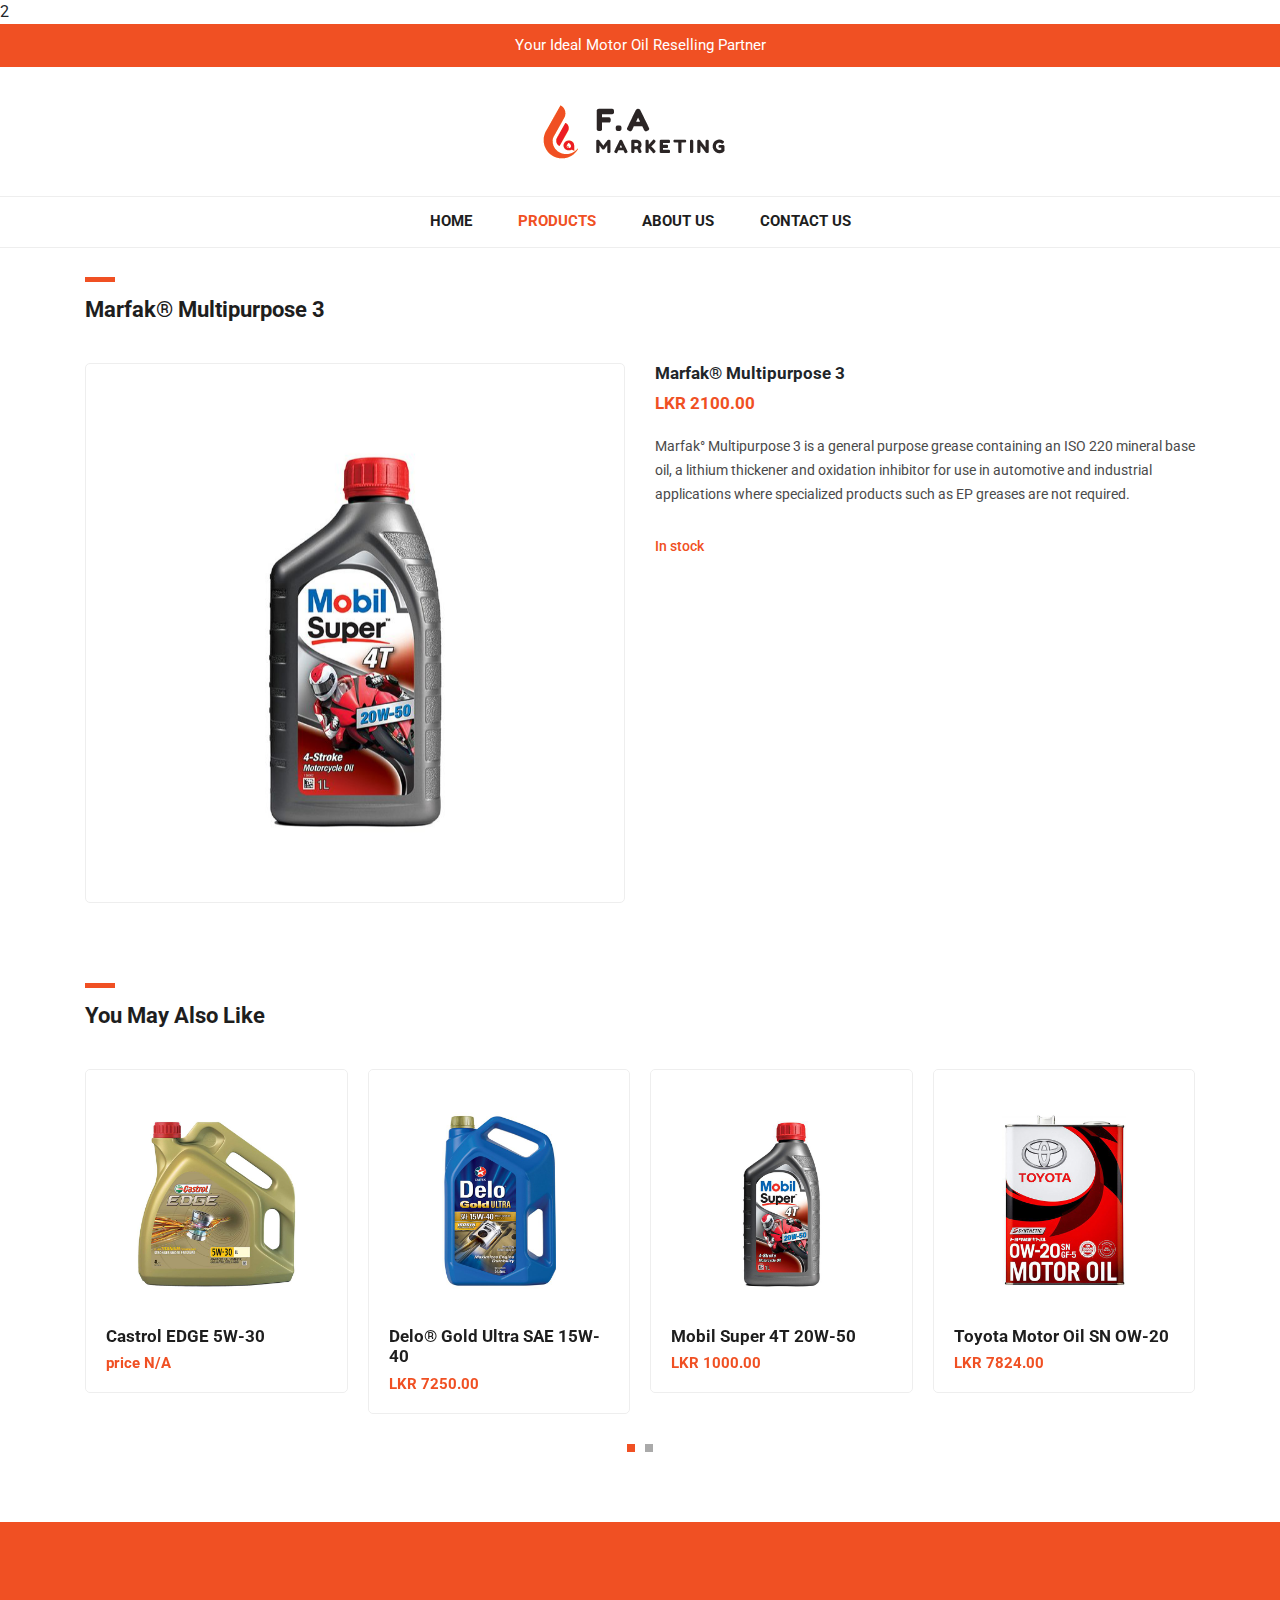
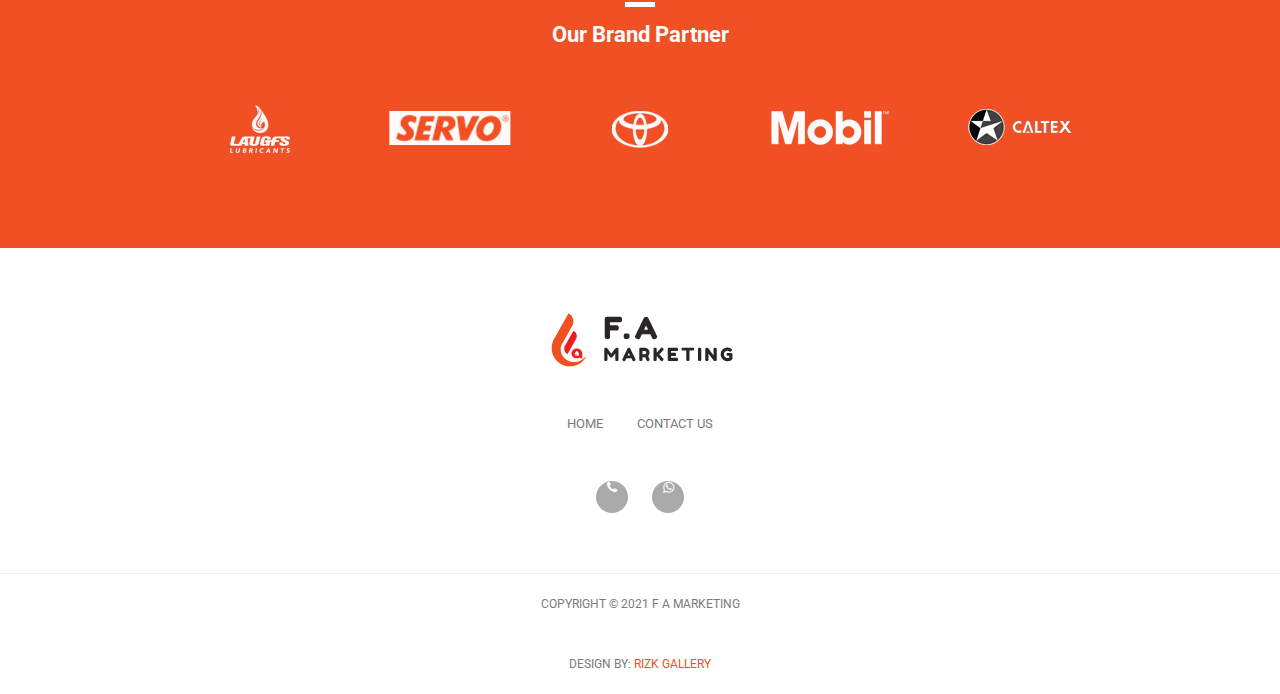
<file: fm008.html>
2<!DOCTYPE html>
<html lang="en">

  <head>

    <meta charset="utf-8">
    <meta name="viewport" content="width=device-width, initial-scale=1, shrink-to-fit=no">
    <meta name="description" content="">
    <meta name="author" content="">
    <link href="https://fonts.googleapis.com/css?family=Roboto:100,300,400,500,700" rel="stylesheet">

    <title>F.A Marketing - Product Detail</title>

    <!-- Bootstrap core CSS -->
    <link href="vendor/bootstrap/css/bootstrap.min.css" rel="stylesheet">


    <!-- Additional CSS Files -->
    <link rel="stylesheet" href="assets/css/fontawesome.css">
    <link rel="stylesheet" href="assets/css/tooplate-main.css">
    <link rel="stylesheet" href="assets/css/owl.css">
    <link rel="stylesheet" href="assets/css/flex-slider.css">
<!--
Tooplate 2114 Pixie
https://www.tooplate.com/view/2114-pixie
-->
  </head>

  <body>
    
    <!-- Pre Header -->
    <div id="pre-header">
      <div class="container">
        <div class="row">
          <div class="col-md-12">
            <span>Your Ideal Motor Oil Reselling Partner</span>
          </div>
        </div>
      </div>
    </div>

    <!-- Navigation -->
    <nav class="navbar navbar-expand-lg navbar-dark bg-dark static-top">
      <div class="container">
        <a class="navbar-brand" href="#"><img src="assets/images/header_logo.png" alt=""></a>
        <button class="navbar-toggler" type="button" data-toggle="collapse" data-target="#navbarResponsive" aria-controls="navbarResponsive" aria-expanded="false" aria-label="Toggle navigation">
          <span class="navbar-toggler-icon"></span>
        </button>
        <div class="collapse navbar-collapse" id="navbarResponsive">
          <ul class="navbar-nav ml-auto">
            <li class="nav-item">
              <a class="nav-link" href="index.html">Home</a>
            </li>
            <li class="nav-item active">
              <a class="nav-link" href="products.html">Products
                <span class="sr-only">(current)</span>
              </a>
            </li>
            <li class="nav-item">
              <a class="nav-link" href="about.html">About Us</a>
            </li>
            <li class="nav-item">
              <a class="nav-link" href="contact.html">Contact Us</a>
            </li>
          </ul>
        </div>
      </div>
    </nav>

    <!-- Page Content -->
    <!-- Single Starts Here -->
    <div class="single-product">
      <div class="container">
        <div class="row">
          <div class="col-md-12">
            <div class="section-heading">
              <div class="line-dec"></div>
              <h1>Marfak® Multipurpose 3</h1>
            </div>
          </div>
          <div class="col-md-6">
            <div class="product-slider">
              <div id="slider" class="flexslider">
                <ul class="slides">
                  <li>
                    <img src="assets/images/FM001.jpg" />
                  </li>
                  <!-- <li>
                    <img src="assets/images/big-02.jpg" />
                  </li>
                  <li>
                    <img src="assets/images/big-03.jpg" />
                  </li>
                  <li>
                    <img src="assets/images/big-04.jpg" />
                  </li> -->
                  <!-- items mirrored twice, total of 12 -->
                </ul>
              </div>
              <!-- <div id="carousel" class="flexslider">
                <ul class="slides">
                  <li>
                    <img src="assets/images/thumb-01.jpg" />
                  </li>
                  <li>
                    <img src="assets/images/thumb-02.jpg" />
                  </li>
                  <li>
                    <img src="assets/images/thumb-03.jpg" />
                  </li>
                  <li>
                    <img src="assets/images/thumb-04.jpg" />
                  </li>
                  <!-- items mirrored twice, total of 12 
                </ul>
              </div> -->
            </div>
          </div>
          <div class="col-md-6">
            <div class="right-content">
              <h4>Marfak® Multipurpose 3</h4>
              <h6>LKR 2100.00</h6>
              <p>Marfak° Multipurpose 3 is a general purpose grease containing an ISO 220 mineral base oil, a lithium thickener and oxidation inhibitor for use in automotive and industrial applications where specialized products such as EP greases are not required.</p>
              <span>In stock</span>
              <!-- <form action="" method="get">
                <label for="quantity">Quantity:</label>
                <input name="quantity" type="quantity" class="quantity-text" id="quantity" 
                	onfocus="if(this.value == '1') { this.value = ''; }" 
                    onBlur="if(this.value == '') { this.value = '1';}"
                    value="1">
                <input type="submit" class="button" value="Order Now!">
              </form> -->
              <!-- <div class="down-content">
                <!-- <div class="categories">
                  <h6>Category: <span><a href="#">Pants</a>,<a href="#">Women</a>,<a href="#">Lifestyle</a></span></h6>
                </div>
                <!-- <div class="share">
                  <h6>Share: <span><a href="#"><i class="fa fa-facebook"></i></a><a href="#"><i class="fa fa-linkedin"></i></a><a href="#"><i class="fa fa-twitter"></i></a></span></h6>
                </div> 
              </div> 
            </div> -->
          </div>
        </div>
      </div>
    </div>
    <!-- Single Page Ends Here -->


    <!-- Similar Starts Here -->
    <div class="featured-items">
      <div class="container">
        <div class="row">
          <div class="col-md-12">
            <div class="section-heading">
              <div class="line-dec"></div>
              <h1>You May Also Like</h1>
            </div>
          </div>
          <div class="col-md-12">
            <div class="owl-carousel owl-theme">
              <a href="fm004.html">
                <div class="featured-item">
                  <img src="assets/images/FM004.jpg" alt="FM004">
                  <h4>Castrol EDGE 5W-30</h4>
                  <h6>price N/A</h6>
                </div>
              </a>
              <a href="fm005.html">
                <div class="featured-item">
                  <img src="assets/images/FM005.jpg" alt="FM005">
                  <h4>Delo® Gold Ultra SAE 15W-40</h4>
                  <h6>LKR 7250.00</h6>
                </div>
              </a>
              <a href="fm001.html">
                <div class="featured-item">
                  <img src="assets/images/FM001.jpg" alt="FM001">
                  <h4>Mobil Super 4T 20W-50 </h4>
                  <h6>LKR 1000.00</h6>
                </div>
              </a>
              <a href="fm002.html">
                <div class="featured-item">
                  <img src="assets/images/FM002.jpg" alt="FM002">
                  <h4>Toyota Motor Oil SN OW-20</h4>
                  <h6>LKR 7824.00</h6>
                </div>
              </a>
              <a href="fm003.html">
                <div class="featured-item">
                  <img src="assets/images/FM003.jpg" alt="FM003">
                  <h4>Castrol GTX 20W-50</h4>
                  <h6>price N/A</h6>
                </div>
              </a>
              
              <a href="fm006.html">
                <div class="featured-item">
                  <img src="assets/images/FM006.jpg" alt="FM006">
                  <h4> Havoline Xtended Life Inhibitor</h4>
                  <h6>LKR 1780.00</h6>
                </div>
              </a>
              <a href="fm007.html">
                <div class="featured-item">
                  <img src="assets/images/FM007.jpg" alt="FM007">
                  <h4>Havoline®Super 4T</h4>
                  <h6>LKR 1025.00</h6>
                </div>
              </a>
              
            </div>
          </div>
        </div>
      </div>
    </div>
    <!-- Similar Ends Here -->


    <!-- Subscribe Form Starts Here -->
    <div class="subscribe-form">
      <div class="container">
        <div class="row">
          <div class="col-md-12">
            <div class="section-heading">
              <div class="line-dec"></div>
              <h1>Our Brand Partner</h1>
            </div>
          </div>
          
          
              
                <div id="brandlogo" class="col-md-1">
                        

                </div>
                <div id="brandlogo"class="col-md-2">
                  <img src="assets/images/laughslogo.png" alt="image">

                </div>
                <div id="brandlogo" class="col-md-2">
                  <img src="assets/images/servologo.png" alt="image">

                </div>
                <div id="brandlogo" class="col-md-2">
                  <img src="assets/images/toyotalogo.png" alt="image">

                </div>
                <div id="brandlogo" class="col-md-2">
                  <img src="assets/images/mobillogo.png" alt="image">

                </div>
                
                <div id="brandlogo" class="col-md-2">
                  <img src="assets/images/caltexlogo.png" alt="brand image">

                </div>
                <div id="brandlogo" class="col-md-1">
                  

                </div>
             
              

                
                
                <!-- <form id="subscribe" action="" method="get">
                  <div class="row">
                    <div class="col-md-7">
                      <fieldset>
                        <input name="email" type="text" class="form-control" id="email" 
                        onfocus="if(this.value == 'Your Email...') { this.value = ''; }" 
                    	onBlur="if(this.value == '') { this.value = 'Your Email...';}"
                    	value="Your Email..." required="">
                      </fieldset>
                    </div>
                    <div class="col-md-5">
                      <fieldset>
                        <button type="submit" id="form-submit" class="button">Subscribe Now!</button>
                      </fieldset>
                    </div>
                  </div>
                </form> -->
              </div>
            </div>
          </div>
        </div>
      </div>
    </div>
    <!-- Subscribe Form Ends Here -->


    
    <!-- Footer Starts Here -->
    <div class="footer">
      <div class="container">
        <div class="row">
          <div class="col-md-12">
            <div class="logo">
              <img src="assets/images/header_logo.png" alt="">
            </div>
          </div>
          <div class="col-md-12">
            <div class="footer-menu">
              <ul>
                <li><a href="index.html">Home</a></li>
                <li><a href="contact.html">Contact Us</a></li>
              </ul>
            </div>
          </div>
          <div class="col-md-12">
            <div class="social-icons">
              <ul>
                <li><a href="tel:94753239323"><i class="fa fa-phone"></i></a></li>
                <!-- <li><a href="#"><i class="fa fa-facebook"></i></a></li> -->
                <li><a href="https://wa.me/94753239323"><i class="fa fa-whatsapp"></i></a></li> 
              </ul>
            </div>
          </div>
        </div>
      </div>
    </div>
    <!-- Footer Ends Here -->


    <!-- Sub Footer Starts Here -->
    <div class="sub-footer">
      <div class="container">
        <div class="row">
          <div class="col-md-12">
            <div class="copyright-text">
              <p>Copyright &copy; 2021 F A Marketing</p>
              
              <p> Design By: <a rel="nofollow" href="https://www.instagram.com/rizk_gallery/">RIZK Gallery</a></p>
            </div>
          </div>
        </div>
      </div>
    </div>
    <!-- Sub Footer Ends Here -->


    <!-- Bootstrap core JavaScript -->
    <script src="vendor/jquery/jquery.min.js"></script>
    <script src="vendor/bootstrap/js/bootstrap.bundle.min.js"></script>


    <!-- Additional Scripts -->
    <script src="assets/js/custom.js"></script>
    <script src="assets/js/owl.js"></script>
    <script src="assets/js/isotope.js"></script>
    <script src="assets/js/flex-slider.js"></script>


    <script language = "text/Javascript"> 
      cleared[0] = cleared[1] = cleared[2] = 0; //set a cleared flag for each field
      function clearField(t){                   //declaring the array outside of the
      if(! cleared[t.id]){                      // function makes it static and global
          cleared[t.id] = 1;  // you could use true and false, but that's more typing
          t.value='';         // with more chance of typos
          t.style.color='#fff';
          }
      }
    </script>


  </body>

</html>
</file>
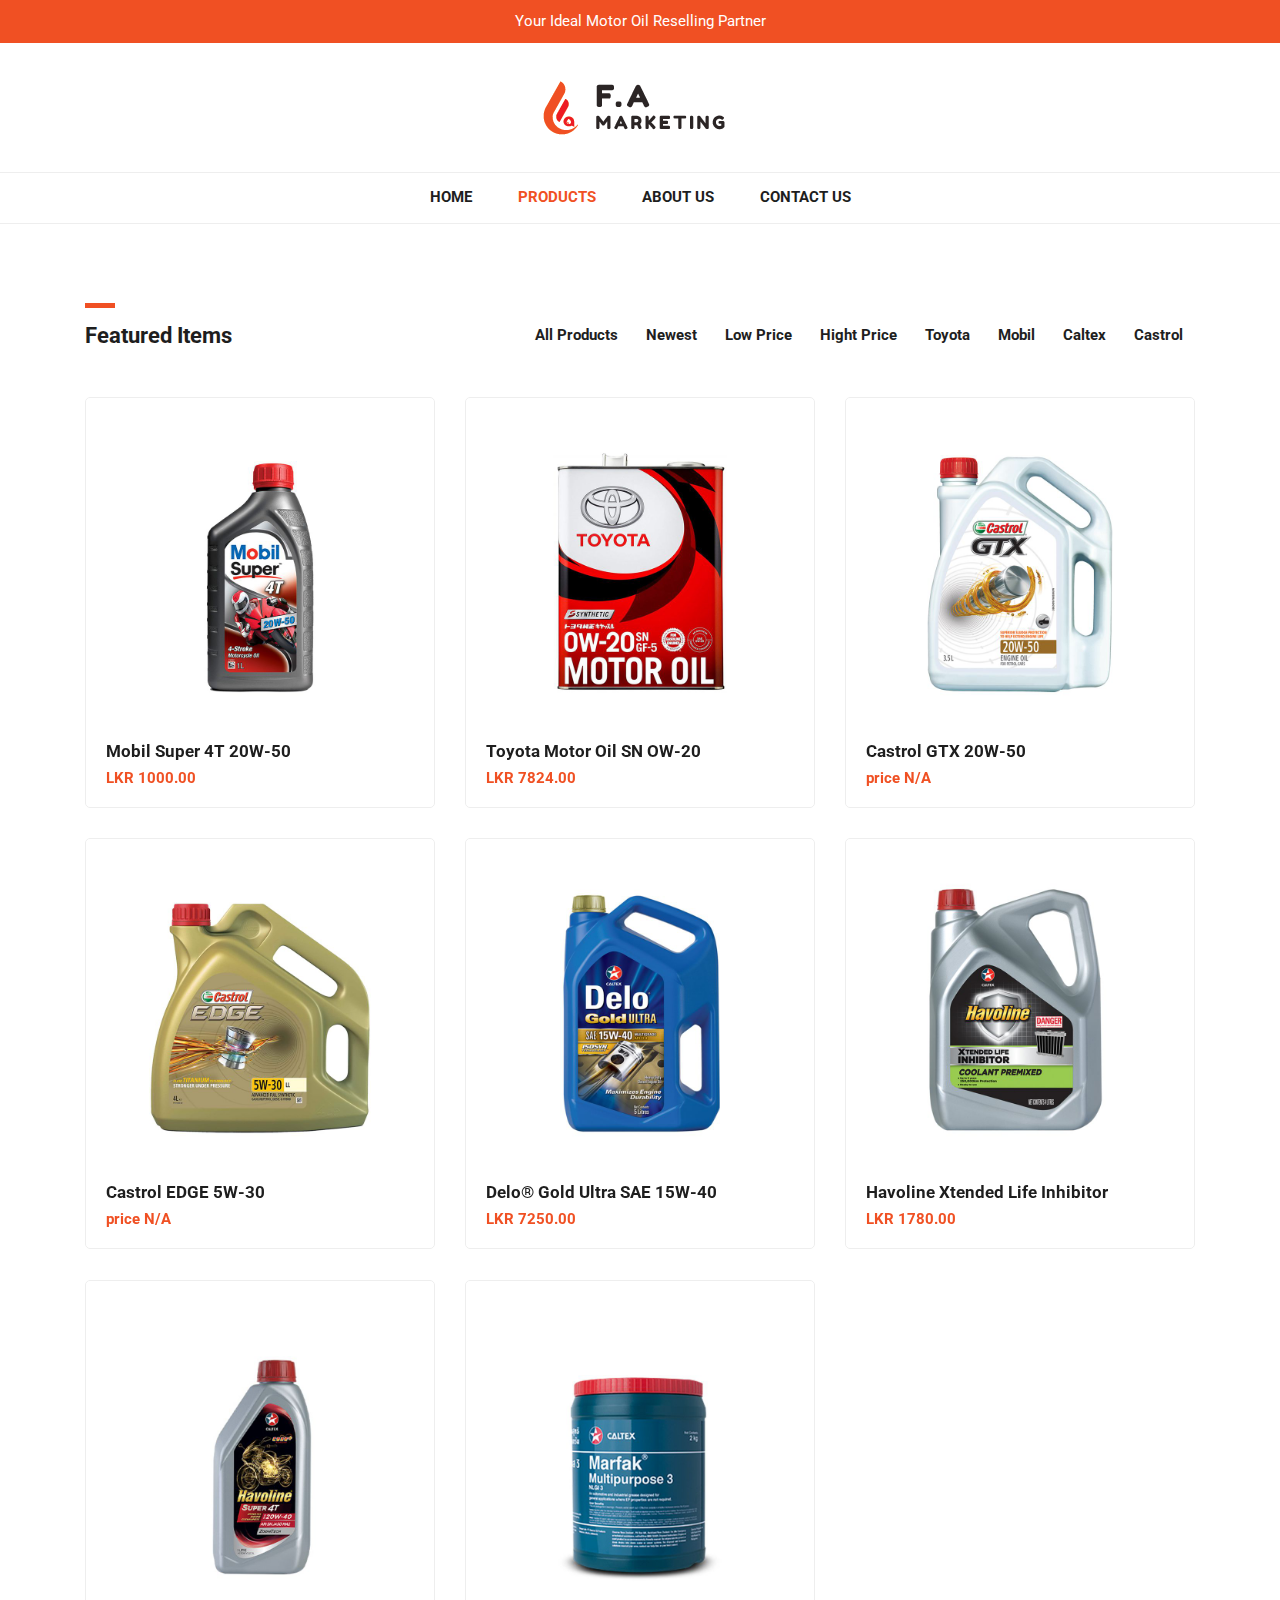
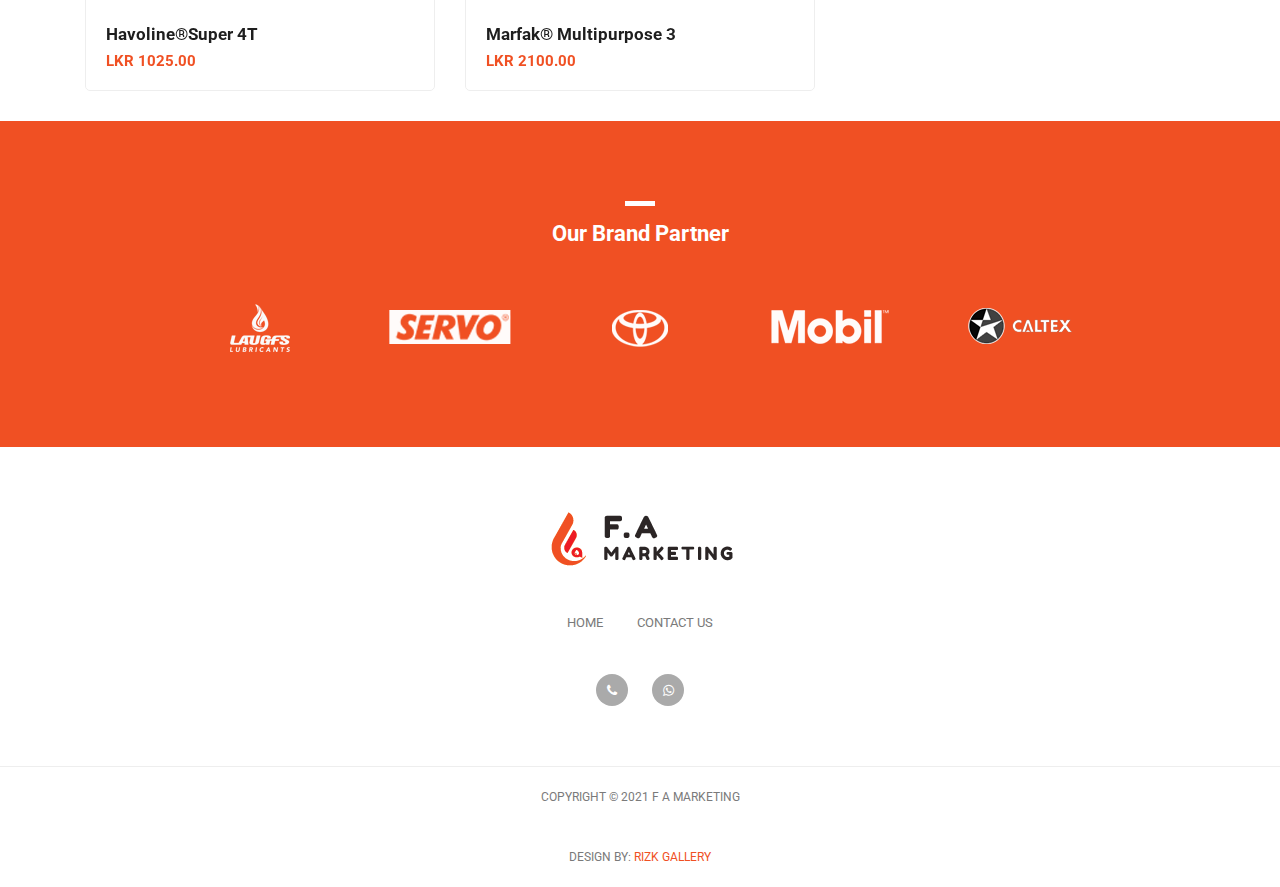
<file: products.html>
<!DOCTYPE html>
<html lang="en">

  <head>

    <meta charset="utf-8">
    <meta name="viewport" content="width=device-width, initial-scale=1, shrink-to-fit=no">
    <meta name="description" content="">
    <meta name="author" content="">
    <link href="https://fonts.googleapis.com/css?family=Roboto:100,300,400,500,700" rel="stylesheet">

    <title>F.A Marketing - Products</title>

    <!-- Bootstrap core CSS -->
    <link href="vendor/bootstrap/css/bootstrap.min.css" rel="stylesheet">


    <!-- Additional CSS Files -->
    <link rel="stylesheet" href="assets/css/fontawesome.css">
    <link rel="stylesheet" href="assets/css/tooplate-main.css">
    <link rel="stylesheet" href="assets/css/owl.css">
<!--
Tooplate 2114 Pixie
https://www.tooplate.com/view/2114-pixie
-->
  </head>

  <body>
    
    <!-- Pre Header -->
    <div id="pre-header">
      <div class="container">
        <div class="row">
          <div class="col-md-12">
            <span>Your Ideal Motor Oil Reselling Partner</span>
          </div>
        </div>
      </div>
    </div>

    <!-- Navigation -->
    <nav class="navbar navbar-expand-lg navbar-dark bg-dark static-top">
      <div class="container">
        <a class="navbar-brand" href="#"><img src="assets/images/header-logo.png" alt=""></a>
        <button class="navbar-toggler" type="button" data-toggle="collapse" data-target="#navbarResponsive" aria-controls="navbarResponsive" aria-expanded="false" aria-label="Toggle navigation">
          <span class="navbar-toggler-icon"></span>
        </button>
        <div class="collapse navbar-collapse" id="navbarResponsive">
          <ul class="navbar-nav ml-auto">
            <li class="nav-item">
              <a class="nav-link" href="index.html">Home</a>
            </li>
            <li class="nav-item active">
              <a class="nav-link" href="products.html">Products
                <span class="sr-only">(current)</span>
              </a>
            </li>
            <li class="nav-item">
              <a class="nav-link" href="about.html">About Us</a>
            </li>
            <li class="nav-item">
              <a class="nav-link" href="contact.html">Contact Us</a>
            </li>
          </ul>
        </div>
      </div>
    </nav>

    <!-- Page Content -->
    <!-- Items Starts Here -->
    <div class="featured-page">
      <div class="container">
        <div class="row">
          <div class="col-md-4 col-sm-12">
            <div class="section-heading">
              <div class="line-dec"></div>
              <h1>Featured Items</h1>
            </div>
          </div>
          <div class="col-md-8 col-sm-12">
            <div id="filters" class="button-group">
              <button class="btn btn-primary" data-filter="*">All Products</button>
              <button class="btn btn-primary" data-filter=".new">Newest</button>
              <button class="btn btn-primary" data-filter=".low">Low Price</button>
              <button class="btn btn-primary" data-filter=".high">Hight Price</button>
              <button class="btn btn-primary" data-filter=".toyota">Toyota</button>
              <button class="btn btn-primary" data-filter=".mobil">Mobil</button>
              <button class="btn btn-primary" data-filter=".caltex">Caltex</button>
              <button class="btn btn-primary" data-filter=".castrol">Castrol</button>
            </div>
          </div>
        </div>
      </div>
    </div>
  
    <div class="featured container no-gutter">

        <div class="row posts">
            <div id="1" class="item new mobil low col-md-4">
              <a href="fm001.html">
                <div class="featured-item">
                  <img src="assets/images/FM001.jpg" alt="FM001">
                  <h4>Mobil Super 4T 20W-50 </h4>
                  <h6>LKR 1000.00</h6>
                </div>
              </a>
            </div>
            <div id="2" class="item high toyota col-md-4">
              <a href="fm002.html">
                <div class="featured-item">
                  <img src="assets/images/FM002.jpg" alt="FM002">
                  <h4>Toyota Motor Oil SN OW-20</h4>
                  <h6>LKR 7824.00</h6>
                </div>
              </a>
            </div>
            <div id="3" class="item new castrol col-md-4">
              <a href="fm003.html">
                <div class="featured-item">
                  <img src="assets/images/FM003.jpg" alt="FM003">
                  <h4>Castrol GTX 20W-50</h4>
                  <h6>price N/A</h6>
                </div>
              </a>
            </div>
            <div id="4" class="item new castrol col-md-4">
              <a href="fm004.html">
                <div class="featured-item">
                  <img src="assets/images/FM004.jpg" alt="FM004">
                  <h4>Castrol EDGE 5W-30</h4>
                  <h6>price N/A</h6>
                </div>
              </a>
            </div>
            <div id="5" class="item new high caltex col-md-4">
              <a href="fm005.html">
                <div class="featured-item">
                  <img src="assets/images/FM005.jpg" alt="FM005">
                  <h4>Delo® Gold Ultra SAE 15W-40</h4>
                  <h6>LKR 7250.00</h6>
                </div>
              </a>
            </div>
            <div id="6" class="item new low caltex col-md-4">
              <a href="fm006.html">
                <div class="featured-item">
                  <img src="assets/images/FM006.jpg" alt="FM006">
                  <h4> Havoline Xtended Life Inhibitor</h4>
                  <h6>LKR 1780.00</h6>
                </div>
              </a>
            </div>
            <div id="7" class="item caltex low col-md-4">
              <a href="fm007.html">
                <div class="featured-item">
                  <img src="assets/images/FM007.jpg" alt="FM007">
                  <h4>Havoline®Super 4T</h4>
                  <h6>LKR 1025.00</h6>
                </div>
              </a>
            </div>
            <div id="8" class="item new caltex new col-md-4">
              <a href="fm008.html">
                <div class="featured-item">
                  <img src="assets/images/FM008.jpg" alt="FM008">
                  <h4>Marfak® Multipurpose 3</h4>
                  <h6>LKR 2100.00</h6>
                </div>
              </a>
            </div>
            <!-- <div id="9" class="item new col-md-4">
              <a href="single-product.html">
                <div class="featured-item">
                  <img src="assets/images/product-01.jpg" alt="">
                  <h4>Cras tempus</h4>
                  <h6>$95.00</h6>
                </div>
              </a>
            </div> -->
        </div>
    </div>

    <!-- <div class="page-navigation">
      <div class="container">
        <div class="row">
          <div class="col-md-12">
            <ul>
              <li class="current-page"><a href="#">1</a></li>
              <li><a href="#">2</a></li>
              <li><a href="#">3</a></li>
              <li><a href="#"><i class="fa fa-angle-right"></i></a></li>
            </ul>
          </div>
        </div>
      </div>
    </div> -->
    <!-- Featred Page Ends Here -->


    <!-- Subscribe Form Starts Here -->
    <div class="subscribe-form">
      <div class="container">
        <div class="row">
          <div class="col-md-12">
            <div class="section-heading">
              <div class="line-dec"></div>
              <h1>Our Brand Partner</h1>
            </div>
          </div>
          
          
              
                <div id="brandlogo" class="col-md-1">
                        

                </div>
                <div id="brandlogo"class="col-md-2">
                  <img src="assets/images/laughslogo.png" alt="image">

                </div>
                <div id="brandlogo" class="col-md-2">
                  <img src="assets/images/servologo.png" alt="image">

                </div>
                <div id="brandlogo" class="col-md-2">
                  <img src="assets/images/toyotalogo.png" alt="image">

                </div>
                <div id="brandlogo" class="col-md-2">
                  <img src="assets/images/mobillogo.png" alt="image">

                </div>
                
                <div id="brandlogo" class="col-md-2">
                  <img src="assets/images/caltexlogo.png" alt="brand image">

                </div>
                <div id="brandlogo" class="col-md-1">
                  

                </div>
             
              

                
                
                <!-- <form id="subscribe" action="" method="get">
                  <div class="row">
                    <div class="col-md-7">
                      <fieldset>
                        <input name="email" type="text" class="form-control" id="email" 
                        onfocus="if(this.value == 'Your Email...') { this.value = ''; }" 
                    	onBlur="if(this.value == '') { this.value = 'Your Email...';}"
                    	value="Your Email..." required="">
                      </fieldset>
                    </div>
                    <div class="col-md-5">
                      <fieldset>
                        <button type="submit" id="form-submit" class="button">Subscribe Now!</button>
                      </fieldset>
                    </div>
                  </div>
                </form> -->
              </div>
            </div>
          </div>
        </div>
      </div>
    </div>
    <!-- Subscribe Form Ends Here -->


    
    <!-- Footer Starts Here -->
    <div class="footer">
      <div class="container">
        <div class="row">
          <div class="col-md-12">
            <div class="logo">
              <img src="assets/images/header_logo.png" alt="">
            </div>
          </div>
          <div class="col-md-12">
            <div class="footer-menu">
              <ul>
                <li><a href="index.html">Home</a></li>
                <li><a href="contact.html">Contact Us</a></li>
              </ul>
            </div>
          </div>
          <div class="col-md-12">
            <div class="social-icons">
              <ul>
                <li><a href="tel:94753239323"><i class="fa fa-phone"></i></a></li>
                <!-- <li><a href="#"><i class="fa fa-facebook"></i></a></li> -->
                <li><a href="https://wa.me/94753239323"><i class="fa fa-whatsapp"></i></a></li> 
              </ul>
            </div>
          </div>
        </div>
      </div>
    </div>
    <!-- Footer Ends Here -->


    <!-- Sub Footer Starts Here -->
    <div class="sub-footer">
      <div class="container">
        <div class="row">
          <div class="col-md-12">
            <div class="copyright-text">
              <p>Copyright &copy; 2021 F A Marketing</p>
              
              <p> Design By: <a rel="nofollow" href="https://www.instagram.com/rizk_gallery/">RIZK Gallery</a></p>
            </div>
          </div>
        </div>
      </div>
    </div>
    <!-- Sub Footer Ends Here -->


    <!-- Bootstrap core JavaScript -->
    <script src="vendor/jquery/jquery.min.js"></script>
    <script src="vendor/bootstrap/js/bootstrap.bundle.min.js"></script>


    <!-- Additional Scripts -->
    <script src="assets/js/custom.js"></script>
    <script src="assets/js/owl.js"></script>
    <script src="assets/js/isotope.js"></script>


    <script language = "text/Javascript"> 
      cleared[0] = cleared[1] = cleared[2] = 0; //set a cleared flag for each field
      function clearField(t){                   //declaring the array outside of the
      if(! cleared[t.id]){                      // function makes it static and global
          cleared[t.id] = 1;  // you could use true and false, but that's more typing
          t.value='';         // with more chance of typos
          t.style.color='#fff';
          }
      }
    </script>


  </body>

</html>
</file>
<file: assets/css/tooplate-main.css>
/* 

Tooplate 2114 Pixie

https://www.tooplate.com/view/2114-pixie

*/

body {
	font-family: 'Roboto', sans-serif;
	transition: all 0.5s;
	background: #fff;
}
p {
	margin-bottom: 0px;
	font-size: 14px;
	color: #4a4a4a;
	line-height: 24px;
}
a {
	text-decoration: none!important;
}

.copyright-text {
	text-transform: uppercase;
}

.main-button a {
	background-color: #F05023;
	border-radius: 5px;
	padding: 10px 15px;
	display: inline-block;
	color: #fff;
	font-size: 14px;
	text-transform: uppercase;
	font-weight: 300;
	letter-spacing: 0.4px;
	text-decoration: none;
	transition: all 0.5s;
}
.main-button a:hover {
	opacity: 0.7;
}
.section-heading {
	margin-top: 80px;
	margin-bottom: 40px;
}
.section-heading .line-dec {
	width: 30px;
	height: 5px;
	background-color: #F05023;
}
.section-heading h1 {
	font-size: 22px;
	font-weight: 700;
	color: #1e1e1e;
	margin-top: 15px;
}

ul{
	margin-top: 30px;
}
/* Pre Header Style */
#pre-header {
	background-color: #F05023;
	text-align: center;
}
#pre-header span {
	color: #fff;
	font-size: 15px;
	padding: 10px 0px;
	display: inline-block;
}

/* Header Style */
.navbar .navbar-brand {
	text-align: center;
	width: 100%;
	position: relative;
	padding: 25px 0px;
}
.bg-dark {
	background-color: #fff!important;
	border-bottom: 1px solid #eee;
}
#navbarResponsive {
	z-index: 999;
	position: absolute;
	left: 50%;
	top: 105px;
	transform: translateX(-50%);
}
.navbar-dark .navbar-nav .nav-item {
	margin: 0px 15px;
}
.navbar-dark .navbar-nav .nav-link {
	text-transform: uppercase;
	font-size: 15px;
	font-weight: 700;
	color: #1e1e1e;
	transition: all 0.5s;
}
.navbar-dark .navbar-nav .nav-link:hover,
.navbar-dark .navbar-nav .active>.nav-link,
.navbar-dark .navbar-nav .nav-link.active,
.navbar-dark .navbar-nav .nav-link.show,
.navbar-dark .navbar-nav .show>.nav-link {
	color: #F05023;
}
.navbar:after {
	width: 100%;
	height: 1px;
	background-color: #eee;
	content: '';
	position: absolute;
	left: 0;
	bottom: -52px;
}
.navbar-dark .navbar-toggler-icon {
	background-image: none;
}
.navbar-dark .navbar-toggler {
	border-color: #F05023;
	background-color: #F05023;	
	height: 50px;
	outline: none;
}
.navbar-dark .navbar-toggler-icon:after {
	content: '\f0c9';
	color: #FFF;
	font-size: 22px;
	line-height: 30px;
	font-family: 'FontAwesome';
}
/* Banner Style */
.banner {
	/* margin-top: 50px;
	
	padding: 150px 0px; */
	
	/* max-height: fit-content; */
}

.banner .caption {
	background-color: rgba(250,250,250,0.9);
	padding: 30px;
	max-width: 450px;
}
.img-responsive{
	width: 100%;
	height: auto;
}
.orange_bar{
	background-color: #F05023;
	height:15px;
	width: auto;
}
.ob_heading{
	text-align: center;
	margin-top: 50px;
	margin-bottom: 50px;
	
	
}
.post1{
	align-items: center;
	justify-content: center;
}
.post2{
	align-items: center;
	justify-content: center;
}
.col-md-2{
	padding: 15px;
}

.banner .caption h2 {
	margin-top: 0px;
	margin-bottom: 15px;
	font-size: 24px;
	font-weight: 700;
	color: #1e1e1e;
}
.banner .caption .line-dec {
	width: 30px;
	height: 5px;
	background-color: #F05023;
}
.banner .caption p {
	margin-top: 15px;
	margin-bottom: 20px;
}

/* Featured Style */
.featured-items {
	margin-bottom: 70px;
}
.featured-item {
	border-radius: 5px;
	border: 1px solid #eee;
	padding: 20px;
	transition: all 0.5s;
}
.featured-item:hover {
	opacity: 0.9;
}
.featured-item img {
	width: 100%;
}
.featured-item h4 {
	font-size: 17px;
	font-weight: 700;
	color: #1e1e1e;
	margin-top: 15px;
	transition: all 0.5s;
}
.featured-item:hover h4 {
	color: #F05023;
}
.featured-item h6 {
	color: #F05023;
	font-size: 15px;
	font-weight: 700;
	margin-bottom: 0px;
}
.owl-theme .owl-dots {
	text-align: center;
	margin-top: 30px;
}
.owl-theme .owl-dots .owl-dot {
	outline: none;
}
.owl-theme .owl-dots .active span {
	background-color: #F05023!important;
}
.owl-theme .owl-dots .owl-dot span {
	background-color: #aaa;
	width: 8px;
	height: 8px;
	display: inline-block;
	margin: 0px 5px;
	outline: none;
}



/* Subscribe Style */
.subscribe-form {
	background-color: #F05023;
	padding: 80px 0px;
	text-align: center;
}
.subscribe-form .section-heading  {
	margin-top: 0px;
}
.subscribe-form .section-heading h1 {
	color: #fff;
}
.subscribe-form .section-heading .line-dec {
	background-color: #fff;
	margin: 0 auto;
}
.subscribe-form .main-content p {
	font-size: 17px;
	color: #fff;
	margin-bottom: 30px;
}
.subscribe-form .main-content form  {
	color: #fff;
	display: inline;
}
.subscribe-form .main-content form input {
	display: inline;
}
.subscribe-form .main-content form input {
	width: 100%;
	height: 46px;
	border: 1px solid #fff;
	background-color: transparent;
	padding-left: 15px;
	color: #fff;
	outline: none;
}
.subscribe-form .main-content form button:focus {
	color: #fff!important;
}
.subscribe-form .main-content form button {
	width: 100%;
	height: 45px;
	cursor: pointer;
	background-color: #fff;
	outline: none;
	border-radius: 5px;
	padding: 10px 15px;
	display: inline-block;
	color: #F05023;
	font-size: 14px;
	text-transform: uppercase;
	font-weight: 300;
	letter-spacing: 0.4px;
	text-decoration: none;
	transition: all 0.5s;
	box-shadow: none;
	border: none;
}


/* Footer Style */
.footer {
	text-align: center;
}
.footer ul {
	padding: 0px;
	margin: 0px;
}
.footer ul li {
	list-style: none;
	display: inline-block;
}
.footer .logo img {
	max-width: 100%;
	margin-top: 60px;
	margin-bottom: 40px;
}
.footer .footer-menu {
	margin-bottom: 40px;
}
.footer .footer-menu ul li {
	margin: 0px 15px;
}
.footer .footer-menu a {
	font-size: 13px;
	color: #7a7a7a;
	text-transform: uppercase;
	transition: all 0.5s;
}
.footer .footer-menu a:hover {
	color: #3a8bcd;
	text-decoration: none;
}
.footer .social-icons {
	margin-bottom: 60px;
}
.footer .social-icons ul li {
	margin: 0px 10px;
}
.footer .social-icons a {
	width: 32px;
	height: 32px;
	color: #fff;
	background-color: #aaa;
	text-align: center;
	display: inline-block;
	line-height: 33px;
	border-radius: 50%;
	font-size: 13px;
	transition: all 0.5s;
}
.footer .social-icons a:hover {
	background-color: #F05023;
}

/* Sub Footer Style */
.sub-footer {
	border-top: 1px solid #eee;
	text-align: center;
}
.sub-footer p {
	font-size: 12px;
	color: #7a7a7a;
	line-height: 60px;
}
.sub-footer a {
	color: #F05023;
	text-decoration: none;
}

/* Featured Page Style */
.featured-page {
	margin-top: 130px;
	margin-bottom: 40px;
}
.featured-page .section-heading {
	margin-top: 0px;
	margin-bottom: 0px;
}
.featured-page #filters {
	margin-top: 15px;
	text-align: right;
}
.featured .featured-item {
	margin-bottom: 30px;
	text-decoration: none;
}
.featured .featured-item h4 {
	transition: all 0.5s;
}
.featured .featured-item:hover h4 {
	color: #F05023;
}
#filter button {
	outline: none;
}
#filter .btn-primary.focus,
.btn-primary:focus {
	color: #F05023!important;
	box-shadow: none!important;
}
#filters .btn-primary {
	color: #1e1e1e;
	border: none;
	font-size: 15px;
	font-weight: 700;
	background-color: transparent;
}
/* Isotope Transitions
------------------------------- */
.isotope,
.isotope .item {
  -webkit-transition-duration: 0.8s;
     -moz-transition-duration: 0.8s;
      -ms-transition-duration: 0.8s;
       -o-transition-duration: 0.8s;
          transition-duration: 0.8s;
}

.isotope {
  -webkit-transition-property: height, width;
     -moz-transition-property: height, width;
      -ms-transition-property: height, width;
       -o-transition-property: height, width;
          transition-property: height, width;
}

.isotope .item {
  -webkit-transition-property: -webkit-transform, opacity;
     -moz-transition-property:    -moz-transform, opacity;
      -ms-transition-property:     -ms-transform, opacity;
       -o-transition-property:         top, left, opacity;
          transition-property:         transform, opacity;
}

.page-navigation ul {
	text-align: center;
	border-top: 1px solid #eee;
	padding: 30px  0px 0px 0px;
	margin: 0px 0px 80px 0px;
}
.page-navigation ul li {
	display: inline-block;
}
.page-navigation ul li a {
	width: 40px;
	height: 40px;
	display: inline-block;
	text-align: center;
	line-height: 38px;
	border: 1px solid #eee;
	border-radius: 5px;
	font-weight: 700;
	color: #1e1e1e;
	font-size: 15px;
	text-decoration: none;
	transition: all 0.5s;
}
.page-navigation ul li a:hover,
.page-navigation ul li.current-page a {
	background-color: #F05023;
	border-color: #F05023;
	color: #fff;
}



/* Single Product Style */
.single-product .product-slider {
	padding: 20px;
	border: 1px solid #eee!important;
	border-radius: 5px;
}
.flexslider {
	border: none!important;
}
#carousel {
	margin-top: 20px;
}
#carousel .slides li {
	width: 150px!important;
}
.single-product .right-content h4 {
	font-size: 17px;
	font-weight: 700;
	margin-top: 0px;
}
.single-product .right-content h6 {
	color: #F05023;
	font-size: 17px;
	font-weight: 700;
	margin-top: 10px;
}
.single-product .right-content p {
	margin-top: 20px;
	margin-bottom: 30px;
}
.single-product .right-content span {
	font-size: 14px;
	color: #F05023;
	font-weight: 500;
	display: inline-block;
	margin-bottom: 15px;
}
.single-product .right-content label {
	font-size: 14px;
	color: #4a4a4a;
}
.single-product .right-content .quantity-text {
	margin-left: 10px;
	width: 44px;
	height: 44px;
	line-height: 42px;
	font-size: 14px;
	font-weight: 700;
	color: #4a4a4a;
	display: inline-block;
	text-align: center;
	outline: none;
	border: 1px solid #eee;
}
.single-product .right-content .button {
	margin-left: 15px;
	cursor: pointer;
	background-color: #3a8bcd;
	outline: none;
	border-radius: 5px;
	padding: 10px 15px;
	display: inline-block;
	color: #fff;
	font-size: 14px;
	text-transform: uppercase;
	font-weight: 300;
	letter-spacing: 0.4px;
	text-decoration: none;
	transition: all 0.5s;
	box-shadow: none;
	border: none;
}
.single-product .right-content .down-content span {
	margin-bottom: 0px;
	display: inline-block;
	margin-left: 8px;
	color: #aaa;
}
.single-product .right-content .down-content span a {
	color: #aaa;
	font-weight: 400;
	margin-left: 4px;
	transition: all 0.5s;
}
.single-product .right-content .down-content span a:hover {
	color: #3a8bcd;
}
.single-product .right-content .down-content span a:hover i {
	background-color: #3a8bcd;
}
.single-product .right-content .down-content span a i {
	transition: all 0.5s;
	background-color: #aaa;
	width: 26px;
	height: 26px;
	display: inline-block;
	text-align: center;
	line-height: 26px;
	border-radius: 50%;
	color: #fff;
	font-size: 12px;
	margin-right: 5px;
}
.single-product .right-content .down-content .categories {
	border-top: 1px solid #eee;
	margin-top: 30px;
	padding: 10px 0px;
}
.single-product .right-content .down-content .share {
	border-top: 1px solid #eee;
	padding: 10px 0px;
}
.single-product .right-content .down-content h6 {
	font-size: 14px;
	color: #4a4a4a;
	font-weight: 400;
}



/* About Us Style */
.about-page {
	margin-top: 50px;
    margin-bottom: 80px;
}
.about-page .right-content h4 {
	font-size: 17px;
	font-weight: 700;
	margin-top: 0px;
	margin-bottom: 20px;
}
.about-page .left-image img {
	max-width: 100%;
}
.about-page .right-content span {
	display: inline-block;
	margin-left: 8px;
}
.about-page .right-content span a i {
	transition: all 0.5s;
	background-color: #aaa;
	width: 26px;
	height: 26px;
	display: inline-block;
	text-align: center;
	line-height: 26px;
	border-radius: 50%;
	color: #fff;
	font-size: 12px;
	margin-right: 5px;
}
.about-page .right-content .share {
	margin-top: 20px;
	border-top: 1px solid #eee;
	padding: 15px 0px;
}
.about-page .right-content h6 {
	font-size: 14px;
	color: #4a4a4a;
	font-weight: 400;
}
.about-page .right-content span a:hover i {
	background-color: #3a8bcd;
}




/* Contact Page Style */
.contact-page {
	margin-top: 50px;
    margin-bottom: 80px;
}
.contact-page .right-content input,
.contact-page .right-content textarea {
	border-radius: 0px;
	outline: none;
	box-shadow: none;
	font-size: 14px;
	margin-bottom: 30px;
}
.contact-page .right-content input {
	height: 44px;
	line-height: 44px;
}
.contact-page .right-content textarea {
	height: 200px;
	max-height: 280px;
}
.contact-page .right-content span {
	display: inline-block;
	margin-left: 8px;
}
.contact-page .right-content span a i {
	transition: all 0.5s;
	background-color: #aaa;
	width: 26px;
	height: 26px;
	display: inline-block;
	text-align: center;
	line-height: 26px;
	border-radius: 50%;
	color: #fff;
	font-size: 12px;
	margin-right: 5px;
}
.contact-page .right-content .share {
	margin-top: 30px;
	border-top: 1px solid #eee;
	padding: 15px 0px;
}
.contact-page .right-content h6 {
	font-size: 14px;
	color: #4a4a4a;
	font-weight: 400;
}
.contact-page .right-content span a:hover i {
	background-color: #3a8bcd;
}
.contact-page .right-content .button {
	cursor: pointer;
	background-color: #3a8bcd;
	outline: none;
	border-radius: 5px;
	padding: 10px 15px;
	display: inline-block;
	color: #fff;
	font-size: 14px;
	text-transform: uppercase;
	font-weight: 300;
	letter-spacing: 0.4px;
	text-decoration: none;
	transition: all 0.5s;
	box-shadow: none;
	border: none;
}






/* Responsive Style */
@media (max-width: 991px) {

	.banner {
		border-top: none;
		margin-top: 0px;
	}
	.navbar .navbar-brand {
		width: auto;
	}
	.navbar:after {
		display: none;
	}
	#navbarResponsive {
	    z-index: 99999;
	    position: absolute;
	    top: 96px;
	    width: 100%;
	    text-align: center;
	    background-color: rgba(250,250,250,0.95);
	    box-shadow: 0px 10px 10px rgba(0,0,0,0.1);
	}
	.navbar-dark .navbar-nav .nav-item {
		border-bottom: 1px solid #eee;
	}
	.navbar-dark .navbar-nav .nav-item:last-child {
		border-bottom: none;
	}
	.navbar-dark .navbar-nav .nav-link {
		padding: 15px 0px;
	}
	.featured-page #filters {
		text-align: right;
	} 
	.single-product .right-content {
		margin-top: 30px;
	}
	.about-page .right-content {
		margin-top: 30px;
	}
	.contact-page .right-content {
		margin-top: 30px;
	}
	.contact-page .right-content .col-md-6,
	.contact-page .right-content .col-md-12 {
		padding: 0px;
	}
	.featured-page {
		margin-top: 80px;
	}
	.about-page,
	.contact-page {
		margin-top: 0px;
	}

}

@media (max-width: 767px) {

	.subscribe-form .main-content form input.button {
		margin-top: 20px;
	}
	.featured-page #filters {
		margin-top: 15px;
		text-align: left;
	} 

}
</file>
<file: assets/css/flex-slider.css>
/*
 * jQuery FlexSlider v2.7.1
 * http://www.woothemes.com/flexslider/
 *
 * Copyright 2012 WooThemes
 * Free to use under the GPLv2 and later license.
 * http://www.gnu.org/licenses/gpl-2.0.html
 *
 * Contributing author: Tyler Smith (@mbmufffin)
 *
 */
/* ====================================================================================================================
 * FONT-FACE
 * ====================================================================================================================*/
@font-face {
  font-family: 'flexslider-icon';
  src: url('../fonts/flexslider-icon.eot');
  src: url('../fonts/flexslider-icon.eot?#iefix') format('embedded-opentype'), url('../fonts/flexslider-icon.woff') format('woff'), url('../fonts/flexslider-icon.ttf') format('truetype'), url('../fonts/flexslider-icon.svg#flexslider-icon') format('svg');
  font-weight: normal;
  font-style: normal;
}
/* ====================================================================================================================
 * RESETS
 * ====================================================================================================================*/
.flex-container a:hover,
.flex-slider a:hover {
  outline: none;
}
.slides,
.slides > li,
.flex-control-nav,
.flex-direction-nav {
  margin: 0;
  padding: 0;
  list-style: none;
}
.flex-pauseplay span {
  text-transform: capitalize;
}
/* ====================================================================================================================
 * BASE STYLES
 * ====================================================================================================================*/
.flexslider {
  margin: 0;
  padding: 0;
}
.flexslider .slides > li {
  display: none;
  -webkit-backface-visibility: hidden;
}
.flexslider .slides img {
  width: 100%;
  display: block;
}
.flexslider .slides:after {
  content: "\0020";
  display: block;
  clear: both;
  visibility: hidden;
  line-height: 0;
  height: 0;
}
html[xmlns] .flexslider .slides {
  display: block;
}
* html .flexslider .slides {
  height: 1%;
}
.no-js .flexslider .slides > li:first-child {
  display: block;
}
/* ====================================================================================================================
 * DEFAULT THEME
 * ====================================================================================================================*/
.flexslider {
  margin: 0;
  background: #fff;
  border: 4px solid #fff;
  position: relative;
  zoom: 1;
  -webkit-border-radius: 4px;
  -moz-border-radius: 4px;
  border-radius: 4px;
  -webkit-box-shadow: '' 0 1px 4px rgba(0, 0, 0, 0.2);
  -moz-box-shadow: '' 0 1px 4px rgba(0, 0, 0, 0.2);
  -o-box-shadow: '' 0 1px 4px rgba(0, 0, 0, 0.2);
  box-shadow: '' 0 1px 4px rgba(0, 0, 0, 0.2);
}
.flexslider .slides {
  zoom: 1;
}
.flexslider .slides img {
  height: auto;
  -moz-user-select: none;
}
.flex-viewport {
  max-height: 2000px;
  -webkit-transition: all 1s ease;
  -moz-transition: all 1s ease;
  -ms-transition: all 1s ease;
  -o-transition: all 1s ease;
  transition: all 1s ease;
}
.loading .flex-viewport {
  max-height: 300px;
}
@-moz-document url-prefix() {
  .loading .flex-viewport {
    max-height: none;
  }
}
.carousel li {
  margin-right: 5px;
}
.flex-direction-nav {
  *height: 0;
}
.flex-direction-nav a {
  text-decoration: none;
  display: block;
  width: 40px;
  height: 40px;
  line-height: 40px;
  margin: -20px 0 0;
  position: absolute;
  top: 50%;
  z-index: 10;
  overflow: hidden;
  opacity: 0;
  cursor: pointer;
  color: rgba(0, 0, 0, 0.8);
  text-shadow: 1px 1px 0 rgba(255, 255, 255, 0.3);
  -webkit-transition: all 0.3s ease-in-out;
  -moz-transition: all 0.3s ease-in-out;
  -ms-transition: all 0.3s ease-in-out;
  -o-transition: all 0.3s ease-in-out;
  transition: all 0.3s ease-in-out;
}
.flex-direction-nav a:before {
  font-family: "flexslider-icon";
  font-size: 26px;
  display: inline-block;
  content: '\f001';
  color: rgba(0, 0, 0, 0.8);
  text-shadow: 1px 1px 0 rgba(255, 255, 255, 0.3);
}
.flex-direction-nav a.flex-next:before {
  content: '\f002';
}
.flex-direction-nav .flex-prev {
  left: -50px;
}
.flex-direction-nav .flex-next {
  right: -50px;
  text-align: right;
}
.flexslider:hover .flex-direction-nav .flex-prev {
  opacity: 0.7;
  left: 10px;
}
.flexslider:hover .flex-direction-nav .flex-prev:hover {
  opacity: 1;
}
.flexslider:hover .flex-direction-nav .flex-next {
  opacity: 0.7;
  right: 10px;
}
.flexslider:hover .flex-direction-nav .flex-next:hover {
  opacity: 1;
}
.flex-direction-nav .flex-disabled {
  opacity: 0!important;
  filter: alpha(opacity=0);
  cursor: default;
  z-index: -1;
}
.flex-pauseplay a {
  display: block;
  width: 20px;
  height: 20px;
  position: absolute;
  bottom: 5px;
  left: 10px;
  opacity: 0.8;
  z-index: 10;
  overflow: hidden;
  cursor: pointer;
  color: #000;
}
.flex-pauseplay a:before {
  font-family: "flexslider-icon";
  font-size: 20px;
  display: inline-block;
  content: '\f004';
}
.flex-pauseplay a:hover {
  opacity: 1;
}
.flex-pauseplay a.flex-play:before {
  content: '\f003';
}
.flex-control-nav {
  width: 100%;
  position: absolute;
  bottom: -40px;
  text-align: center;
}
.flex-control-nav li {
  margin: 0 6px;
  display: inline-block;
  zoom: 1;
  *display: inline;
}
.flex-control-paging li a {
  width: 11px;
  height: 11px;
  display: block;
  background: #666;
  background: rgba(0, 0, 0, 0.5);
  cursor: pointer;
  text-indent: -9999px;
  -webkit-box-shadow: inset 0 0 3px rgba(0, 0, 0, 0.3);
  -moz-box-shadow: inset 0 0 3px rgba(0, 0, 0, 0.3);
  -o-box-shadow: inset 0 0 3px rgba(0, 0, 0, 0.3);
  box-shadow: inset 0 0 3px rgba(0, 0, 0, 0.3);
  -webkit-border-radius: 20px;
  -moz-border-radius: 20px;
  border-radius: 20px;
}
.flex-control-paging li a:hover {
  background: #333;
  background: rgba(0, 0, 0, 0.7);
}
.flex-control-paging li a.flex-active {
  background: #000;
  background: rgba(0, 0, 0, 0.9);
  cursor: default;
}
.flex-control-thumbs {
  margin: 5px 0 0;
  position: static;
  overflow: hidden;
}
.flex-control-thumbs li {
  width: 25%;
  float: left;
  margin: 0;
}
.flex-control-thumbs img {
  width: 100%;
  height: auto;
  display: block;
  opacity: .7;
  cursor: pointer;
  -moz-user-select: none;
  -webkit-transition: all 1s ease;
  -moz-transition: all 1s ease;
  -ms-transition: all 1s ease;
  -o-transition: all 1s ease;
  transition: all 1s ease;
}
.flex-control-thumbs img:hover {
  opacity: 1;
}
.flex-control-thumbs .flex-active {
  opacity: 1;
  cursor: default;
}
/* ====================================================================================================================
 * RESPONSIVE
 * ====================================================================================================================*/
@media screen and (max-width: 860px) {
  .flex-direction-nav .flex-prev {
    opacity: 1;
    left: 10px;
  }
  .flex-direction-nav .flex-next {
    opacity: 1;
    right: 10px;
  }
}
</file>
